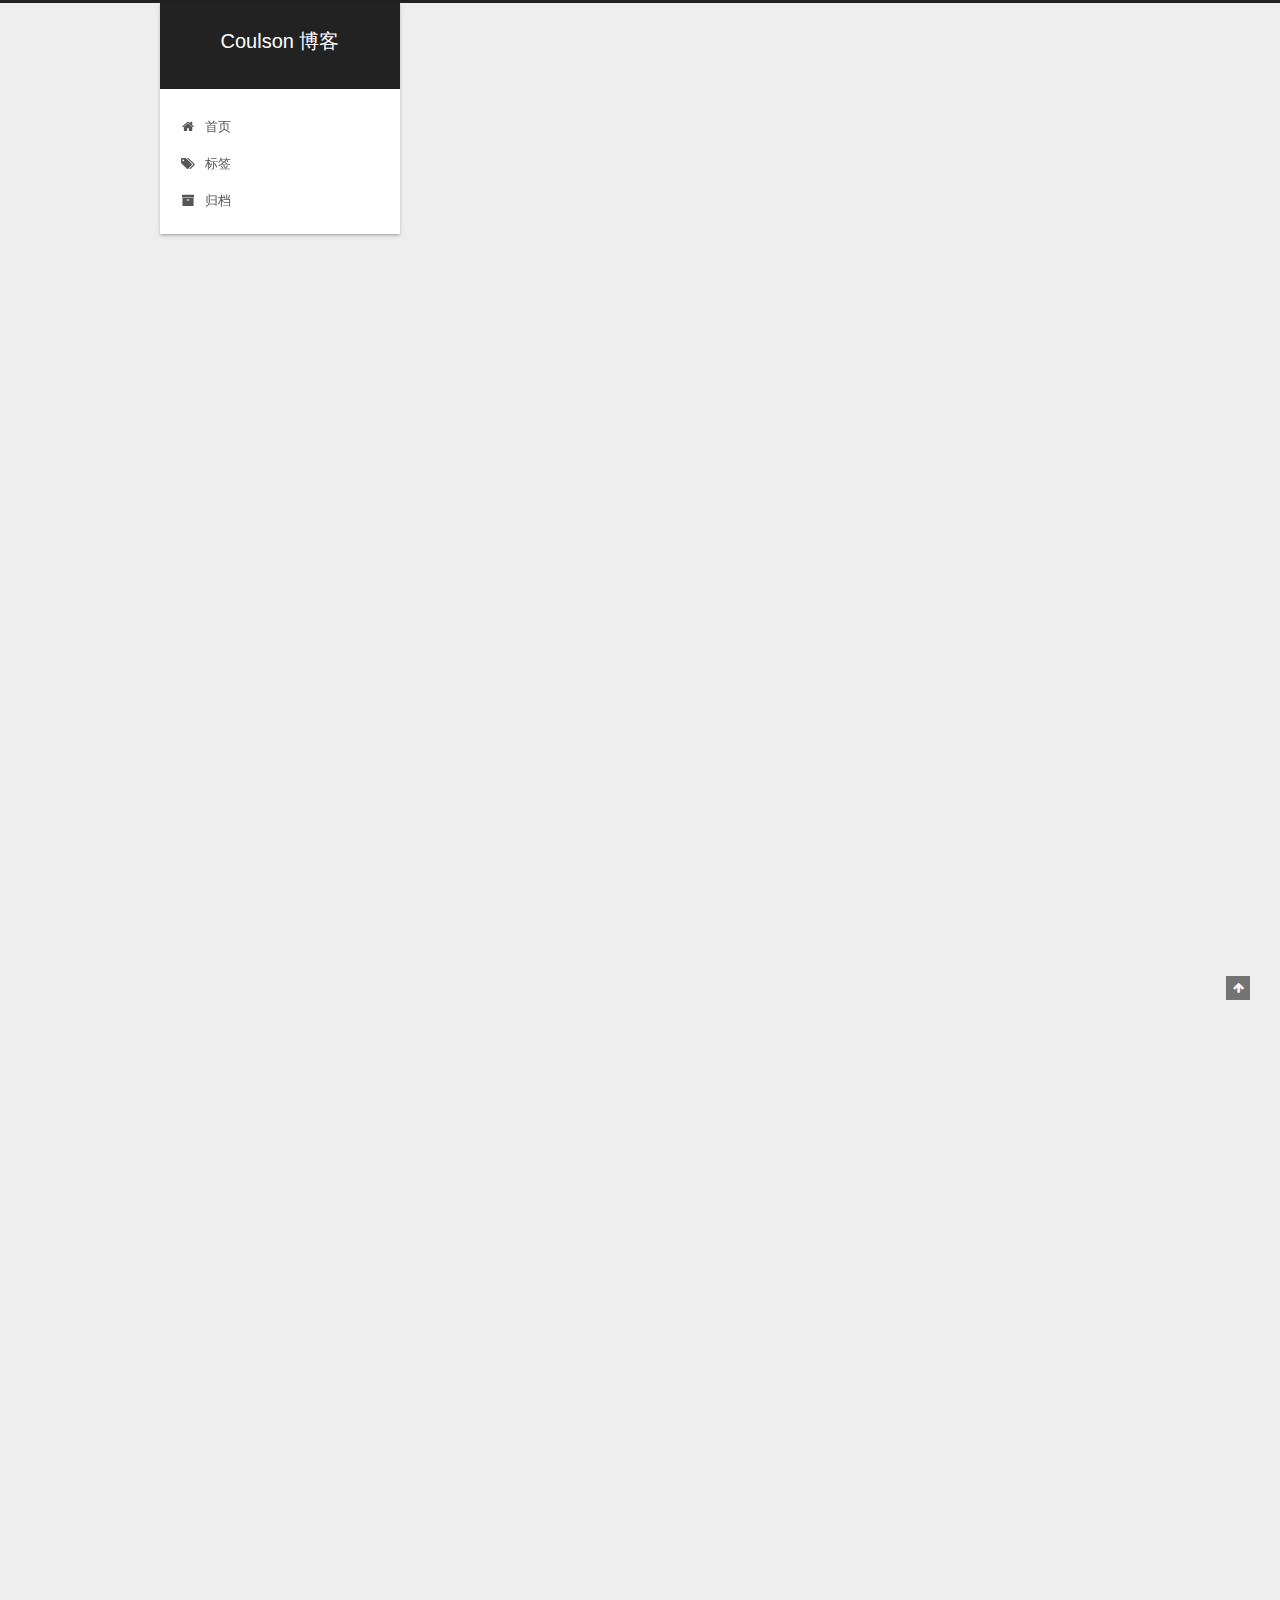
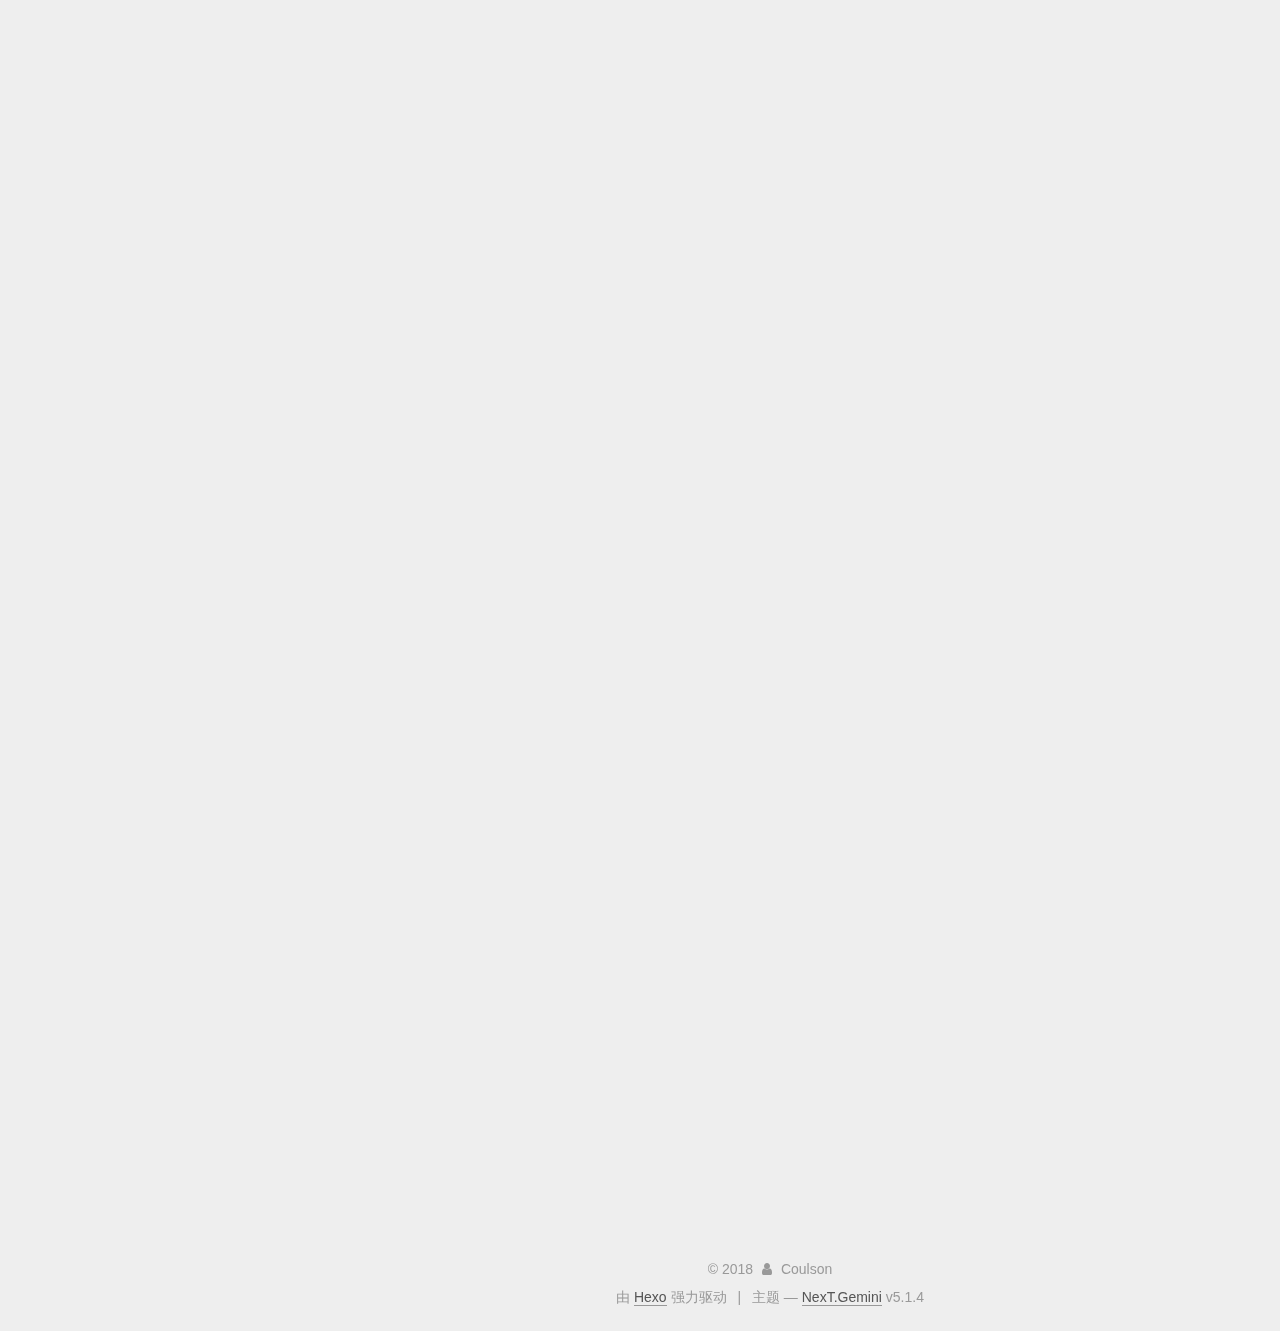
<file: index.html>
<!DOCTYPE html>



  


<html class="theme-next gemini use-motion" lang="zh-Hans">
<head>
  <meta charset="UTF-8"/>
<meta http-equiv="X-UA-Compatible" content="IE=edge" />
<meta name="viewport" content="width=device-width, initial-scale=1, maximum-scale=1"/>
<meta name="theme-color" content="#222">









<meta http-equiv="Cache-Control" content="no-transform" />
<meta http-equiv="Cache-Control" content="no-siteapp" />
















  
  
  <link href="/lib/fancybox/source/jquery.fancybox.css?v=2.1.5" rel="stylesheet" type="text/css" />







<link href="/lib/font-awesome/css/font-awesome.min.css?v=4.6.2" rel="stylesheet" type="text/css" />

<link href="/css/main.css?v=5.1.4" rel="stylesheet" type="text/css" />


  <link rel="apple-touch-icon" sizes="180x180" href="/images/apple-touch-icon-next.png?v=5.1.4">


  <link rel="icon" type="image/png" sizes="32x32" href="/images/favicon-32x32-next.png?v=5.1.4">


  <link rel="icon" type="image/png" sizes="16x16" href="/images/favicon-16x16-next.png?v=5.1.4">


  <link rel="mask-icon" href="/images/logo.svg?v=5.1.4" color="#222">





  <meta name="keywords" content="Hexo, NexT" />










<meta property="og:type" content="website">
<meta property="og:title" content="Coulson 博客">
<meta property="og:url" content="http://yoursite.com/index.html">
<meta property="og:site_name" content="Coulson 博客">
<meta property="og:locale" content="zh-Hans">
<meta name="twitter:card" content="summary">
<meta name="twitter:title" content="Coulson 博客">



<script type="text/javascript" id="hexo.configurations">
  var NexT = window.NexT || {};
  var CONFIG = {
    root: '/',
    scheme: 'Gemini',
    version: '5.1.4',
    sidebar: {"position":"left","display":"post","offset":12,"b2t":false,"scrollpercent":false,"onmobile":false},
    fancybox: true,
    tabs: true,
    motion: {"enable":true,"async":false,"transition":{"post_block":"fadeIn","post_header":"slideDownIn","post_body":"slideDownIn","coll_header":"slideLeftIn","sidebar":"slideUpIn"}},
    duoshuo: {
      userId: '0',
      author: '博主'
    },
    algolia: {
      applicationID: '',
      apiKey: '',
      indexName: '',
      hits: {"per_page":10},
      labels: {"input_placeholder":"Search for Posts","hits_empty":"We didn't find any results for the search: ${query}","hits_stats":"${hits} results found in ${time} ms"}
    }
  };
</script>



  <link rel="canonical" href="http://yoursite.com/"/>





  <title>Coulson 博客</title>
  








</head>

<body itemscope itemtype="http://schema.org/WebPage" lang="zh-Hans">

  
  
    
  

  <div class="container sidebar-position-left 
  page-home">
    <div class="headband"></div>

    <header id="header" class="header" itemscope itemtype="http://schema.org/WPHeader">
      <div class="header-inner"><div class="site-brand-wrapper">
  <div class="site-meta ">
    

    <div class="custom-logo-site-title">
      <a href="/"  class="brand" rel="start">
        <span class="logo-line-before"><i></i></span>
        <span class="site-title">Coulson 博客</span>
        <span class="logo-line-after"><i></i></span>
      </a>
    </div>
      
        <p class="site-subtitle"></p>
      
  </div>

  <div class="site-nav-toggle">
    <button>
      <span class="btn-bar"></span>
      <span class="btn-bar"></span>
      <span class="btn-bar"></span>
    </button>
  </div>
</div>

<nav class="site-nav">
  

  
    <ul id="menu" class="menu">
      
        
        <li class="menu-item menu-item-home">
          <a href="/" rel="section">
            
              <i class="menu-item-icon fa fa-fw fa-home"></i> <br />
            
            首页
          </a>
        </li>
      
        
        <li class="menu-item menu-item-tags">
          <a href="/tags/" rel="section">
            
              <i class="menu-item-icon fa fa-fw fa-tags"></i> <br />
            
            标签
          </a>
        </li>
      
        
        <li class="menu-item menu-item-archives">
          <a href="/archives/" rel="section">
            
              <i class="menu-item-icon fa fa-fw fa-archive"></i> <br />
            
            归档
          </a>
        </li>
      

      
    </ul>
  

  
</nav>



 </div>
    </header>

    <main id="main" class="main">
      <div class="main-inner">
        <div class="content-wrap">
          <div id="content" class="content">
            
  <section id="posts" class="posts-expand">
    
      

  

  
  
  

  <article class="post post-type-normal" itemscope itemtype="http://schema.org/Article">
  
  
  
  <div class="post-block">
    <link itemprop="mainEntityOfPage" href="http://yoursite.com/2018/09/11/Maven配置/">

    <span hidden itemprop="author" itemscope itemtype="http://schema.org/Person">
      <meta itemprop="name" content="Coulson">
      <meta itemprop="description" content="">
      <meta itemprop="image" content="/images/saber.jpg">
    </span>

    <span hidden itemprop="publisher" itemscope itemtype="http://schema.org/Organization">
      <meta itemprop="name" content="Coulson 博客">
    </span>

    
      <header class="post-header">

        
        
          <h1 class="post-title" itemprop="name headline">
                
                <a class="post-title-link" href="/2018/09/11/Maven配置/" itemprop="url">Maven配置</a></h1>
        

        <div class="post-meta">
          <span class="post-time">
            
              <span class="post-meta-item-icon">
                <i class="fa fa-calendar-o"></i>
              </span>
              
                <span class="post-meta-item-text">发表于</span>
              
              <time title="创建于" itemprop="dateCreated datePublished" datetime="2018-09-11T09:09:37+08:00">
                2018-09-11
              </time>
            

            

            
          </span>

          

          
            
          

          
          

          

          

          

        </div>
      </header>
    

    
    
    
    <div class="post-body" itemprop="articleBody">

      
      

      
        
          
            <p>MAVEN_HOME配置后，再将%MAVEN_HOME%\bin加入path后，mvn-v不成功，最后直接将Maven的bin目录路径加入Path,重新cmd然后就成功了，具体原因不清楚。</p>

          
        
      
    </div>
    
    
    

    

    

    

    <footer class="post-footer">
      

      

      

      
      
        <div class="post-eof"></div>
      
    </footer>
  </div>
  
  
  
  </article>


    
      

  

  
  
  

  <article class="post post-type-normal" itemscope itemtype="http://schema.org/Article">
  
  
  
  <div class="post-block">
    <link itemprop="mainEntityOfPage" href="http://yoursite.com/2018/09/10/Spring学习/">

    <span hidden itemprop="author" itemscope itemtype="http://schema.org/Person">
      <meta itemprop="name" content="Coulson">
      <meta itemprop="description" content="">
      <meta itemprop="image" content="/images/saber.jpg">
    </span>

    <span hidden itemprop="publisher" itemscope itemtype="http://schema.org/Organization">
      <meta itemprop="name" content="Coulson 博客">
    </span>

    
      <header class="post-header">

        
        
          <h1 class="post-title" itemprop="name headline">
                
                <a class="post-title-link" href="/2018/09/10/Spring学习/" itemprop="url">Spring学习</a></h1>
        

        <div class="post-meta">
          <span class="post-time">
            
              <span class="post-meta-item-icon">
                <i class="fa fa-calendar-o"></i>
              </span>
              
                <span class="post-meta-item-text">发表于</span>
              
              <time title="创建于" itemprop="dateCreated datePublished" datetime="2018-09-10T09:20:44+08:00">
                2018-09-10
              </time>
            

            

            
          </span>

          

          
            
          

          
          

          

          

          

        </div>
      </header>
    

    
    
    
    <div class="post-body" itemprop="articleBody">

      
      

      
        
          
            <p>Spring是一个开源的轻量级JavaSE（Java标准版本）/JavaEE（Java企业版本）开发应用框架，其目的是用于简化企业级应用程序开发。在传统应用程序开发中，一个完整的应用是由一组相互协作的对象组成的。所以开发一个应用除了要开发业务逻辑之外，最多的是关注使这些对象协作来完成所需功能的同时，实现低耦合、高内聚。<br>Spring框架除了帮我们管理对象及其依赖关系，还提供像通用日志记录、性能统计、安全控制、异常处理等面向切面的能力，可以帮我们管理最头疼的数据库事务，同时，它本身提供了一套简单的JDBC访问实现，能与第三方数据库访问框架集成（如Hibernate、JPA），与各种JavaEE技术整合（如JavaMail、任务调度等等），提供一套自己的web层框架SpringMVC、而且还能非常简单的与第三方 web 框架集成。<br>Spring能帮我们根据配置文件创建及组装对象之间的依赖关系。 传统程序开发，创建对象及组装对象间依赖关系由我们在程序内部进行控制，这样会加大各个对象间的耦合，如果我们要修改对象间的依赖关系就必须修改源代码，重新编译、部署；而如果采用Spring，则由Spring根据配置文件来进行创建及组装对象间依赖关系，只需要改配置文件即可，无需重新编译。<br>Spring面向切面编程能帮助我们无耦合的实现日志记录、性能统计、安全控制。    在传统应用程序中我们可能需要在对象或方法中进行，比如权限控制、性能统计大部分是重复的，这样代码中就存在大量重复代码，即使把通用部分提取出来，仍然存在重复调用，像性能统计我们可能只是在必要时才进行，在诊断完毕后要删除这些代码；还有日志记录，比如记录一些方法访问日志、数据访问日志等等，这些都会渗透到各个访问方法中；还有权限控制，必须在方法执行时开始进行审核，可见这些工作急需优化。如果采用 Spring，这些日志记录、权限控制、性能统计从业务逻辑中分离出来，通过Spring支持的面向切面编程，动态添加这些功能，无需渗透到各个需要的方法或对象中。</p>
<p>Spring关键概念：</p>
<p>1.非侵入式设计：从框架角度可以这样理解，无需继承框架提供的类，这种设计就可以看作是非侵入式设计，如果继承了这些框架类，就是侵入设计，如果以后想更换框架，之前写过的代码几乎无法重用，如果非侵入式设计则之前写过的代码仍然可以继续使用</p>
<p>2.轻量级与重量级：轻量级是相对于重量级而言的，轻量级一般就是非入侵性的、所依赖的东西非常少、资源占用非常少、部署简单等等，其实就是比较容易使用，而重量级正好相反。<br>3.POJO：POJO（PlainOrdinaryJavaObject）简单的Java对象。它可以包含业务逻辑或持久化逻辑，但不担当任何特殊角色且不继承或不实现任何其它Java框架的类或接口。<br>4.容器：在日常生活中容器就是一种盛放东西的器具，从程序设计角度看就是装对象的的对象，因为存在放入、拿出等操作，所以容器还要管理对象的生命周期。<br>5.控制反转：即InversionofControl，缩写为IoC，控制反转还有一个名字叫做依赖注入（DependencyInjection），就是由容器控制程序之间的关系，而非传统实现中，由程序代码直接操控.<br>Sprin优点：                                                轻量级    </p>
<p>AOP：AOP是AspectOrientedProgramming的缩写，意思是面向切面编程。从另一个角度来考虑程序结构以完善面向对象编程（OOP），即可以通过在编译期间、装载期间或运行期间实现在不修改源代码的情况下给程序动态添加功能的一种技术。通俗点说就是把可重用的功能提取出来，然后将这些通用功能在合适的时候织入到应用程序中；比如安全，日志记录，这些都是通用的功能，我们可以把它们提取出来，然后在程序执行的合适地方植入这些代码并执行它们，从而完成需要的功能并复用了这些功能。<br>简单的数据库事务管理：在使用数据库的应用程序当中，自己管理数据库事务是一项很让人头疼的事，而且很容易出现错误，Spring支持可插入的事务管理支持，而且无需JavaEE环境支持，通过Spring管理事务可以把我们从事务管理中解放出来来专注业务逻辑。<br>JDBC抽象及ORM（对象关系映射）框架支持：Spring使JDBC更加容易使用；提供DAO（数据访问对象）支持，非常方便集成第三方 ORM 框架，比如Hibernate等；并且完全支持Spring事务和使用 Spring 提供的一致的异常体系。<br>灵活的Web层支持：Spring本身提供一套非常强大的MVC框架，而且可以非常容易的与第三方 MVC 框架集成，比如 Struts 等。<br>简化各种技术集成：提供对JavaMail、任务调度、JMX、JMS、JNDI 、EJB 、动态语言、远程访问、 Web Service 等的集成。</p>

          
        
      
    </div>
    
    
    

    

    

    

    <footer class="post-footer">
      

      

      

      
      
        <div class="post-eof"></div>
      
    </footer>
  </div>
  
  
  
  </article>


    
      

  

  
  
  

  <article class="post post-type-normal" itemscope itemtype="http://schema.org/Article">
  
  
  
  <div class="post-block">
    <link itemprop="mainEntityOfPage" href="http://yoursite.com/2018/09/05/会话跟踪/">

    <span hidden itemprop="author" itemscope itemtype="http://schema.org/Person">
      <meta itemprop="name" content="Coulson">
      <meta itemprop="description" content="">
      <meta itemprop="image" content="/images/saber.jpg">
    </span>

    <span hidden itemprop="publisher" itemscope itemtype="http://schema.org/Organization">
      <meta itemprop="name" content="Coulson 博客">
    </span>

    
      <header class="post-header">

        
        
          <h1 class="post-title" itemprop="name headline">
                
                <a class="post-title-link" href="/2018/09/05/会话跟踪/" itemprop="url">会话跟踪</a></h1>
        

        <div class="post-meta">
          <span class="post-time">
            
              <span class="post-meta-item-icon">
                <i class="fa fa-calendar-o"></i>
              </span>
              
                <span class="post-meta-item-text">发表于</span>
              
              <time title="创建于" itemprop="dateCreated datePublished" datetime="2018-09-05T08:39:15+08:00">
                2018-09-05
              </time>
            

            

            
          </span>

          

          
            
          

          
          

          

          

          

        </div>
      </header>
    

    
    
    
    <div class="post-body" itemprop="articleBody">

      
      

      
        
          
            <p>会话指客户端打开与服务器的连接发出请求到服务器响应客户端请求的全过程。</p>
<p>会话跟踪指对同一个用户对服务器的连续的请求和接受响应的监视。</p>
<p>浏览器与服务器之间的通信是通过HTTP协议进行通信的，HTTP协议是”无状态”的协议，它不能保存客户的信息。一次响应完成之后连接就断开，下一次请求需要重新连接。这就需要判断是否是同一个用户，这就需要会话跟踪技术实现。</p>
<p>四种方法：<br>1.URL重写   在URL结尾添加一个附加数据以标识该会话，把会话ID通过URL的信息传递过去，以便在服务器端进行识别不同的用户。<br>2.隐藏表单域<br>把会话ID添加到HTML表单元素中提交到服务器，该表单不在客户端显示<br>3.Cookie<br>Cookie是Web服务器发送给客户端的一小段信息，客户端请求时可以读取该信息发送到服务器端，进而进行用户的识别。对于客户端的每次请求，服务器都会将Cookie发送到客户端,在客户端可以进行保存,以便下次使用。客户端可以采用两种方式来保存这个Cookie对象，一种方式是保存在客户端内存中，称为临时Cookie，浏览器关闭后这个Cookie对象将消失。另外一种方式是保存在客户机的磁盘上，称为永久Cookie。以后客户端只要访问该网站，就会将这个Cookie再次发送到服务器上，前提是这个Cookie在有效期内。 这样就实现了对客户的跟踪。Cookie是可以被禁止的.<br>4.session<br>每一个用户都有一个不同的session，各个用户之间是不能共享的，是每个用户所独享的，在session中可以存放信息。在服务器端会创建一个session对象，产生一个sessionID来标识这个session对象，然后将这个sessionID放入到Cookie中发送到客户端，下一次访问时，sessionID会发送到服务器，在服务器端进行识别不同的用户Session是依赖Cookie的，如果Cookie被禁用，那么session也将失效。</p>

          
        
      
    </div>
    
    
    

    

    

    

    <footer class="post-footer">
      

      

      

      
      
        <div class="post-eof"></div>
      
    </footer>
  </div>
  
  
  
  </article>


    
      

  

  
  
  

  <article class="post post-type-normal" itemscope itemtype="http://schema.org/Article">
  
  
  
  <div class="post-block">
    <link itemprop="mainEntityOfPage" href="http://yoursite.com/2018/09/04/Map的四种遍历方法/">

    <span hidden itemprop="author" itemscope itemtype="http://schema.org/Person">
      <meta itemprop="name" content="Coulson">
      <meta itemprop="description" content="">
      <meta itemprop="image" content="/images/saber.jpg">
    </span>

    <span hidden itemprop="publisher" itemscope itemtype="http://schema.org/Organization">
      <meta itemprop="name" content="Coulson 博客">
    </span>

    
      <header class="post-header">

        
        
          <h1 class="post-title" itemprop="name headline">
                
                <a class="post-title-link" href="/2018/09/04/Map的四种遍历方法/" itemprop="url">Map的四种遍历方法</a></h1>
        

        <div class="post-meta">
          <span class="post-time">
            
              <span class="post-meta-item-icon">
                <i class="fa fa-calendar-o"></i>
              </span>
              
                <span class="post-meta-item-text">发表于</span>
              
              <time title="创建于" itemprop="dateCreated datePublished" datetime="2018-09-04T19:47:29+08:00">
                2018-09-04
              </time>
            

            

            
          </span>

          

          
            
          

          
          

          

          

          

        </div>
      </header>
    

    
    
    
    <div class="post-body" itemprop="articleBody">

      
      

      
        
          
            <p>package demo3;</p>
<p>import java.util.HashMap;<br>import java.util.Iterator;<br>import java.util.Map;<br>import java.util.Map.Entry;</p>
<p>public class TestMap {<br>    public static void main(String[] args){<br>        Map&lt;Integer, String&gt; map=new HashMap&lt;Integer, String&gt;();<br>        map.put(1,”qqq”);<br>        map.put(2,”www”);<br>        map.put(3,”eee”);<br>        map.put(4,”rrr”);<br>        map.put(5,”ttt”);<br>        System.out.println(map.size());<br>        System.out.println(“第一种：通过Map.keySet遍历key和value：”);<br>        for (Integer in : map.keySet()) {<br>            String str = map.get(in);<br>            System.out.println(in + “     “ + str);<br>        }</p>
<pre><code>    System.out.println(&quot;第二种方法:通过Map.entrySet使用iterator遍历key和value&quot;);
      Iterator&lt;Map.Entry&lt;Integer, String&gt;&gt; it=map.entrySet().iterator();
    while(it.hasNext()){
        Map.Entry&lt;Integer, String&gt; entry=it.next();
        System.out.println(&quot;key=&quot;+entry.getKey()+&quot;  value=&quot;+entry.getValue());
    }


    System.out.println(&quot;第三种方法:通过Map.entrySet遍历key和value 推荐方法 尤其是容量大时&quot;);
    for(Map.Entry&lt;Integer, String&gt; entry:map.entrySet()){
        System.out.println(&quot;key=&quot;+entry.getKey() +&quot;   value=&quot;+entry.getValue());
    }

    System.out.println(&quot;第四种方法:通过Map.values()遍历所有的value，但不能遍历key&quot;);
    for(String v:map.values()){
        System.out.println(&quot;value=&quot; +v);
    }

}
</code></pre><p>}</p>

          
        
      
    </div>
    
    
    

    

    

    

    <footer class="post-footer">
      

      

      

      
      
        <div class="post-eof"></div>
      
    </footer>
  </div>
  
  
  
  </article>


    
      

  

  
  
  

  <article class="post post-type-normal" itemscope itemtype="http://schema.org/Article">
  
  
  
  <div class="post-block">
    <link itemprop="mainEntityOfPage" href="http://yoursite.com/2018/09/04/java基础知识/">

    <span hidden itemprop="author" itemscope itemtype="http://schema.org/Person">
      <meta itemprop="name" content="Coulson">
      <meta itemprop="description" content="">
      <meta itemprop="image" content="/images/saber.jpg">
    </span>

    <span hidden itemprop="publisher" itemscope itemtype="http://schema.org/Organization">
      <meta itemprop="name" content="Coulson 博客">
    </span>

    
      <header class="post-header">

        
        
          <h1 class="post-title" itemprop="name headline">
                
                <a class="post-title-link" href="/2018/09/04/java基础知识/" itemprop="url">java基础知识</a></h1>
        

        <div class="post-meta">
          <span class="post-time">
            
              <span class="post-meta-item-icon">
                <i class="fa fa-calendar-o"></i>
              </span>
              
                <span class="post-meta-item-text">发表于</span>
              
              <time title="创建于" itemprop="dateCreated datePublished" datetime="2018-09-04T19:36:39+08:00">
                2018-09-04
              </time>
            

            

            
          </span>

          

          
            
          

          
          

          

          

          

        </div>
      </header>
    

    
    
    
    <div class="post-body" itemprop="articleBody">

      
      

      
        
          
            <p>（1）java创建对象的几种方式：1.采用new  2.通过反射 3.采用clone 4.通过序列化机制。</p>
<p>（2）方法内部声明变量只能在需要的时候用final修饰,除此之外不能用其它修饰符修饰,包括static,也会报同样的错误（only final is permitted）。<br>public int aMethod() {<br>static int i = 0;<br>i++;<br>return i;<br>}<br>该方法错误，如果要修饰i只能用final int i; 不能用static public private 等等。</p>

          
        
      
    </div>
    
    
    

    

    

    

    <footer class="post-footer">
      

      

      

      
      
        <div class="post-eof"></div>
      
    </footer>
  </div>
  
  
  
  </article>


    
      

  

  
  
  

  <article class="post post-type-normal" itemscope itemtype="http://schema.org/Article">
  
  
  
  <div class="post-block">
    <link itemprop="mainEntityOfPage" href="http://yoursite.com/2018/08/29/Hexo-Github搭建博客/">

    <span hidden itemprop="author" itemscope itemtype="http://schema.org/Person">
      <meta itemprop="name" content="Coulson">
      <meta itemprop="description" content="">
      <meta itemprop="image" content="/images/saber.jpg">
    </span>

    <span hidden itemprop="publisher" itemscope itemtype="http://schema.org/Organization">
      <meta itemprop="name" content="Coulson 博客">
    </span>

    
      <header class="post-header">

        
        
          <h1 class="post-title" itemprop="name headline">
                
                <a class="post-title-link" href="/2018/08/29/Hexo-Github搭建博客/" itemprop="url">Hexo Github搭建博客</a></h1>
        

        <div class="post-meta">
          <span class="post-time">
            
              <span class="post-meta-item-icon">
                <i class="fa fa-calendar-o"></i>
              </span>
              
                <span class="post-meta-item-text">发表于</span>
              
              <time title="创建于" itemprop="dateCreated datePublished" datetime="2018-08-29T22:05:32+08:00">
                2018-08-29
              </time>
            

            

            
          </span>

          

          
            
          

          
          

          

          

          

        </div>
      </header>
    

    
    
    
    <div class="post-body" itemprop="articleBody">

      
      

      
        
          
            <p>测试  </p>
<p>搭建过程中各种错误！</p>

          
        
      
    </div>
    
    
    

    

    

    

    <footer class="post-footer">
      

      

      

      
      
        <div class="post-eof"></div>
      
    </footer>
  </div>
  
  
  
  </article>


    
      

  

  
  
  

  <article class="post post-type-normal" itemscope itemtype="http://schema.org/Article">
  
  
  
  <div class="post-block">
    <link itemprop="mainEntityOfPage" href="http://yoursite.com/2018/08/29/hello-world/">

    <span hidden itemprop="author" itemscope itemtype="http://schema.org/Person">
      <meta itemprop="name" content="Coulson">
      <meta itemprop="description" content="">
      <meta itemprop="image" content="/images/saber.jpg">
    </span>

    <span hidden itemprop="publisher" itemscope itemtype="http://schema.org/Organization">
      <meta itemprop="name" content="Coulson 博客">
    </span>

    
      <header class="post-header">

        
        
          <h1 class="post-title" itemprop="name headline">
                
                <a class="post-title-link" href="/2018/08/29/hello-world/" itemprop="url">Hello World</a></h1>
        

        <div class="post-meta">
          <span class="post-time">
            
              <span class="post-meta-item-icon">
                <i class="fa fa-calendar-o"></i>
              </span>
              
                <span class="post-meta-item-text">发表于</span>
              
              <time title="创建于" itemprop="dateCreated datePublished" datetime="2018-08-29T21:29:13+08:00">
                2018-08-29
              </time>
            

            

            
          </span>

          

          
            
          

          
          

          

          

          

        </div>
      </header>
    

    
    
    
    <div class="post-body" itemprop="articleBody">

      
      

      
        
          
            <p>Welcome to <a href="https://hexo.io/" target="_blank" rel="noopener">Hexo</a>! This is your very first post. Check <a href="https://hexo.io/docs/" target="_blank" rel="noopener">documentation</a> for more info. If you get any problems when using Hexo, you can find the answer in <a href="https://hexo.io/docs/troubleshooting.html" target="_blank" rel="noopener">troubleshooting</a> or you can ask me on <a href="https://github.com/hexojs/hexo/issues" target="_blank" rel="noopener">GitHub</a>.</p>
<h2 id="Quick-Start"><a href="#Quick-Start" class="headerlink" title="Quick Start"></a>Quick Start</h2><h3 id="Create-a-new-post"><a href="#Create-a-new-post" class="headerlink" title="Create a new post"></a>Create a new post</h3><figure class="highlight bash"><table><tr><td class="gutter"><pre><span class="line">1</span><br></pre></td><td class="code"><pre><span class="line">$ hexo new <span class="string">"My New Post"</span></span><br></pre></td></tr></table></figure>
<p>More info: <a href="https://hexo.io/docs/writing.html" target="_blank" rel="noopener">Writing</a></p>
<h3 id="Run-server"><a href="#Run-server" class="headerlink" title="Run server"></a>Run server</h3><figure class="highlight bash"><table><tr><td class="gutter"><pre><span class="line">1</span><br></pre></td><td class="code"><pre><span class="line">$ hexo server</span><br></pre></td></tr></table></figure>
<p>More info: <a href="https://hexo.io/docs/server.html" target="_blank" rel="noopener">Server</a></p>
<h3 id="Generate-static-files"><a href="#Generate-static-files" class="headerlink" title="Generate static files"></a>Generate static files</h3><figure class="highlight bash"><table><tr><td class="gutter"><pre><span class="line">1</span><br></pre></td><td class="code"><pre><span class="line">$ hexo generate</span><br></pre></td></tr></table></figure>
<p>More info: <a href="https://hexo.io/docs/generating.html" target="_blank" rel="noopener">Generating</a></p>
<h3 id="Deploy-to-remote-sites"><a href="#Deploy-to-remote-sites" class="headerlink" title="Deploy to remote sites"></a>Deploy to remote sites</h3><figure class="highlight bash"><table><tr><td class="gutter"><pre><span class="line">1</span><br></pre></td><td class="code"><pre><span class="line">$ hexo deploy</span><br></pre></td></tr></table></figure>
<p>More info: <a href="https://hexo.io/docs/deployment.html" target="_blank" rel="noopener">Deployment</a></p>

          
        
      
    </div>
    
    
    

    

    

    

    <footer class="post-footer">
      

      

      

      
      
        <div class="post-eof"></div>
      
    </footer>
  </div>
  
  
  
  </article>


    
  </section>

  


          </div>
          


          

        </div>
        
          
  
  <div class="sidebar-toggle">
    <div class="sidebar-toggle-line-wrap">
      <span class="sidebar-toggle-line sidebar-toggle-line-first"></span>
      <span class="sidebar-toggle-line sidebar-toggle-line-middle"></span>
      <span class="sidebar-toggle-line sidebar-toggle-line-last"></span>
    </div>
  </div>

  <aside id="sidebar" class="sidebar">
    
    <div class="sidebar-inner">

      

      

      <section class="site-overview-wrap sidebar-panel sidebar-panel-active">
        <div class="site-overview">
          <div class="site-author motion-element" itemprop="author" itemscope itemtype="http://schema.org/Person">
            
              <img class="site-author-image" itemprop="image"
                src="/images/saber.jpg"
                alt="Coulson" />
            
              <p class="site-author-name" itemprop="name">Coulson</p>
              <p class="site-description motion-element" itemprop="description"></p>
          </div>

          <nav class="site-state motion-element">

            
              <div class="site-state-item site-state-posts">
              
                <a href="/archives/">
              
                  <span class="site-state-item-count">7</span>
                  <span class="site-state-item-name">日志</span>
                </a>
              </div>
            

            

            

          </nav>

          

          

          
          

          
          

          

        </div>
      </section>

      

      

    </div>
  </aside>


        
      </div>
    </main>

    <footer id="footer" class="footer">
      <div class="footer-inner">
        <div class="copyright">&copy; <span itemprop="copyrightYear">2018</span>
  <span class="with-love">
    <i class="fa fa-user"></i>
  </span>
  <span class="author" itemprop="copyrightHolder">Coulson</span>

  
</div>


  <div class="powered-by">由 <a class="theme-link" target="_blank" href="https://hexo.io">Hexo</a> 强力驱动</div>



  <span class="post-meta-divider">|</span>



  <div class="theme-info">主题 &mdash; <a class="theme-link" target="_blank" href="https://github.com/iissnan/hexo-theme-next">NexT.Gemini</a> v5.1.4</div>




        







        
      </div>
    </footer>

    
      <div class="back-to-top">
        <i class="fa fa-arrow-up"></i>
        
      </div>
    

    

  </div>

  

<script type="text/javascript">
  if (Object.prototype.toString.call(window.Promise) !== '[object Function]') {
    window.Promise = null;
  }
</script>









  












  
  
    <script type="text/javascript" src="/lib/jquery/index.js?v=2.1.3"></script>
  

  
  
    <script type="text/javascript" src="/lib/fastclick/lib/fastclick.min.js?v=1.0.6"></script>
  

  
  
    <script type="text/javascript" src="/lib/jquery_lazyload/jquery.lazyload.js?v=1.9.7"></script>
  

  
  
    <script type="text/javascript" src="/lib/velocity/velocity.min.js?v=1.2.1"></script>
  

  
  
    <script type="text/javascript" src="/lib/velocity/velocity.ui.min.js?v=1.2.1"></script>
  

  
  
    <script type="text/javascript" src="/lib/fancybox/source/jquery.fancybox.pack.js?v=2.1.5"></script>
  


  


  <script type="text/javascript" src="/js/src/utils.js?v=5.1.4"></script>

  <script type="text/javascript" src="/js/src/motion.js?v=5.1.4"></script>



  
  


  <script type="text/javascript" src="/js/src/affix.js?v=5.1.4"></script>

  <script type="text/javascript" src="/js/src/schemes/pisces.js?v=5.1.4"></script>



  

  


  <script type="text/javascript" src="/js/src/bootstrap.js?v=5.1.4"></script>



  


  




	





  





  












  





  

  

  

  
  

  

  

  

</body>
</html>
</file>
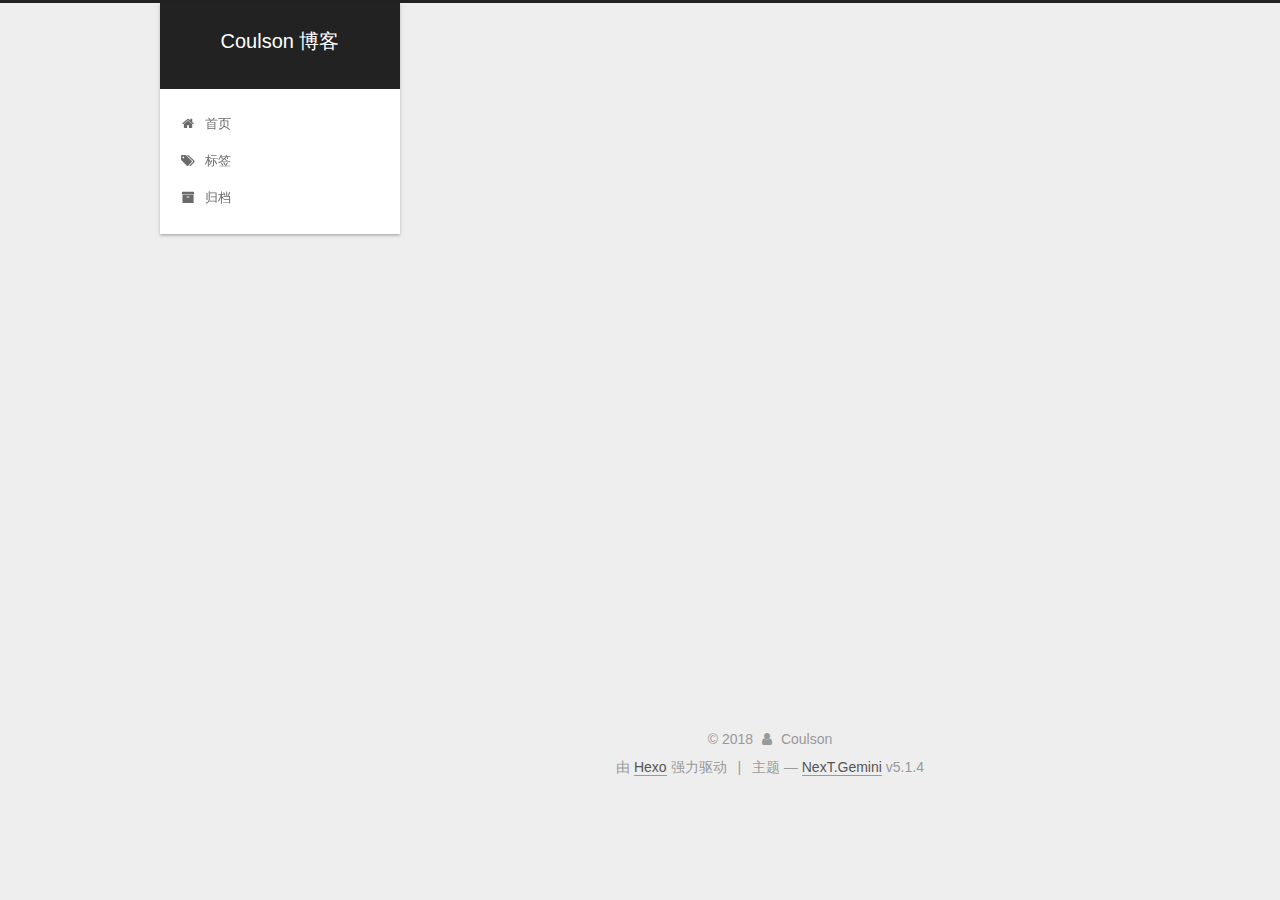
<file: archives/index.html>
<!DOCTYPE html>



  


<html class="theme-next gemini use-motion" lang="zh-Hans">
<head>
  <meta charset="UTF-8"/>
<meta http-equiv="X-UA-Compatible" content="IE=edge" />
<meta name="viewport" content="width=device-width, initial-scale=1, maximum-scale=1"/>
<meta name="theme-color" content="#222">









<meta http-equiv="Cache-Control" content="no-transform" />
<meta http-equiv="Cache-Control" content="no-siteapp" />
















  
  
  <link href="/lib/fancybox/source/jquery.fancybox.css?v=2.1.5" rel="stylesheet" type="text/css" />







<link href="/lib/font-awesome/css/font-awesome.min.css?v=4.6.2" rel="stylesheet" type="text/css" />

<link href="/css/main.css?v=5.1.4" rel="stylesheet" type="text/css" />


  <link rel="apple-touch-icon" sizes="180x180" href="/images/apple-touch-icon-next.png?v=5.1.4">


  <link rel="icon" type="image/png" sizes="32x32" href="/images/favicon-32x32-next.png?v=5.1.4">


  <link rel="icon" type="image/png" sizes="16x16" href="/images/favicon-16x16-next.png?v=5.1.4">


  <link rel="mask-icon" href="/images/logo.svg?v=5.1.4" color="#222">





  <meta name="keywords" content="Hexo, NexT" />










<meta property="og:type" content="website">
<meta property="og:title" content="Coulson 博客">
<meta property="og:url" content="http://yoursite.com/archives/index.html">
<meta property="og:site_name" content="Coulson 博客">
<meta property="og:locale" content="zh-Hans">
<meta name="twitter:card" content="summary">
<meta name="twitter:title" content="Coulson 博客">



<script type="text/javascript" id="hexo.configurations">
  var NexT = window.NexT || {};
  var CONFIG = {
    root: '/',
    scheme: 'Gemini',
    version: '5.1.4',
    sidebar: {"position":"left","display":"post","offset":12,"b2t":false,"scrollpercent":false,"onmobile":false},
    fancybox: true,
    tabs: true,
    motion: {"enable":true,"async":false,"transition":{"post_block":"fadeIn","post_header":"slideDownIn","post_body":"slideDownIn","coll_header":"slideLeftIn","sidebar":"slideUpIn"}},
    duoshuo: {
      userId: '0',
      author: '博主'
    },
    algolia: {
      applicationID: '',
      apiKey: '',
      indexName: '',
      hits: {"per_page":10},
      labels: {"input_placeholder":"Search for Posts","hits_empty":"We didn't find any results for the search: ${query}","hits_stats":"${hits} results found in ${time} ms"}
    }
  };
</script>



  <link rel="canonical" href="http://yoursite.com/archives/"/>





  <title>归档 | Coulson 博客</title>
  








</head>

<body itemscope itemtype="http://schema.org/WebPage" lang="zh-Hans">

  
  
    
  

  <div class="container sidebar-position-left page-archive">
    <div class="headband"></div>

    <header id="header" class="header" itemscope itemtype="http://schema.org/WPHeader">
      <div class="header-inner"><div class="site-brand-wrapper">
  <div class="site-meta ">
    

    <div class="custom-logo-site-title">
      <a href="/"  class="brand" rel="start">
        <span class="logo-line-before"><i></i></span>
        <span class="site-title">Coulson 博客</span>
        <span class="logo-line-after"><i></i></span>
      </a>
    </div>
      
        <p class="site-subtitle"></p>
      
  </div>

  <div class="site-nav-toggle">
    <button>
      <span class="btn-bar"></span>
      <span class="btn-bar"></span>
      <span class="btn-bar"></span>
    </button>
  </div>
</div>

<nav class="site-nav">
  

  
    <ul id="menu" class="menu">
      
        
        <li class="menu-item menu-item-home">
          <a href="/" rel="section">
            
              <i class="menu-item-icon fa fa-fw fa-home"></i> <br />
            
            首页
          </a>
        </li>
      
        
        <li class="menu-item menu-item-tags">
          <a href="/tags/" rel="section">
            
              <i class="menu-item-icon fa fa-fw fa-tags"></i> <br />
            
            标签
          </a>
        </li>
      
        
        <li class="menu-item menu-item-archives">
          <a href="/archives/" rel="section">
            
              <i class="menu-item-icon fa fa-fw fa-archive"></i> <br />
            
            归档
          </a>
        </li>
      

      
    </ul>
  

  
</nav>



 </div>
    </header>

    <main id="main" class="main">
      <div class="main-inner">
        <div class="content-wrap">
          <div id="content" class="content">
            

  
  
  
  <div class="post-block archive">
    <div id="posts" class="posts-collapse">
      <span class="archive-move-on"></span>

      <span class="archive-page-counter">
        
        
        
          
        
        嗯..! 目前共计 7 篇日志。 继续努力。
      </span>

      

        
        
        

        
          
          <div class="collection-title">
            <h1 class="archive-year" id="archive-year-2018">2018</h1>
          </div>
        
        

        

  <article class="post post-type-normal" itemscope itemtype="http://schema.org/Article">
    <header class="post-header">

      <h2 class="post-title">
        
            <a class="post-title-link" href="/2018/09/11/Maven配置/" itemprop="url">
              
                <span itemprop="name">Maven配置</span>
              
            </a>
        
      </h2>

      <div class="post-meta">
        <time class="post-time" itemprop="dateCreated"
              datetime="2018-09-11T09:09:37+08:00"
              content="2018-09-11" >
          09-11
        </time>
      </div>

    </header>
  </article>



      

        
        
        

        
        

        

  <article class="post post-type-normal" itemscope itemtype="http://schema.org/Article">
    <header class="post-header">

      <h2 class="post-title">
        
            <a class="post-title-link" href="/2018/09/10/Spring学习/" itemprop="url">
              
                <span itemprop="name">Spring学习</span>
              
            </a>
        
      </h2>

      <div class="post-meta">
        <time class="post-time" itemprop="dateCreated"
              datetime="2018-09-10T09:20:44+08:00"
              content="2018-09-10" >
          09-10
        </time>
      </div>

    </header>
  </article>



      

        
        
        

        
        

        

  <article class="post post-type-normal" itemscope itemtype="http://schema.org/Article">
    <header class="post-header">

      <h2 class="post-title">
        
            <a class="post-title-link" href="/2018/09/05/会话跟踪/" itemprop="url">
              
                <span itemprop="name">会话跟踪</span>
              
            </a>
        
      </h2>

      <div class="post-meta">
        <time class="post-time" itemprop="dateCreated"
              datetime="2018-09-05T08:39:15+08:00"
              content="2018-09-05" >
          09-05
        </time>
      </div>

    </header>
  </article>



      

        
        
        

        
        

        

  <article class="post post-type-normal" itemscope itemtype="http://schema.org/Article">
    <header class="post-header">

      <h2 class="post-title">
        
            <a class="post-title-link" href="/2018/09/04/Map的四种遍历方法/" itemprop="url">
              
                <span itemprop="name">Map的四种遍历方法</span>
              
            </a>
        
      </h2>

      <div class="post-meta">
        <time class="post-time" itemprop="dateCreated"
              datetime="2018-09-04T19:47:29+08:00"
              content="2018-09-04" >
          09-04
        </time>
      </div>

    </header>
  </article>



      

        
        
        

        
        

        

  <article class="post post-type-normal" itemscope itemtype="http://schema.org/Article">
    <header class="post-header">

      <h2 class="post-title">
        
            <a class="post-title-link" href="/2018/09/04/java基础知识/" itemprop="url">
              
                <span itemprop="name">java基础知识</span>
              
            </a>
        
      </h2>

      <div class="post-meta">
        <time class="post-time" itemprop="dateCreated"
              datetime="2018-09-04T19:36:39+08:00"
              content="2018-09-04" >
          09-04
        </time>
      </div>

    </header>
  </article>



      

        
        
        

        
        

        

  <article class="post post-type-normal" itemscope itemtype="http://schema.org/Article">
    <header class="post-header">

      <h2 class="post-title">
        
            <a class="post-title-link" href="/2018/08/29/Hexo-Github搭建博客/" itemprop="url">
              
                <span itemprop="name">Hexo Github搭建博客</span>
              
            </a>
        
      </h2>

      <div class="post-meta">
        <time class="post-time" itemprop="dateCreated"
              datetime="2018-08-29T22:05:32+08:00"
              content="2018-08-29" >
          08-29
        </time>
      </div>

    </header>
  </article>



      

        
        
        

        
        

        

  <article class="post post-type-normal" itemscope itemtype="http://schema.org/Article">
    <header class="post-header">

      <h2 class="post-title">
        
            <a class="post-title-link" href="/2018/08/29/hello-world/" itemprop="url">
              
                <span itemprop="name">Hello World</span>
              
            </a>
        
      </h2>

      <div class="post-meta">
        <time class="post-time" itemprop="dateCreated"
              datetime="2018-08-29T21:29:13+08:00"
              content="2018-08-29" >
          08-29
        </time>
      </div>

    </header>
  </article>



      

    </div>
  </div>
  
  
  

  



          </div>
          


          

        </div>
        
          
  
  <div class="sidebar-toggle">
    <div class="sidebar-toggle-line-wrap">
      <span class="sidebar-toggle-line sidebar-toggle-line-first"></span>
      <span class="sidebar-toggle-line sidebar-toggle-line-middle"></span>
      <span class="sidebar-toggle-line sidebar-toggle-line-last"></span>
    </div>
  </div>

  <aside id="sidebar" class="sidebar">
    
    <div class="sidebar-inner">

      

      

      <section class="site-overview-wrap sidebar-panel sidebar-panel-active">
        <div class="site-overview">
          <div class="site-author motion-element" itemprop="author" itemscope itemtype="http://schema.org/Person">
            
              <img class="site-author-image" itemprop="image"
                src="/images/saber.jpg"
                alt="Coulson" />
            
              <p class="site-author-name" itemprop="name">Coulson</p>
              <p class="site-description motion-element" itemprop="description"></p>
          </div>

          <nav class="site-state motion-element">

            
              <div class="site-state-item site-state-posts">
              
                <a href="/archives/">
              
                  <span class="site-state-item-count">7</span>
                  <span class="site-state-item-name">日志</span>
                </a>
              </div>
            

            

            

          </nav>

          

          

          
          

          
          

          

        </div>
      </section>

      

      

    </div>
  </aside>


        
      </div>
    </main>

    <footer id="footer" class="footer">
      <div class="footer-inner">
        <div class="copyright">&copy; <span itemprop="copyrightYear">2018</span>
  <span class="with-love">
    <i class="fa fa-user"></i>
  </span>
  <span class="author" itemprop="copyrightHolder">Coulson</span>

  
</div>


  <div class="powered-by">由 <a class="theme-link" target="_blank" href="https://hexo.io">Hexo</a> 强力驱动</div>



  <span class="post-meta-divider">|</span>



  <div class="theme-info">主题 &mdash; <a class="theme-link" target="_blank" href="https://github.com/iissnan/hexo-theme-next">NexT.Gemini</a> v5.1.4</div>




        







        
      </div>
    </footer>

    
      <div class="back-to-top">
        <i class="fa fa-arrow-up"></i>
        
      </div>
    

    

  </div>

  

<script type="text/javascript">
  if (Object.prototype.toString.call(window.Promise) !== '[object Function]') {
    window.Promise = null;
  }
</script>









  












  
  
    <script type="text/javascript" src="/lib/jquery/index.js?v=2.1.3"></script>
  

  
  
    <script type="text/javascript" src="/lib/fastclick/lib/fastclick.min.js?v=1.0.6"></script>
  

  
  
    <script type="text/javascript" src="/lib/jquery_lazyload/jquery.lazyload.js?v=1.9.7"></script>
  

  
  
    <script type="text/javascript" src="/lib/velocity/velocity.min.js?v=1.2.1"></script>
  

  
  
    <script type="text/javascript" src="/lib/velocity/velocity.ui.min.js?v=1.2.1"></script>
  

  
  
    <script type="text/javascript" src="/lib/fancybox/source/jquery.fancybox.pack.js?v=2.1.5"></script>
  


  


  <script type="text/javascript" src="/js/src/utils.js?v=5.1.4"></script>

  <script type="text/javascript" src="/js/src/motion.js?v=5.1.4"></script>



  
  


  <script type="text/javascript" src="/js/src/affix.js?v=5.1.4"></script>

  <script type="text/javascript" src="/js/src/schemes/pisces.js?v=5.1.4"></script>



  

  


  <script type="text/javascript" src="/js/src/bootstrap.js?v=5.1.4"></script>



  


  




	





  





  












  





  

  

  

  
  

  

  

  

</body>
</html>
</file>
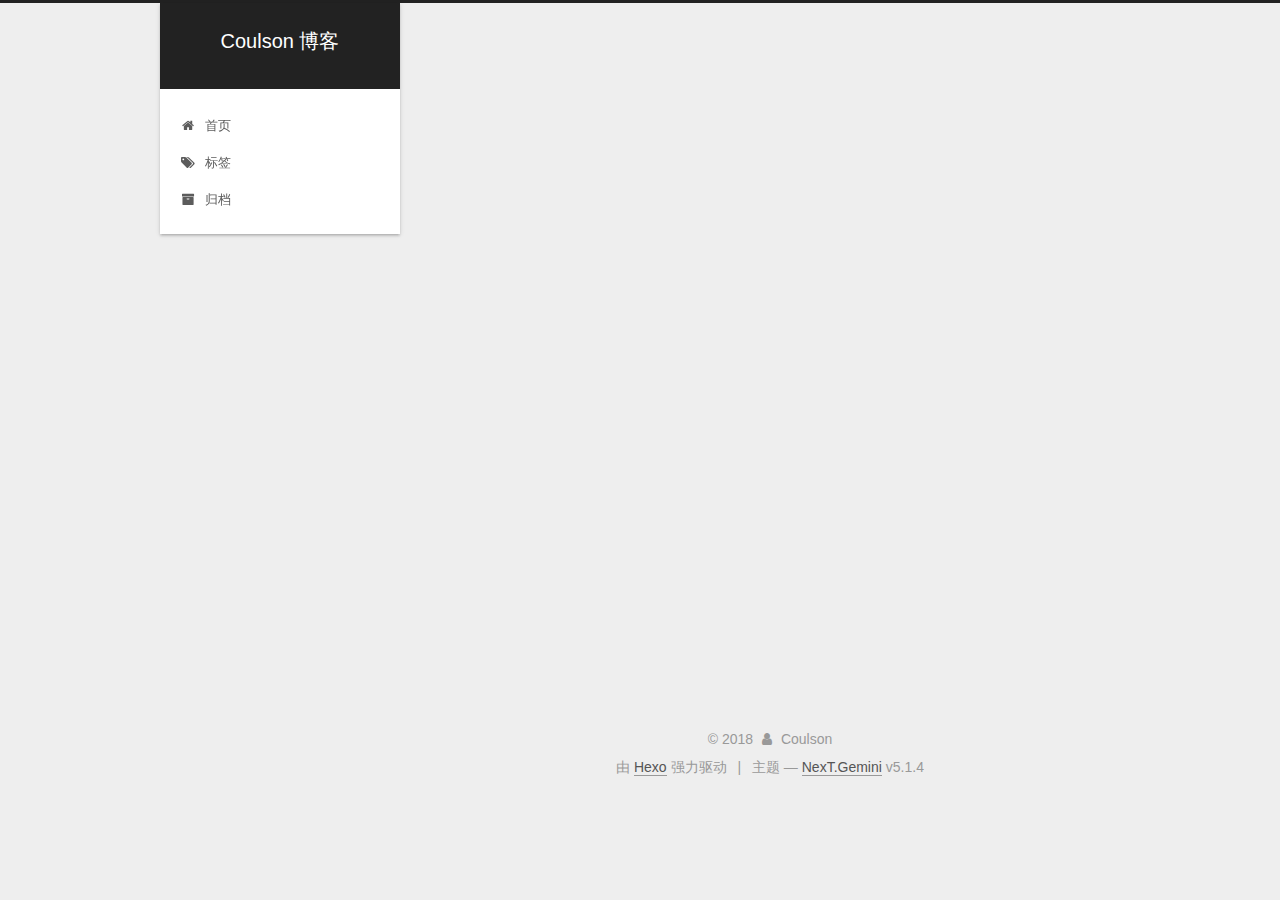
<file: archives/2018/index.html>
<!DOCTYPE html>



  


<html class="theme-next gemini use-motion" lang="zh-Hans">
<head>
  <meta charset="UTF-8"/>
<meta http-equiv="X-UA-Compatible" content="IE=edge" />
<meta name="viewport" content="width=device-width, initial-scale=1, maximum-scale=1"/>
<meta name="theme-color" content="#222">









<meta http-equiv="Cache-Control" content="no-transform" />
<meta http-equiv="Cache-Control" content="no-siteapp" />
















  
  
  <link href="/lib/fancybox/source/jquery.fancybox.css?v=2.1.5" rel="stylesheet" type="text/css" />







<link href="/lib/font-awesome/css/font-awesome.min.css?v=4.6.2" rel="stylesheet" type="text/css" />

<link href="/css/main.css?v=5.1.4" rel="stylesheet" type="text/css" />


  <link rel="apple-touch-icon" sizes="180x180" href="/images/apple-touch-icon-next.png?v=5.1.4">


  <link rel="icon" type="image/png" sizes="32x32" href="/images/favicon-32x32-next.png?v=5.1.4">


  <link rel="icon" type="image/png" sizes="16x16" href="/images/favicon-16x16-next.png?v=5.1.4">


  <link rel="mask-icon" href="/images/logo.svg?v=5.1.4" color="#222">





  <meta name="keywords" content="Hexo, NexT" />










<meta property="og:type" content="website">
<meta property="og:title" content="Coulson 博客">
<meta property="og:url" content="http://yoursite.com/archives/2018/index.html">
<meta property="og:site_name" content="Coulson 博客">
<meta property="og:locale" content="zh-Hans">
<meta name="twitter:card" content="summary">
<meta name="twitter:title" content="Coulson 博客">



<script type="text/javascript" id="hexo.configurations">
  var NexT = window.NexT || {};
  var CONFIG = {
    root: '/',
    scheme: 'Gemini',
    version: '5.1.4',
    sidebar: {"position":"left","display":"post","offset":12,"b2t":false,"scrollpercent":false,"onmobile":false},
    fancybox: true,
    tabs: true,
    motion: {"enable":true,"async":false,"transition":{"post_block":"fadeIn","post_header":"slideDownIn","post_body":"slideDownIn","coll_header":"slideLeftIn","sidebar":"slideUpIn"}},
    duoshuo: {
      userId: '0',
      author: '博主'
    },
    algolia: {
      applicationID: '',
      apiKey: '',
      indexName: '',
      hits: {"per_page":10},
      labels: {"input_placeholder":"Search for Posts","hits_empty":"We didn't find any results for the search: ${query}","hits_stats":"${hits} results found in ${time} ms"}
    }
  };
</script>



  <link rel="canonical" href="http://yoursite.com/archives/2018/"/>





  <title>归档 | Coulson 博客</title>
  








</head>

<body itemscope itemtype="http://schema.org/WebPage" lang="zh-Hans">

  
  
    
  

  <div class="container sidebar-position-left page-archive">
    <div class="headband"></div>

    <header id="header" class="header" itemscope itemtype="http://schema.org/WPHeader">
      <div class="header-inner"><div class="site-brand-wrapper">
  <div class="site-meta ">
    

    <div class="custom-logo-site-title">
      <a href="/"  class="brand" rel="start">
        <span class="logo-line-before"><i></i></span>
        <span class="site-title">Coulson 博客</span>
        <span class="logo-line-after"><i></i></span>
      </a>
    </div>
      
        <p class="site-subtitle"></p>
      
  </div>

  <div class="site-nav-toggle">
    <button>
      <span class="btn-bar"></span>
      <span class="btn-bar"></span>
      <span class="btn-bar"></span>
    </button>
  </div>
</div>

<nav class="site-nav">
  

  
    <ul id="menu" class="menu">
      
        
        <li class="menu-item menu-item-home">
          <a href="/" rel="section">
            
              <i class="menu-item-icon fa fa-fw fa-home"></i> <br />
            
            首页
          </a>
        </li>
      
        
        <li class="menu-item menu-item-tags">
          <a href="/tags/" rel="section">
            
              <i class="menu-item-icon fa fa-fw fa-tags"></i> <br />
            
            标签
          </a>
        </li>
      
        
        <li class="menu-item menu-item-archives">
          <a href="/archives/" rel="section">
            
              <i class="menu-item-icon fa fa-fw fa-archive"></i> <br />
            
            归档
          </a>
        </li>
      

      
    </ul>
  

  
</nav>



 </div>
    </header>

    <main id="main" class="main">
      <div class="main-inner">
        <div class="content-wrap">
          <div id="content" class="content">
            

  
  
  
  <div class="post-block archive">
    <div id="posts" class="posts-collapse">
      <span class="archive-move-on"></span>

      <span class="archive-page-counter">
        
        
        
          
        
        嗯..! 目前共计 7 篇日志。 继续努力。
      </span>

      

        
        
        

        
          
          <div class="collection-title">
            <h1 class="archive-year" id="archive-year-2018">2018</h1>
          </div>
        
        

        

  <article class="post post-type-normal" itemscope itemtype="http://schema.org/Article">
    <header class="post-header">

      <h2 class="post-title">
        
            <a class="post-title-link" href="/2018/09/11/Maven配置/" itemprop="url">
              
                <span itemprop="name">Maven配置</span>
              
            </a>
        
      </h2>

      <div class="post-meta">
        <time class="post-time" itemprop="dateCreated"
              datetime="2018-09-11T09:09:37+08:00"
              content="2018-09-11" >
          09-11
        </time>
      </div>

    </header>
  </article>



      

        
        
        

        
        

        

  <article class="post post-type-normal" itemscope itemtype="http://schema.org/Article">
    <header class="post-header">

      <h2 class="post-title">
        
            <a class="post-title-link" href="/2018/09/10/Spring学习/" itemprop="url">
              
                <span itemprop="name">Spring学习</span>
              
            </a>
        
      </h2>

      <div class="post-meta">
        <time class="post-time" itemprop="dateCreated"
              datetime="2018-09-10T09:20:44+08:00"
              content="2018-09-10" >
          09-10
        </time>
      </div>

    </header>
  </article>



      

        
        
        

        
        

        

  <article class="post post-type-normal" itemscope itemtype="http://schema.org/Article">
    <header class="post-header">

      <h2 class="post-title">
        
            <a class="post-title-link" href="/2018/09/05/会话跟踪/" itemprop="url">
              
                <span itemprop="name">会话跟踪</span>
              
            </a>
        
      </h2>

      <div class="post-meta">
        <time class="post-time" itemprop="dateCreated"
              datetime="2018-09-05T08:39:15+08:00"
              content="2018-09-05" >
          09-05
        </time>
      </div>

    </header>
  </article>



      

        
        
        

        
        

        

  <article class="post post-type-normal" itemscope itemtype="http://schema.org/Article">
    <header class="post-header">

      <h2 class="post-title">
        
            <a class="post-title-link" href="/2018/09/04/Map的四种遍历方法/" itemprop="url">
              
                <span itemprop="name">Map的四种遍历方法</span>
              
            </a>
        
      </h2>

      <div class="post-meta">
        <time class="post-time" itemprop="dateCreated"
              datetime="2018-09-04T19:47:29+08:00"
              content="2018-09-04" >
          09-04
        </time>
      </div>

    </header>
  </article>



      

        
        
        

        
        

        

  <article class="post post-type-normal" itemscope itemtype="http://schema.org/Article">
    <header class="post-header">

      <h2 class="post-title">
        
            <a class="post-title-link" href="/2018/09/04/java基础知识/" itemprop="url">
              
                <span itemprop="name">java基础知识</span>
              
            </a>
        
      </h2>

      <div class="post-meta">
        <time class="post-time" itemprop="dateCreated"
              datetime="2018-09-04T19:36:39+08:00"
              content="2018-09-04" >
          09-04
        </time>
      </div>

    </header>
  </article>



      

        
        
        

        
        

        

  <article class="post post-type-normal" itemscope itemtype="http://schema.org/Article">
    <header class="post-header">

      <h2 class="post-title">
        
            <a class="post-title-link" href="/2018/08/29/Hexo-Github搭建博客/" itemprop="url">
              
                <span itemprop="name">Hexo Github搭建博客</span>
              
            </a>
        
      </h2>

      <div class="post-meta">
        <time class="post-time" itemprop="dateCreated"
              datetime="2018-08-29T22:05:32+08:00"
              content="2018-08-29" >
          08-29
        </time>
      </div>

    </header>
  </article>



      

        
        
        

        
        

        

  <article class="post post-type-normal" itemscope itemtype="http://schema.org/Article">
    <header class="post-header">

      <h2 class="post-title">
        
            <a class="post-title-link" href="/2018/08/29/hello-world/" itemprop="url">
              
                <span itemprop="name">Hello World</span>
              
            </a>
        
      </h2>

      <div class="post-meta">
        <time class="post-time" itemprop="dateCreated"
              datetime="2018-08-29T21:29:13+08:00"
              content="2018-08-29" >
          08-29
        </time>
      </div>

    </header>
  </article>



      

    </div>
  </div>
  
  
  

  



          </div>
          


          

        </div>
        
          
  
  <div class="sidebar-toggle">
    <div class="sidebar-toggle-line-wrap">
      <span class="sidebar-toggle-line sidebar-toggle-line-first"></span>
      <span class="sidebar-toggle-line sidebar-toggle-line-middle"></span>
      <span class="sidebar-toggle-line sidebar-toggle-line-last"></span>
    </div>
  </div>

  <aside id="sidebar" class="sidebar">
    
    <div class="sidebar-inner">

      

      

      <section class="site-overview-wrap sidebar-panel sidebar-panel-active">
        <div class="site-overview">
          <div class="site-author motion-element" itemprop="author" itemscope itemtype="http://schema.org/Person">
            
              <img class="site-author-image" itemprop="image"
                src="/images/saber.jpg"
                alt="Coulson" />
            
              <p class="site-author-name" itemprop="name">Coulson</p>
              <p class="site-description motion-element" itemprop="description"></p>
          </div>

          <nav class="site-state motion-element">

            
              <div class="site-state-item site-state-posts">
              
                <a href="/archives/">
              
                  <span class="site-state-item-count">7</span>
                  <span class="site-state-item-name">日志</span>
                </a>
              </div>
            

            

            

          </nav>

          

          

          
          

          
          

          

        </div>
      </section>

      

      

    </div>
  </aside>


        
      </div>
    </main>

    <footer id="footer" class="footer">
      <div class="footer-inner">
        <div class="copyright">&copy; <span itemprop="copyrightYear">2018</span>
  <span class="with-love">
    <i class="fa fa-user"></i>
  </span>
  <span class="author" itemprop="copyrightHolder">Coulson</span>

  
</div>


  <div class="powered-by">由 <a class="theme-link" target="_blank" href="https://hexo.io">Hexo</a> 强力驱动</div>



  <span class="post-meta-divider">|</span>



  <div class="theme-info">主题 &mdash; <a class="theme-link" target="_blank" href="https://github.com/iissnan/hexo-theme-next">NexT.Gemini</a> v5.1.4</div>




        







        
      </div>
    </footer>

    
      <div class="back-to-top">
        <i class="fa fa-arrow-up"></i>
        
      </div>
    

    

  </div>

  

<script type="text/javascript">
  if (Object.prototype.toString.call(window.Promise) !== '[object Function]') {
    window.Promise = null;
  }
</script>









  












  
  
    <script type="text/javascript" src="/lib/jquery/index.js?v=2.1.3"></script>
  

  
  
    <script type="text/javascript" src="/lib/fastclick/lib/fastclick.min.js?v=1.0.6"></script>
  

  
  
    <script type="text/javascript" src="/lib/jquery_lazyload/jquery.lazyload.js?v=1.9.7"></script>
  

  
  
    <script type="text/javascript" src="/lib/velocity/velocity.min.js?v=1.2.1"></script>
  

  
  
    <script type="text/javascript" src="/lib/velocity/velocity.ui.min.js?v=1.2.1"></script>
  

  
  
    <script type="text/javascript" src="/lib/fancybox/source/jquery.fancybox.pack.js?v=2.1.5"></script>
  


  


  <script type="text/javascript" src="/js/src/utils.js?v=5.1.4"></script>

  <script type="text/javascript" src="/js/src/motion.js?v=5.1.4"></script>



  
  


  <script type="text/javascript" src="/js/src/affix.js?v=5.1.4"></script>

  <script type="text/javascript" src="/js/src/schemes/pisces.js?v=5.1.4"></script>



  

  


  <script type="text/javascript" src="/js/src/bootstrap.js?v=5.1.4"></script>



  


  




	





  





  












  





  

  

  

  
  

  

  

  

</body>
</html>
</file>
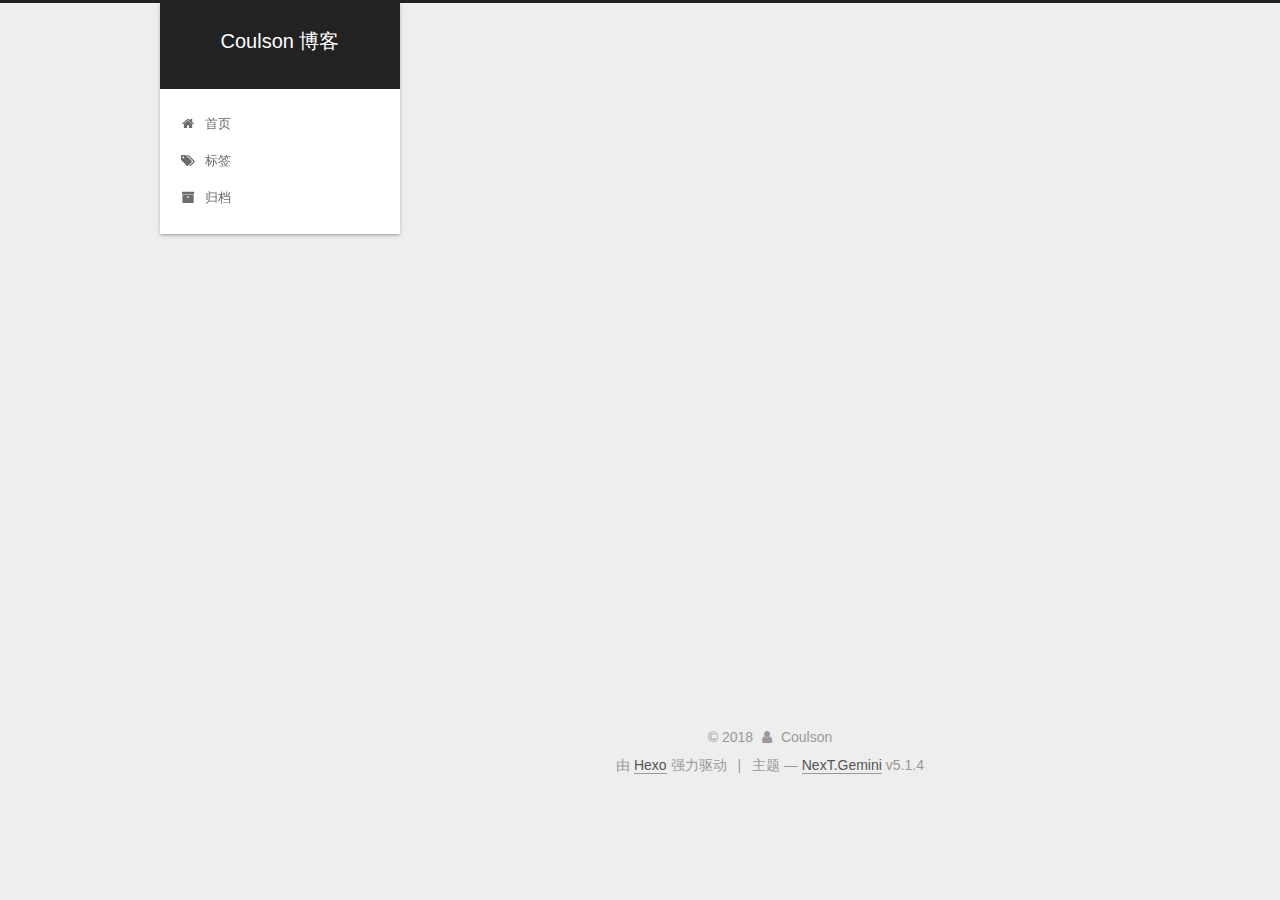
<file: archives/2018/08/index.html>
<!DOCTYPE html>



  


<html class="theme-next gemini use-motion" lang="zh-Hans">
<head>
  <meta charset="UTF-8"/>
<meta http-equiv="X-UA-Compatible" content="IE=edge" />
<meta name="viewport" content="width=device-width, initial-scale=1, maximum-scale=1"/>
<meta name="theme-color" content="#222">









<meta http-equiv="Cache-Control" content="no-transform" />
<meta http-equiv="Cache-Control" content="no-siteapp" />
















  
  
  <link href="/lib/fancybox/source/jquery.fancybox.css?v=2.1.5" rel="stylesheet" type="text/css" />







<link href="/lib/font-awesome/css/font-awesome.min.css?v=4.6.2" rel="stylesheet" type="text/css" />

<link href="/css/main.css?v=5.1.4" rel="stylesheet" type="text/css" />


  <link rel="apple-touch-icon" sizes="180x180" href="/images/apple-touch-icon-next.png?v=5.1.4">


  <link rel="icon" type="image/png" sizes="32x32" href="/images/favicon-32x32-next.png?v=5.1.4">


  <link rel="icon" type="image/png" sizes="16x16" href="/images/favicon-16x16-next.png?v=5.1.4">


  <link rel="mask-icon" href="/images/logo.svg?v=5.1.4" color="#222">





  <meta name="keywords" content="Hexo, NexT" />










<meta property="og:type" content="website">
<meta property="og:title" content="Coulson 博客">
<meta property="og:url" content="http://yoursite.com/archives/2018/08/index.html">
<meta property="og:site_name" content="Coulson 博客">
<meta property="og:locale" content="zh-Hans">
<meta name="twitter:card" content="summary">
<meta name="twitter:title" content="Coulson 博客">



<script type="text/javascript" id="hexo.configurations">
  var NexT = window.NexT || {};
  var CONFIG = {
    root: '/',
    scheme: 'Gemini',
    version: '5.1.4',
    sidebar: {"position":"left","display":"post","offset":12,"b2t":false,"scrollpercent":false,"onmobile":false},
    fancybox: true,
    tabs: true,
    motion: {"enable":true,"async":false,"transition":{"post_block":"fadeIn","post_header":"slideDownIn","post_body":"slideDownIn","coll_header":"slideLeftIn","sidebar":"slideUpIn"}},
    duoshuo: {
      userId: '0',
      author: '博主'
    },
    algolia: {
      applicationID: '',
      apiKey: '',
      indexName: '',
      hits: {"per_page":10},
      labels: {"input_placeholder":"Search for Posts","hits_empty":"We didn't find any results for the search: ${query}","hits_stats":"${hits} results found in ${time} ms"}
    }
  };
</script>



  <link rel="canonical" href="http://yoursite.com/archives/2018/08/"/>





  <title>归档 | Coulson 博客</title>
  








</head>

<body itemscope itemtype="http://schema.org/WebPage" lang="zh-Hans">

  
  
    
  

  <div class="container sidebar-position-left page-archive">
    <div class="headband"></div>

    <header id="header" class="header" itemscope itemtype="http://schema.org/WPHeader">
      <div class="header-inner"><div class="site-brand-wrapper">
  <div class="site-meta ">
    

    <div class="custom-logo-site-title">
      <a href="/"  class="brand" rel="start">
        <span class="logo-line-before"><i></i></span>
        <span class="site-title">Coulson 博客</span>
        <span class="logo-line-after"><i></i></span>
      </a>
    </div>
      
        <p class="site-subtitle"></p>
      
  </div>

  <div class="site-nav-toggle">
    <button>
      <span class="btn-bar"></span>
      <span class="btn-bar"></span>
      <span class="btn-bar"></span>
    </button>
  </div>
</div>

<nav class="site-nav">
  

  
    <ul id="menu" class="menu">
      
        
        <li class="menu-item menu-item-home">
          <a href="/" rel="section">
            
              <i class="menu-item-icon fa fa-fw fa-home"></i> <br />
            
            首页
          </a>
        </li>
      
        
        <li class="menu-item menu-item-tags">
          <a href="/tags/" rel="section">
            
              <i class="menu-item-icon fa fa-fw fa-tags"></i> <br />
            
            标签
          </a>
        </li>
      
        
        <li class="menu-item menu-item-archives">
          <a href="/archives/" rel="section">
            
              <i class="menu-item-icon fa fa-fw fa-archive"></i> <br />
            
            归档
          </a>
        </li>
      

      
    </ul>
  

  
</nav>



 </div>
    </header>

    <main id="main" class="main">
      <div class="main-inner">
        <div class="content-wrap">
          <div id="content" class="content">
            

  
  
  
  <div class="post-block archive">
    <div id="posts" class="posts-collapse">
      <span class="archive-move-on"></span>

      <span class="archive-page-counter">
        
        
        
          
        
        嗯..! 目前共计 7 篇日志。 继续努力。
      </span>

      

        
        
        

        
          
          <div class="collection-title">
            <h1 class="archive-year" id="archive-year-2018">2018</h1>
          </div>
        
        

        

  <article class="post post-type-normal" itemscope itemtype="http://schema.org/Article">
    <header class="post-header">

      <h2 class="post-title">
        
            <a class="post-title-link" href="/2018/08/29/Hexo-Github搭建博客/" itemprop="url">
              
                <span itemprop="name">Hexo Github搭建博客</span>
              
            </a>
        
      </h2>

      <div class="post-meta">
        <time class="post-time" itemprop="dateCreated"
              datetime="2018-08-29T22:05:32+08:00"
              content="2018-08-29" >
          08-29
        </time>
      </div>

    </header>
  </article>



      

        
        
        

        
        

        

  <article class="post post-type-normal" itemscope itemtype="http://schema.org/Article">
    <header class="post-header">

      <h2 class="post-title">
        
            <a class="post-title-link" href="/2018/08/29/hello-world/" itemprop="url">
              
                <span itemprop="name">Hello World</span>
              
            </a>
        
      </h2>

      <div class="post-meta">
        <time class="post-time" itemprop="dateCreated"
              datetime="2018-08-29T21:29:13+08:00"
              content="2018-08-29" >
          08-29
        </time>
      </div>

    </header>
  </article>



      

    </div>
  </div>
  
  
  

  



          </div>
          


          

        </div>
        
          
  
  <div class="sidebar-toggle">
    <div class="sidebar-toggle-line-wrap">
      <span class="sidebar-toggle-line sidebar-toggle-line-first"></span>
      <span class="sidebar-toggle-line sidebar-toggle-line-middle"></span>
      <span class="sidebar-toggle-line sidebar-toggle-line-last"></span>
    </div>
  </div>

  <aside id="sidebar" class="sidebar">
    
    <div class="sidebar-inner">

      

      

      <section class="site-overview-wrap sidebar-panel sidebar-panel-active">
        <div class="site-overview">
          <div class="site-author motion-element" itemprop="author" itemscope itemtype="http://schema.org/Person">
            
              <img class="site-author-image" itemprop="image"
                src="/images/saber.jpg"
                alt="Coulson" />
            
              <p class="site-author-name" itemprop="name">Coulson</p>
              <p class="site-description motion-element" itemprop="description"></p>
          </div>

          <nav class="site-state motion-element">

            
              <div class="site-state-item site-state-posts">
              
                <a href="/archives/">
              
                  <span class="site-state-item-count">7</span>
                  <span class="site-state-item-name">日志</span>
                </a>
              </div>
            

            

            

          </nav>

          

          

          
          

          
          

          

        </div>
      </section>

      

      

    </div>
  </aside>


        
      </div>
    </main>

    <footer id="footer" class="footer">
      <div class="footer-inner">
        <div class="copyright">&copy; <span itemprop="copyrightYear">2018</span>
  <span class="with-love">
    <i class="fa fa-user"></i>
  </span>
  <span class="author" itemprop="copyrightHolder">Coulson</span>

  
</div>


  <div class="powered-by">由 <a class="theme-link" target="_blank" href="https://hexo.io">Hexo</a> 强力驱动</div>



  <span class="post-meta-divider">|</span>



  <div class="theme-info">主题 &mdash; <a class="theme-link" target="_blank" href="https://github.com/iissnan/hexo-theme-next">NexT.Gemini</a> v5.1.4</div>




        







        
      </div>
    </footer>

    
      <div class="back-to-top">
        <i class="fa fa-arrow-up"></i>
        
      </div>
    

    

  </div>

  

<script type="text/javascript">
  if (Object.prototype.toString.call(window.Promise) !== '[object Function]') {
    window.Promise = null;
  }
</script>









  












  
  
    <script type="text/javascript" src="/lib/jquery/index.js?v=2.1.3"></script>
  

  
  
    <script type="text/javascript" src="/lib/fastclick/lib/fastclick.min.js?v=1.0.6"></script>
  

  
  
    <script type="text/javascript" src="/lib/jquery_lazyload/jquery.lazyload.js?v=1.9.7"></script>
  

  
  
    <script type="text/javascript" src="/lib/velocity/velocity.min.js?v=1.2.1"></script>
  

  
  
    <script type="text/javascript" src="/lib/velocity/velocity.ui.min.js?v=1.2.1"></script>
  

  
  
    <script type="text/javascript" src="/lib/fancybox/source/jquery.fancybox.pack.js?v=2.1.5"></script>
  


  


  <script type="text/javascript" src="/js/src/utils.js?v=5.1.4"></script>

  <script type="text/javascript" src="/js/src/motion.js?v=5.1.4"></script>



  
  


  <script type="text/javascript" src="/js/src/affix.js?v=5.1.4"></script>

  <script type="text/javascript" src="/js/src/schemes/pisces.js?v=5.1.4"></script>



  

  


  <script type="text/javascript" src="/js/src/bootstrap.js?v=5.1.4"></script>



  


  




	





  





  












  





  

  

  

  
  

  

  

  

</body>
</html>
</file>
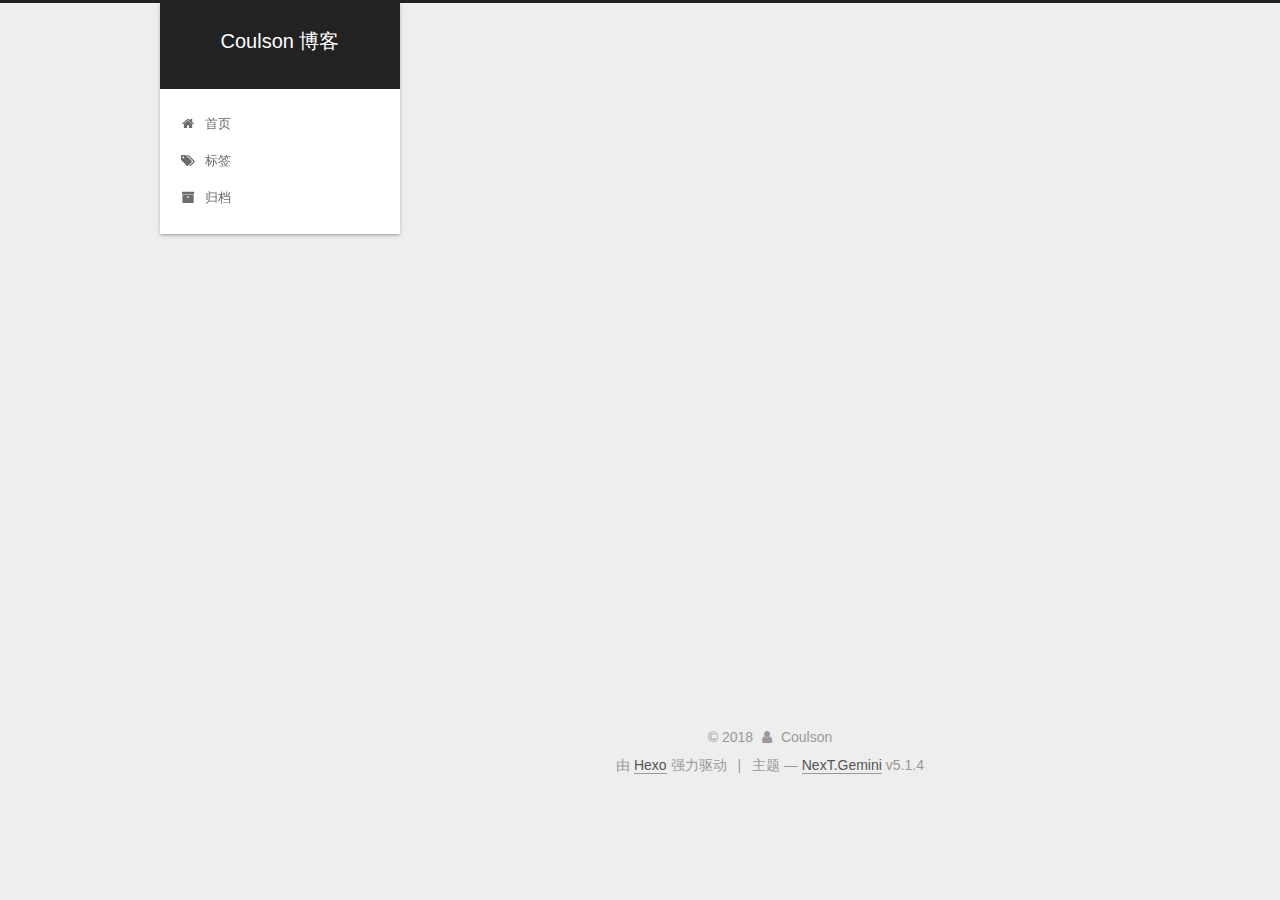
<file: archives/2018/09/index.html>
<!DOCTYPE html>



  


<html class="theme-next gemini use-motion" lang="zh-Hans">
<head>
  <meta charset="UTF-8"/>
<meta http-equiv="X-UA-Compatible" content="IE=edge" />
<meta name="viewport" content="width=device-width, initial-scale=1, maximum-scale=1"/>
<meta name="theme-color" content="#222">









<meta http-equiv="Cache-Control" content="no-transform" />
<meta http-equiv="Cache-Control" content="no-siteapp" />
















  
  
  <link href="/lib/fancybox/source/jquery.fancybox.css?v=2.1.5" rel="stylesheet" type="text/css" />







<link href="/lib/font-awesome/css/font-awesome.min.css?v=4.6.2" rel="stylesheet" type="text/css" />

<link href="/css/main.css?v=5.1.4" rel="stylesheet" type="text/css" />


  <link rel="apple-touch-icon" sizes="180x180" href="/images/apple-touch-icon-next.png?v=5.1.4">


  <link rel="icon" type="image/png" sizes="32x32" href="/images/favicon-32x32-next.png?v=5.1.4">


  <link rel="icon" type="image/png" sizes="16x16" href="/images/favicon-16x16-next.png?v=5.1.4">


  <link rel="mask-icon" href="/images/logo.svg?v=5.1.4" color="#222">





  <meta name="keywords" content="Hexo, NexT" />










<meta property="og:type" content="website">
<meta property="og:title" content="Coulson 博客">
<meta property="og:url" content="http://yoursite.com/archives/2018/09/index.html">
<meta property="og:site_name" content="Coulson 博客">
<meta property="og:locale" content="zh-Hans">
<meta name="twitter:card" content="summary">
<meta name="twitter:title" content="Coulson 博客">



<script type="text/javascript" id="hexo.configurations">
  var NexT = window.NexT || {};
  var CONFIG = {
    root: '/',
    scheme: 'Gemini',
    version: '5.1.4',
    sidebar: {"position":"left","display":"post","offset":12,"b2t":false,"scrollpercent":false,"onmobile":false},
    fancybox: true,
    tabs: true,
    motion: {"enable":true,"async":false,"transition":{"post_block":"fadeIn","post_header":"slideDownIn","post_body":"slideDownIn","coll_header":"slideLeftIn","sidebar":"slideUpIn"}},
    duoshuo: {
      userId: '0',
      author: '博主'
    },
    algolia: {
      applicationID: '',
      apiKey: '',
      indexName: '',
      hits: {"per_page":10},
      labels: {"input_placeholder":"Search for Posts","hits_empty":"We didn't find any results for the search: ${query}","hits_stats":"${hits} results found in ${time} ms"}
    }
  };
</script>



  <link rel="canonical" href="http://yoursite.com/archives/2018/09/"/>





  <title>归档 | Coulson 博客</title>
  








</head>

<body itemscope itemtype="http://schema.org/WebPage" lang="zh-Hans">

  
  
    
  

  <div class="container sidebar-position-left page-archive">
    <div class="headband"></div>

    <header id="header" class="header" itemscope itemtype="http://schema.org/WPHeader">
      <div class="header-inner"><div class="site-brand-wrapper">
  <div class="site-meta ">
    

    <div class="custom-logo-site-title">
      <a href="/"  class="brand" rel="start">
        <span class="logo-line-before"><i></i></span>
        <span class="site-title">Coulson 博客</span>
        <span class="logo-line-after"><i></i></span>
      </a>
    </div>
      
        <p class="site-subtitle"></p>
      
  </div>

  <div class="site-nav-toggle">
    <button>
      <span class="btn-bar"></span>
      <span class="btn-bar"></span>
      <span class="btn-bar"></span>
    </button>
  </div>
</div>

<nav class="site-nav">
  

  
    <ul id="menu" class="menu">
      
        
        <li class="menu-item menu-item-home">
          <a href="/" rel="section">
            
              <i class="menu-item-icon fa fa-fw fa-home"></i> <br />
            
            首页
          </a>
        </li>
      
        
        <li class="menu-item menu-item-tags">
          <a href="/tags/" rel="section">
            
              <i class="menu-item-icon fa fa-fw fa-tags"></i> <br />
            
            标签
          </a>
        </li>
      
        
        <li class="menu-item menu-item-archives">
          <a href="/archives/" rel="section">
            
              <i class="menu-item-icon fa fa-fw fa-archive"></i> <br />
            
            归档
          </a>
        </li>
      

      
    </ul>
  

  
</nav>



 </div>
    </header>

    <main id="main" class="main">
      <div class="main-inner">
        <div class="content-wrap">
          <div id="content" class="content">
            

  
  
  
  <div class="post-block archive">
    <div id="posts" class="posts-collapse">
      <span class="archive-move-on"></span>

      <span class="archive-page-counter">
        
        
        
          
        
        嗯..! 目前共计 7 篇日志。 继续努力。
      </span>

      

        
        
        

        
          
          <div class="collection-title">
            <h1 class="archive-year" id="archive-year-2018">2018</h1>
          </div>
        
        

        

  <article class="post post-type-normal" itemscope itemtype="http://schema.org/Article">
    <header class="post-header">

      <h2 class="post-title">
        
            <a class="post-title-link" href="/2018/09/11/Maven配置/" itemprop="url">
              
                <span itemprop="name">Maven配置</span>
              
            </a>
        
      </h2>

      <div class="post-meta">
        <time class="post-time" itemprop="dateCreated"
              datetime="2018-09-11T09:09:37+08:00"
              content="2018-09-11" >
          09-11
        </time>
      </div>

    </header>
  </article>



      

        
        
        

        
        

        

  <article class="post post-type-normal" itemscope itemtype="http://schema.org/Article">
    <header class="post-header">

      <h2 class="post-title">
        
            <a class="post-title-link" href="/2018/09/10/Spring学习/" itemprop="url">
              
                <span itemprop="name">Spring学习</span>
              
            </a>
        
      </h2>

      <div class="post-meta">
        <time class="post-time" itemprop="dateCreated"
              datetime="2018-09-10T09:20:44+08:00"
              content="2018-09-10" >
          09-10
        </time>
      </div>

    </header>
  </article>



      

        
        
        

        
        

        

  <article class="post post-type-normal" itemscope itemtype="http://schema.org/Article">
    <header class="post-header">

      <h2 class="post-title">
        
            <a class="post-title-link" href="/2018/09/05/会话跟踪/" itemprop="url">
              
                <span itemprop="name">会话跟踪</span>
              
            </a>
        
      </h2>

      <div class="post-meta">
        <time class="post-time" itemprop="dateCreated"
              datetime="2018-09-05T08:39:15+08:00"
              content="2018-09-05" >
          09-05
        </time>
      </div>

    </header>
  </article>



      

        
        
        

        
        

        

  <article class="post post-type-normal" itemscope itemtype="http://schema.org/Article">
    <header class="post-header">

      <h2 class="post-title">
        
            <a class="post-title-link" href="/2018/09/04/Map的四种遍历方法/" itemprop="url">
              
                <span itemprop="name">Map的四种遍历方法</span>
              
            </a>
        
      </h2>

      <div class="post-meta">
        <time class="post-time" itemprop="dateCreated"
              datetime="2018-09-04T19:47:29+08:00"
              content="2018-09-04" >
          09-04
        </time>
      </div>

    </header>
  </article>



      

        
        
        

        
        

        

  <article class="post post-type-normal" itemscope itemtype="http://schema.org/Article">
    <header class="post-header">

      <h2 class="post-title">
        
            <a class="post-title-link" href="/2018/09/04/java基础知识/" itemprop="url">
              
                <span itemprop="name">java基础知识</span>
              
            </a>
        
      </h2>

      <div class="post-meta">
        <time class="post-time" itemprop="dateCreated"
              datetime="2018-09-04T19:36:39+08:00"
              content="2018-09-04" >
          09-04
        </time>
      </div>

    </header>
  </article>



      

    </div>
  </div>
  
  
  

  



          </div>
          


          

        </div>
        
          
  
  <div class="sidebar-toggle">
    <div class="sidebar-toggle-line-wrap">
      <span class="sidebar-toggle-line sidebar-toggle-line-first"></span>
      <span class="sidebar-toggle-line sidebar-toggle-line-middle"></span>
      <span class="sidebar-toggle-line sidebar-toggle-line-last"></span>
    </div>
  </div>

  <aside id="sidebar" class="sidebar">
    
    <div class="sidebar-inner">

      

      

      <section class="site-overview-wrap sidebar-panel sidebar-panel-active">
        <div class="site-overview">
          <div class="site-author motion-element" itemprop="author" itemscope itemtype="http://schema.org/Person">
            
              <img class="site-author-image" itemprop="image"
                src="/images/saber.jpg"
                alt="Coulson" />
            
              <p class="site-author-name" itemprop="name">Coulson</p>
              <p class="site-description motion-element" itemprop="description"></p>
          </div>

          <nav class="site-state motion-element">

            
              <div class="site-state-item site-state-posts">
              
                <a href="/archives/">
              
                  <span class="site-state-item-count">7</span>
                  <span class="site-state-item-name">日志</span>
                </a>
              </div>
            

            

            

          </nav>

          

          

          
          

          
          

          

        </div>
      </section>

      

      

    </div>
  </aside>


        
      </div>
    </main>

    <footer id="footer" class="footer">
      <div class="footer-inner">
        <div class="copyright">&copy; <span itemprop="copyrightYear">2018</span>
  <span class="with-love">
    <i class="fa fa-user"></i>
  </span>
  <span class="author" itemprop="copyrightHolder">Coulson</span>

  
</div>


  <div class="powered-by">由 <a class="theme-link" target="_blank" href="https://hexo.io">Hexo</a> 强力驱动</div>



  <span class="post-meta-divider">|</span>



  <div class="theme-info">主题 &mdash; <a class="theme-link" target="_blank" href="https://github.com/iissnan/hexo-theme-next">NexT.Gemini</a> v5.1.4</div>




        







        
      </div>
    </footer>

    
      <div class="back-to-top">
        <i class="fa fa-arrow-up"></i>
        
      </div>
    

    

  </div>

  

<script type="text/javascript">
  if (Object.prototype.toString.call(window.Promise) !== '[object Function]') {
    window.Promise = null;
  }
</script>









  












  
  
    <script type="text/javascript" src="/lib/jquery/index.js?v=2.1.3"></script>
  

  
  
    <script type="text/javascript" src="/lib/fastclick/lib/fastclick.min.js?v=1.0.6"></script>
  

  
  
    <script type="text/javascript" src="/lib/jquery_lazyload/jquery.lazyload.js?v=1.9.7"></script>
  

  
  
    <script type="text/javascript" src="/lib/velocity/velocity.min.js?v=1.2.1"></script>
  

  
  
    <script type="text/javascript" src="/lib/velocity/velocity.ui.min.js?v=1.2.1"></script>
  

  
  
    <script type="text/javascript" src="/lib/fancybox/source/jquery.fancybox.pack.js?v=2.1.5"></script>
  


  


  <script type="text/javascript" src="/js/src/utils.js?v=5.1.4"></script>

  <script type="text/javascript" src="/js/src/motion.js?v=5.1.4"></script>



  
  


  <script type="text/javascript" src="/js/src/affix.js?v=5.1.4"></script>

  <script type="text/javascript" src="/js/src/schemes/pisces.js?v=5.1.4"></script>



  

  


  <script type="text/javascript" src="/js/src/bootstrap.js?v=5.1.4"></script>



  


  




	





  





  












  





  

  

  

  
  

  

  

  

</body>
</html>
</file>
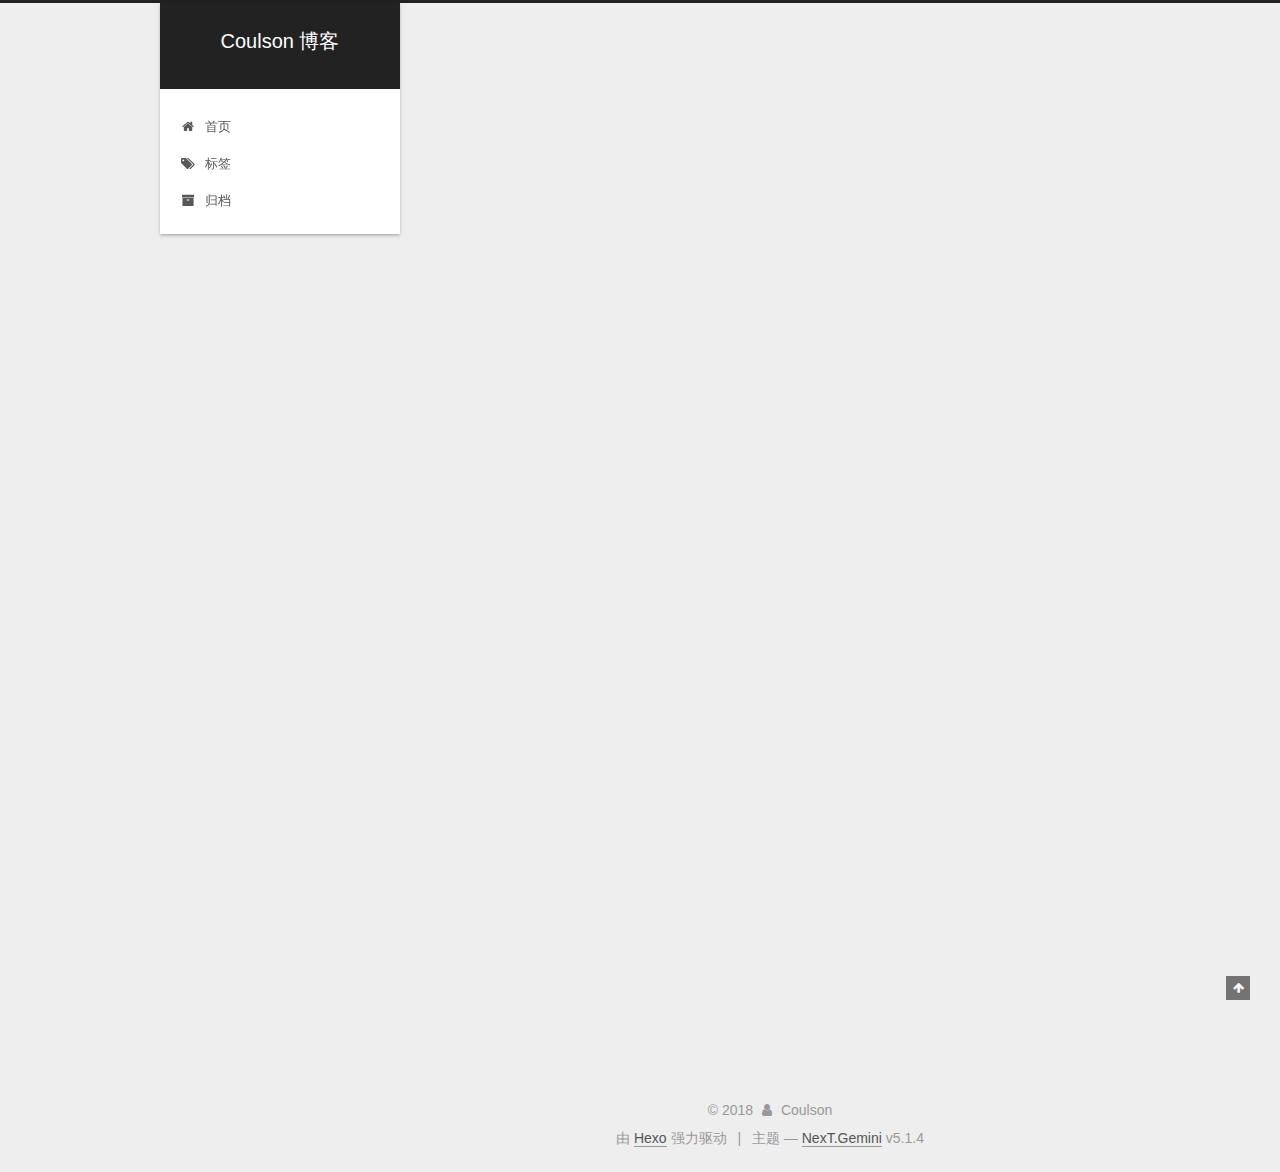
<file: 2018/08/29/hello-world/index.html>
<!DOCTYPE html>



  


<html class="theme-next gemini use-motion" lang="zh-Hans">
<head>
  <meta charset="UTF-8"/>
<meta http-equiv="X-UA-Compatible" content="IE=edge" />
<meta name="viewport" content="width=device-width, initial-scale=1, maximum-scale=1"/>
<meta name="theme-color" content="#222">









<meta http-equiv="Cache-Control" content="no-transform" />
<meta http-equiv="Cache-Control" content="no-siteapp" />
















  
  
  <link href="/lib/fancybox/source/jquery.fancybox.css?v=2.1.5" rel="stylesheet" type="text/css" />







<link href="/lib/font-awesome/css/font-awesome.min.css?v=4.6.2" rel="stylesheet" type="text/css" />

<link href="/css/main.css?v=5.1.4" rel="stylesheet" type="text/css" />


  <link rel="apple-touch-icon" sizes="180x180" href="/images/apple-touch-icon-next.png?v=5.1.4">


  <link rel="icon" type="image/png" sizes="32x32" href="/images/favicon-32x32-next.png?v=5.1.4">


  <link rel="icon" type="image/png" sizes="16x16" href="/images/favicon-16x16-next.png?v=5.1.4">


  <link rel="mask-icon" href="/images/logo.svg?v=5.1.4" color="#222">





  <meta name="keywords" content="Hexo, NexT" />










<meta name="description" content="Welcome to Hexo! This is your very first post. Check documentation for more info. If you get any problems when using Hexo, you can find the answer in troubleshooting or you can ask me on GitHub. Quick">
<meta property="og:type" content="article">
<meta property="og:title" content="Hello World">
<meta property="og:url" content="http://yoursite.com/2018/08/29/hello-world/index.html">
<meta property="og:site_name" content="Coulson 博客">
<meta property="og:description" content="Welcome to Hexo! This is your very first post. Check documentation for more info. If you get any problems when using Hexo, you can find the answer in troubleshooting or you can ask me on GitHub. Quick">
<meta property="og:locale" content="zh-Hans">
<meta property="og:updated_time" content="2018-08-29T13:29:13.649Z">
<meta name="twitter:card" content="summary">
<meta name="twitter:title" content="Hello World">
<meta name="twitter:description" content="Welcome to Hexo! This is your very first post. Check documentation for more info. If you get any problems when using Hexo, you can find the answer in troubleshooting or you can ask me on GitHub. Quick">



<script type="text/javascript" id="hexo.configurations">
  var NexT = window.NexT || {};
  var CONFIG = {
    root: '/',
    scheme: 'Gemini',
    version: '5.1.4',
    sidebar: {"position":"left","display":"post","offset":12,"b2t":false,"scrollpercent":false,"onmobile":false},
    fancybox: true,
    tabs: true,
    motion: {"enable":true,"async":false,"transition":{"post_block":"fadeIn","post_header":"slideDownIn","post_body":"slideDownIn","coll_header":"slideLeftIn","sidebar":"slideUpIn"}},
    duoshuo: {
      userId: '0',
      author: '博主'
    },
    algolia: {
      applicationID: '',
      apiKey: '',
      indexName: '',
      hits: {"per_page":10},
      labels: {"input_placeholder":"Search for Posts","hits_empty":"We didn't find any results for the search: ${query}","hits_stats":"${hits} results found in ${time} ms"}
    }
  };
</script>



  <link rel="canonical" href="http://yoursite.com/2018/08/29/hello-world/"/>





  <title>Hello World | Coulson 博客</title>
  








</head>

<body itemscope itemtype="http://schema.org/WebPage" lang="zh-Hans">

  
  
    
  

  <div class="container sidebar-position-left page-post-detail">
    <div class="headband"></div>

    <header id="header" class="header" itemscope itemtype="http://schema.org/WPHeader">
      <div class="header-inner"><div class="site-brand-wrapper">
  <div class="site-meta ">
    

    <div class="custom-logo-site-title">
      <a href="/"  class="brand" rel="start">
        <span class="logo-line-before"><i></i></span>
        <span class="site-title">Coulson 博客</span>
        <span class="logo-line-after"><i></i></span>
      </a>
    </div>
      
        <p class="site-subtitle"></p>
      
  </div>

  <div class="site-nav-toggle">
    <button>
      <span class="btn-bar"></span>
      <span class="btn-bar"></span>
      <span class="btn-bar"></span>
    </button>
  </div>
</div>

<nav class="site-nav">
  

  
    <ul id="menu" class="menu">
      
        
        <li class="menu-item menu-item-home">
          <a href="/" rel="section">
            
              <i class="menu-item-icon fa fa-fw fa-home"></i> <br />
            
            首页
          </a>
        </li>
      
        
        <li class="menu-item menu-item-tags">
          <a href="/tags/" rel="section">
            
              <i class="menu-item-icon fa fa-fw fa-tags"></i> <br />
            
            标签
          </a>
        </li>
      
        
        <li class="menu-item menu-item-archives">
          <a href="/archives/" rel="section">
            
              <i class="menu-item-icon fa fa-fw fa-archive"></i> <br />
            
            归档
          </a>
        </li>
      

      
    </ul>
  

  
</nav>



 </div>
    </header>

    <main id="main" class="main">
      <div class="main-inner">
        <div class="content-wrap">
          <div id="content" class="content">
            

  <div id="posts" class="posts-expand">
    

  

  
  
  

  <article class="post post-type-normal" itemscope itemtype="http://schema.org/Article">
  
  
  
  <div class="post-block">
    <link itemprop="mainEntityOfPage" href="http://yoursite.com/2018/08/29/hello-world/">

    <span hidden itemprop="author" itemscope itemtype="http://schema.org/Person">
      <meta itemprop="name" content="Coulson">
      <meta itemprop="description" content="">
      <meta itemprop="image" content="/images/saber.jpg">
    </span>

    <span hidden itemprop="publisher" itemscope itemtype="http://schema.org/Organization">
      <meta itemprop="name" content="Coulson 博客">
    </span>

    
      <header class="post-header">

        
        
          <h1 class="post-title" itemprop="name headline">Hello World</h1>
        

        <div class="post-meta">
          <span class="post-time">
            
              <span class="post-meta-item-icon">
                <i class="fa fa-calendar-o"></i>
              </span>
              
                <span class="post-meta-item-text">发表于</span>
              
              <time title="创建于" itemprop="dateCreated datePublished" datetime="2018-08-29T21:29:13+08:00">
                2018-08-29
              </time>
            

            

            
          </span>

          

          
            
          

          
          

          

          

          

        </div>
      </header>
    

    
    
    
    <div class="post-body" itemprop="articleBody">

      
      

      
        <p>Welcome to <a href="https://hexo.io/" target="_blank" rel="noopener">Hexo</a>! This is your very first post. Check <a href="https://hexo.io/docs/" target="_blank" rel="noopener">documentation</a> for more info. If you get any problems when using Hexo, you can find the answer in <a href="https://hexo.io/docs/troubleshooting.html" target="_blank" rel="noopener">troubleshooting</a> or you can ask me on <a href="https://github.com/hexojs/hexo/issues" target="_blank" rel="noopener">GitHub</a>.</p>
<h2 id="Quick-Start"><a href="#Quick-Start" class="headerlink" title="Quick Start"></a>Quick Start</h2><h3 id="Create-a-new-post"><a href="#Create-a-new-post" class="headerlink" title="Create a new post"></a>Create a new post</h3><figure class="highlight bash"><table><tr><td class="gutter"><pre><span class="line">1</span><br></pre></td><td class="code"><pre><span class="line">$ hexo new <span class="string">"My New Post"</span></span><br></pre></td></tr></table></figure>
<p>More info: <a href="https://hexo.io/docs/writing.html" target="_blank" rel="noopener">Writing</a></p>
<h3 id="Run-server"><a href="#Run-server" class="headerlink" title="Run server"></a>Run server</h3><figure class="highlight bash"><table><tr><td class="gutter"><pre><span class="line">1</span><br></pre></td><td class="code"><pre><span class="line">$ hexo server</span><br></pre></td></tr></table></figure>
<p>More info: <a href="https://hexo.io/docs/server.html" target="_blank" rel="noopener">Server</a></p>
<h3 id="Generate-static-files"><a href="#Generate-static-files" class="headerlink" title="Generate static files"></a>Generate static files</h3><figure class="highlight bash"><table><tr><td class="gutter"><pre><span class="line">1</span><br></pre></td><td class="code"><pre><span class="line">$ hexo generate</span><br></pre></td></tr></table></figure>
<p>More info: <a href="https://hexo.io/docs/generating.html" target="_blank" rel="noopener">Generating</a></p>
<h3 id="Deploy-to-remote-sites"><a href="#Deploy-to-remote-sites" class="headerlink" title="Deploy to remote sites"></a>Deploy to remote sites</h3><figure class="highlight bash"><table><tr><td class="gutter"><pre><span class="line">1</span><br></pre></td><td class="code"><pre><span class="line">$ hexo deploy</span><br></pre></td></tr></table></figure>
<p>More info: <a href="https://hexo.io/docs/deployment.html" target="_blank" rel="noopener">Deployment</a></p>

      
    </div>
    
    
    

    

    

    

    <footer class="post-footer">
      

      
      
      

      
        <div class="post-nav">
          <div class="post-nav-next post-nav-item">
            
          </div>

          <span class="post-nav-divider"></span>

          <div class="post-nav-prev post-nav-item">
            
              <a href="/2018/08/29/Hexo-Github搭建博客/" rel="prev" title="Hexo Github搭建博客">
                Hexo Github搭建博客 <i class="fa fa-chevron-right"></i>
              </a>
            
          </div>
        </div>
      

      
      
    </footer>
  </div>
  
  
  
  </article>



    <div class="post-spread">
      
    </div>
  </div>


          </div>
          


          

  



        </div>
        
          
  
  <div class="sidebar-toggle">
    <div class="sidebar-toggle-line-wrap">
      <span class="sidebar-toggle-line sidebar-toggle-line-first"></span>
      <span class="sidebar-toggle-line sidebar-toggle-line-middle"></span>
      <span class="sidebar-toggle-line sidebar-toggle-line-last"></span>
    </div>
  </div>

  <aside id="sidebar" class="sidebar">
    
    <div class="sidebar-inner">

      

      
        <ul class="sidebar-nav motion-element">
          <li class="sidebar-nav-toc sidebar-nav-active" data-target="post-toc-wrap">
            文章目录
          </li>
          <li class="sidebar-nav-overview" data-target="site-overview-wrap">
            站点概览
          </li>
        </ul>
      

      <section class="site-overview-wrap sidebar-panel">
        <div class="site-overview">
          <div class="site-author motion-element" itemprop="author" itemscope itemtype="http://schema.org/Person">
            
              <img class="site-author-image" itemprop="image"
                src="/images/saber.jpg"
                alt="Coulson" />
            
              <p class="site-author-name" itemprop="name">Coulson</p>
              <p class="site-description motion-element" itemprop="description"></p>
          </div>

          <nav class="site-state motion-element">

            
              <div class="site-state-item site-state-posts">
              
                <a href="/archives/">
              
                  <span class="site-state-item-count">7</span>
                  <span class="site-state-item-name">日志</span>
                </a>
              </div>
            

            

            

          </nav>

          

          

          
          

          
          

          

        </div>
      </section>

      
      <!--noindex-->
        <section class="post-toc-wrap motion-element sidebar-panel sidebar-panel-active">
          <div class="post-toc">

            
              
            

            
              <div class="post-toc-content"><ol class="nav"><li class="nav-item nav-level-2"><a class="nav-link" href="#Quick-Start"><span class="nav-number">1.</span> <span class="nav-text">Quick Start</span></a><ol class="nav-child"><li class="nav-item nav-level-3"><a class="nav-link" href="#Create-a-new-post"><span class="nav-number">1.1.</span> <span class="nav-text">Create a new post</span></a></li><li class="nav-item nav-level-3"><a class="nav-link" href="#Run-server"><span class="nav-number">1.2.</span> <span class="nav-text">Run server</span></a></li><li class="nav-item nav-level-3"><a class="nav-link" href="#Generate-static-files"><span class="nav-number">1.3.</span> <span class="nav-text">Generate static files</span></a></li><li class="nav-item nav-level-3"><a class="nav-link" href="#Deploy-to-remote-sites"><span class="nav-number">1.4.</span> <span class="nav-text">Deploy to remote sites</span></a></li></ol></li></ol></div>
            

          </div>
        </section>
      <!--/noindex-->
      

      

    </div>
  </aside>


        
      </div>
    </main>

    <footer id="footer" class="footer">
      <div class="footer-inner">
        <div class="copyright">&copy; <span itemprop="copyrightYear">2018</span>
  <span class="with-love">
    <i class="fa fa-user"></i>
  </span>
  <span class="author" itemprop="copyrightHolder">Coulson</span>

  
</div>


  <div class="powered-by">由 <a class="theme-link" target="_blank" href="https://hexo.io">Hexo</a> 强力驱动</div>



  <span class="post-meta-divider">|</span>



  <div class="theme-info">主题 &mdash; <a class="theme-link" target="_blank" href="https://github.com/iissnan/hexo-theme-next">NexT.Gemini</a> v5.1.4</div>




        







        
      </div>
    </footer>

    
      <div class="back-to-top">
        <i class="fa fa-arrow-up"></i>
        
      </div>
    

    

  </div>

  

<script type="text/javascript">
  if (Object.prototype.toString.call(window.Promise) !== '[object Function]') {
    window.Promise = null;
  }
</script>









  












  
  
    <script type="text/javascript" src="/lib/jquery/index.js?v=2.1.3"></script>
  

  
  
    <script type="text/javascript" src="/lib/fastclick/lib/fastclick.min.js?v=1.0.6"></script>
  

  
  
    <script type="text/javascript" src="/lib/jquery_lazyload/jquery.lazyload.js?v=1.9.7"></script>
  

  
  
    <script type="text/javascript" src="/lib/velocity/velocity.min.js?v=1.2.1"></script>
  

  
  
    <script type="text/javascript" src="/lib/velocity/velocity.ui.min.js?v=1.2.1"></script>
  

  
  
    <script type="text/javascript" src="/lib/fancybox/source/jquery.fancybox.pack.js?v=2.1.5"></script>
  


  


  <script type="text/javascript" src="/js/src/utils.js?v=5.1.4"></script>

  <script type="text/javascript" src="/js/src/motion.js?v=5.1.4"></script>



  
  


  <script type="text/javascript" src="/js/src/affix.js?v=5.1.4"></script>

  <script type="text/javascript" src="/js/src/schemes/pisces.js?v=5.1.4"></script>



  
  <script type="text/javascript" src="/js/src/scrollspy.js?v=5.1.4"></script>
<script type="text/javascript" src="/js/src/post-details.js?v=5.1.4"></script>



  


  <script type="text/javascript" src="/js/src/bootstrap.js?v=5.1.4"></script>



  


  




	





  





  












  





  

  

  

  
  

  

  

  

</body>
</html>
</file>
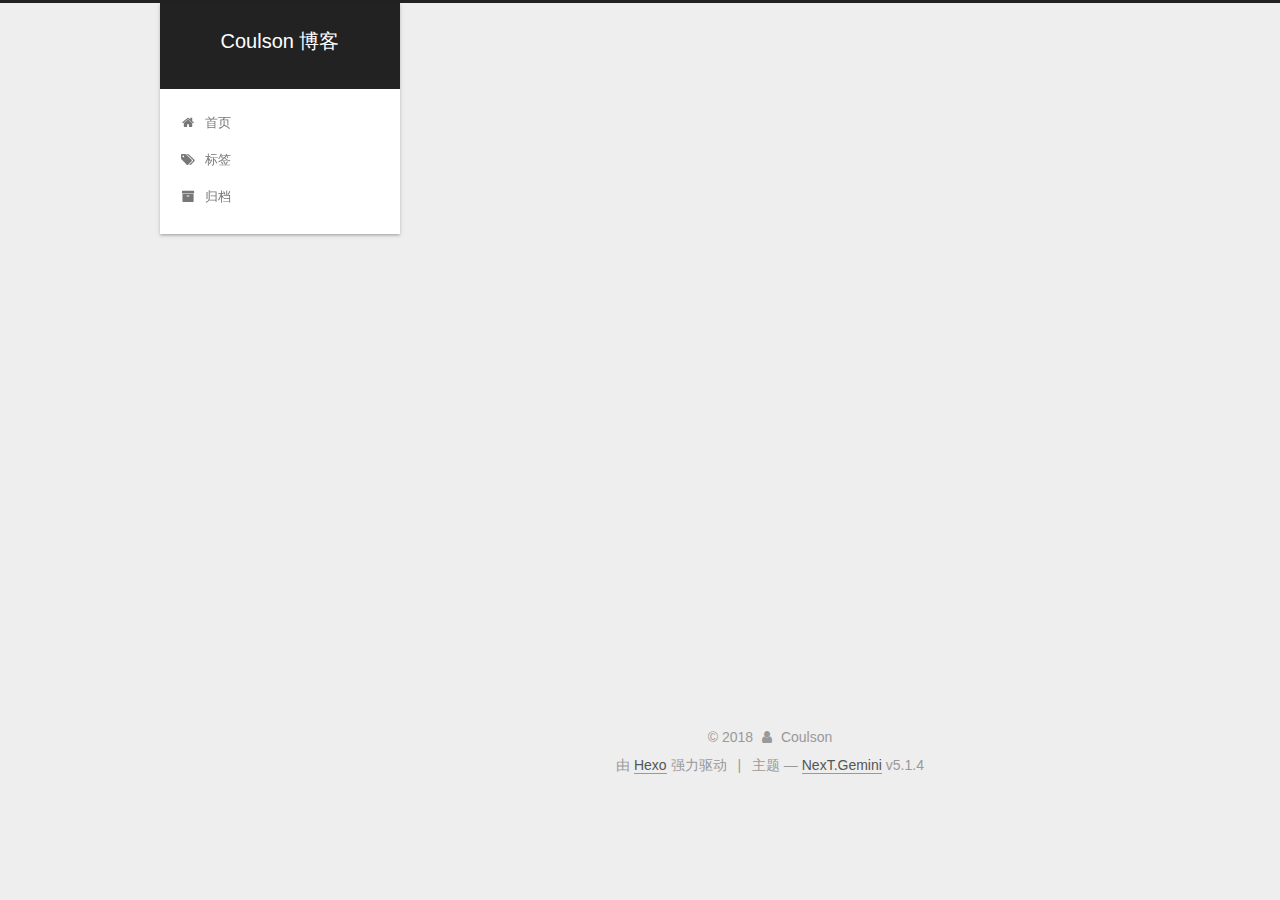
<file: 2018/08/29/Hexo-Github搭建博客/index.html>
<!DOCTYPE html>



  


<html class="theme-next gemini use-motion" lang="zh-Hans">
<head>
  <meta charset="UTF-8"/>
<meta http-equiv="X-UA-Compatible" content="IE=edge" />
<meta name="viewport" content="width=device-width, initial-scale=1, maximum-scale=1"/>
<meta name="theme-color" content="#222">









<meta http-equiv="Cache-Control" content="no-transform" />
<meta http-equiv="Cache-Control" content="no-siteapp" />
















  
  
  <link href="/lib/fancybox/source/jquery.fancybox.css?v=2.1.5" rel="stylesheet" type="text/css" />







<link href="/lib/font-awesome/css/font-awesome.min.css?v=4.6.2" rel="stylesheet" type="text/css" />

<link href="/css/main.css?v=5.1.4" rel="stylesheet" type="text/css" />


  <link rel="apple-touch-icon" sizes="180x180" href="/images/apple-touch-icon-next.png?v=5.1.4">


  <link rel="icon" type="image/png" sizes="32x32" href="/images/favicon-32x32-next.png?v=5.1.4">


  <link rel="icon" type="image/png" sizes="16x16" href="/images/favicon-16x16-next.png?v=5.1.4">


  <link rel="mask-icon" href="/images/logo.svg?v=5.1.4" color="#222">





  <meta name="keywords" content="Hexo, NexT" />










<meta name="description" content="测试   搭建过程中各种错误！">
<meta property="og:type" content="article">
<meta property="og:title" content="Hexo Github搭建博客">
<meta property="og:url" content="http://yoursite.com/2018/08/29/Hexo-Github搭建博客/index.html">
<meta property="og:site_name" content="Coulson 博客">
<meta property="og:description" content="测试   搭建过程中各种错误！">
<meta property="og:locale" content="zh-Hans">
<meta property="og:updated_time" content="2018-08-29T14:30:18.358Z">
<meta name="twitter:card" content="summary">
<meta name="twitter:title" content="Hexo Github搭建博客">
<meta name="twitter:description" content="测试   搭建过程中各种错误！">



<script type="text/javascript" id="hexo.configurations">
  var NexT = window.NexT || {};
  var CONFIG = {
    root: '/',
    scheme: 'Gemini',
    version: '5.1.4',
    sidebar: {"position":"left","display":"post","offset":12,"b2t":false,"scrollpercent":false,"onmobile":false},
    fancybox: true,
    tabs: true,
    motion: {"enable":true,"async":false,"transition":{"post_block":"fadeIn","post_header":"slideDownIn","post_body":"slideDownIn","coll_header":"slideLeftIn","sidebar":"slideUpIn"}},
    duoshuo: {
      userId: '0',
      author: '博主'
    },
    algolia: {
      applicationID: '',
      apiKey: '',
      indexName: '',
      hits: {"per_page":10},
      labels: {"input_placeholder":"Search for Posts","hits_empty":"We didn't find any results for the search: ${query}","hits_stats":"${hits} results found in ${time} ms"}
    }
  };
</script>



  <link rel="canonical" href="http://yoursite.com/2018/08/29/Hexo-Github搭建博客/"/>





  <title>Hexo Github搭建博客 | Coulson 博客</title>
  








</head>

<body itemscope itemtype="http://schema.org/WebPage" lang="zh-Hans">

  
  
    
  

  <div class="container sidebar-position-left page-post-detail">
    <div class="headband"></div>

    <header id="header" class="header" itemscope itemtype="http://schema.org/WPHeader">
      <div class="header-inner"><div class="site-brand-wrapper">
  <div class="site-meta ">
    

    <div class="custom-logo-site-title">
      <a href="/"  class="brand" rel="start">
        <span class="logo-line-before"><i></i></span>
        <span class="site-title">Coulson 博客</span>
        <span class="logo-line-after"><i></i></span>
      </a>
    </div>
      
        <p class="site-subtitle"></p>
      
  </div>

  <div class="site-nav-toggle">
    <button>
      <span class="btn-bar"></span>
      <span class="btn-bar"></span>
      <span class="btn-bar"></span>
    </button>
  </div>
</div>

<nav class="site-nav">
  

  
    <ul id="menu" class="menu">
      
        
        <li class="menu-item menu-item-home">
          <a href="/" rel="section">
            
              <i class="menu-item-icon fa fa-fw fa-home"></i> <br />
            
            首页
          </a>
        </li>
      
        
        <li class="menu-item menu-item-tags">
          <a href="/tags/" rel="section">
            
              <i class="menu-item-icon fa fa-fw fa-tags"></i> <br />
            
            标签
          </a>
        </li>
      
        
        <li class="menu-item menu-item-archives">
          <a href="/archives/" rel="section">
            
              <i class="menu-item-icon fa fa-fw fa-archive"></i> <br />
            
            归档
          </a>
        </li>
      

      
    </ul>
  

  
</nav>



 </div>
    </header>

    <main id="main" class="main">
      <div class="main-inner">
        <div class="content-wrap">
          <div id="content" class="content">
            

  <div id="posts" class="posts-expand">
    

  

  
  
  

  <article class="post post-type-normal" itemscope itemtype="http://schema.org/Article">
  
  
  
  <div class="post-block">
    <link itemprop="mainEntityOfPage" href="http://yoursite.com/2018/08/29/Hexo-Github搭建博客/">

    <span hidden itemprop="author" itemscope itemtype="http://schema.org/Person">
      <meta itemprop="name" content="Coulson">
      <meta itemprop="description" content="">
      <meta itemprop="image" content="/images/saber.jpg">
    </span>

    <span hidden itemprop="publisher" itemscope itemtype="http://schema.org/Organization">
      <meta itemprop="name" content="Coulson 博客">
    </span>

    
      <header class="post-header">

        
        
          <h1 class="post-title" itemprop="name headline">Hexo Github搭建博客</h1>
        

        <div class="post-meta">
          <span class="post-time">
            
              <span class="post-meta-item-icon">
                <i class="fa fa-calendar-o"></i>
              </span>
              
                <span class="post-meta-item-text">发表于</span>
              
              <time title="创建于" itemprop="dateCreated datePublished" datetime="2018-08-29T22:05:32+08:00">
                2018-08-29
              </time>
            

            

            
          </span>

          

          
            
          

          
          

          

          

          

        </div>
      </header>
    

    
    
    
    <div class="post-body" itemprop="articleBody">

      
      

      
        <p>测试  </p>
<p>搭建过程中各种错误！</p>

      
    </div>
    
    
    

    

    

    

    <footer class="post-footer">
      

      
      
      

      
        <div class="post-nav">
          <div class="post-nav-next post-nav-item">
            
              <a href="/2018/08/29/hello-world/" rel="next" title="Hello World">
                <i class="fa fa-chevron-left"></i> Hello World
              </a>
            
          </div>

          <span class="post-nav-divider"></span>

          <div class="post-nav-prev post-nav-item">
            
              <a href="/2018/09/04/java基础知识/" rel="prev" title="java基础知识">
                java基础知识 <i class="fa fa-chevron-right"></i>
              </a>
            
          </div>
        </div>
      

      
      
    </footer>
  </div>
  
  
  
  </article>



    <div class="post-spread">
      
    </div>
  </div>


          </div>
          


          

  



        </div>
        
          
  
  <div class="sidebar-toggle">
    <div class="sidebar-toggle-line-wrap">
      <span class="sidebar-toggle-line sidebar-toggle-line-first"></span>
      <span class="sidebar-toggle-line sidebar-toggle-line-middle"></span>
      <span class="sidebar-toggle-line sidebar-toggle-line-last"></span>
    </div>
  </div>

  <aside id="sidebar" class="sidebar">
    
    <div class="sidebar-inner">

      

      

      <section class="site-overview-wrap sidebar-panel sidebar-panel-active">
        <div class="site-overview">
          <div class="site-author motion-element" itemprop="author" itemscope itemtype="http://schema.org/Person">
            
              <img class="site-author-image" itemprop="image"
                src="/images/saber.jpg"
                alt="Coulson" />
            
              <p class="site-author-name" itemprop="name">Coulson</p>
              <p class="site-description motion-element" itemprop="description"></p>
          </div>

          <nav class="site-state motion-element">

            
              <div class="site-state-item site-state-posts">
              
                <a href="/archives/">
              
                  <span class="site-state-item-count">7</span>
                  <span class="site-state-item-name">日志</span>
                </a>
              </div>
            

            

            

          </nav>

          

          

          
          

          
          

          

        </div>
      </section>

      

      

    </div>
  </aside>


        
      </div>
    </main>

    <footer id="footer" class="footer">
      <div class="footer-inner">
        <div class="copyright">&copy; <span itemprop="copyrightYear">2018</span>
  <span class="with-love">
    <i class="fa fa-user"></i>
  </span>
  <span class="author" itemprop="copyrightHolder">Coulson</span>

  
</div>


  <div class="powered-by">由 <a class="theme-link" target="_blank" href="https://hexo.io">Hexo</a> 强力驱动</div>



  <span class="post-meta-divider">|</span>



  <div class="theme-info">主题 &mdash; <a class="theme-link" target="_blank" href="https://github.com/iissnan/hexo-theme-next">NexT.Gemini</a> v5.1.4</div>




        







        
      </div>
    </footer>

    
      <div class="back-to-top">
        <i class="fa fa-arrow-up"></i>
        
      </div>
    

    

  </div>

  

<script type="text/javascript">
  if (Object.prototype.toString.call(window.Promise) !== '[object Function]') {
    window.Promise = null;
  }
</script>









  












  
  
    <script type="text/javascript" src="/lib/jquery/index.js?v=2.1.3"></script>
  

  
  
    <script type="text/javascript" src="/lib/fastclick/lib/fastclick.min.js?v=1.0.6"></script>
  

  
  
    <script type="text/javascript" src="/lib/jquery_lazyload/jquery.lazyload.js?v=1.9.7"></script>
  

  
  
    <script type="text/javascript" src="/lib/velocity/velocity.min.js?v=1.2.1"></script>
  

  
  
    <script type="text/javascript" src="/lib/velocity/velocity.ui.min.js?v=1.2.1"></script>
  

  
  
    <script type="text/javascript" src="/lib/fancybox/source/jquery.fancybox.pack.js?v=2.1.5"></script>
  


  


  <script type="text/javascript" src="/js/src/utils.js?v=5.1.4"></script>

  <script type="text/javascript" src="/js/src/motion.js?v=5.1.4"></script>



  
  


  <script type="text/javascript" src="/js/src/affix.js?v=5.1.4"></script>

  <script type="text/javascript" src="/js/src/schemes/pisces.js?v=5.1.4"></script>



  
  <script type="text/javascript" src="/js/src/scrollspy.js?v=5.1.4"></script>
<script type="text/javascript" src="/js/src/post-details.js?v=5.1.4"></script>



  


  <script type="text/javascript" src="/js/src/bootstrap.js?v=5.1.4"></script>



  


  




	





  





  












  





  

  

  

  
  

  

  

  

</body>
</html>
</file>
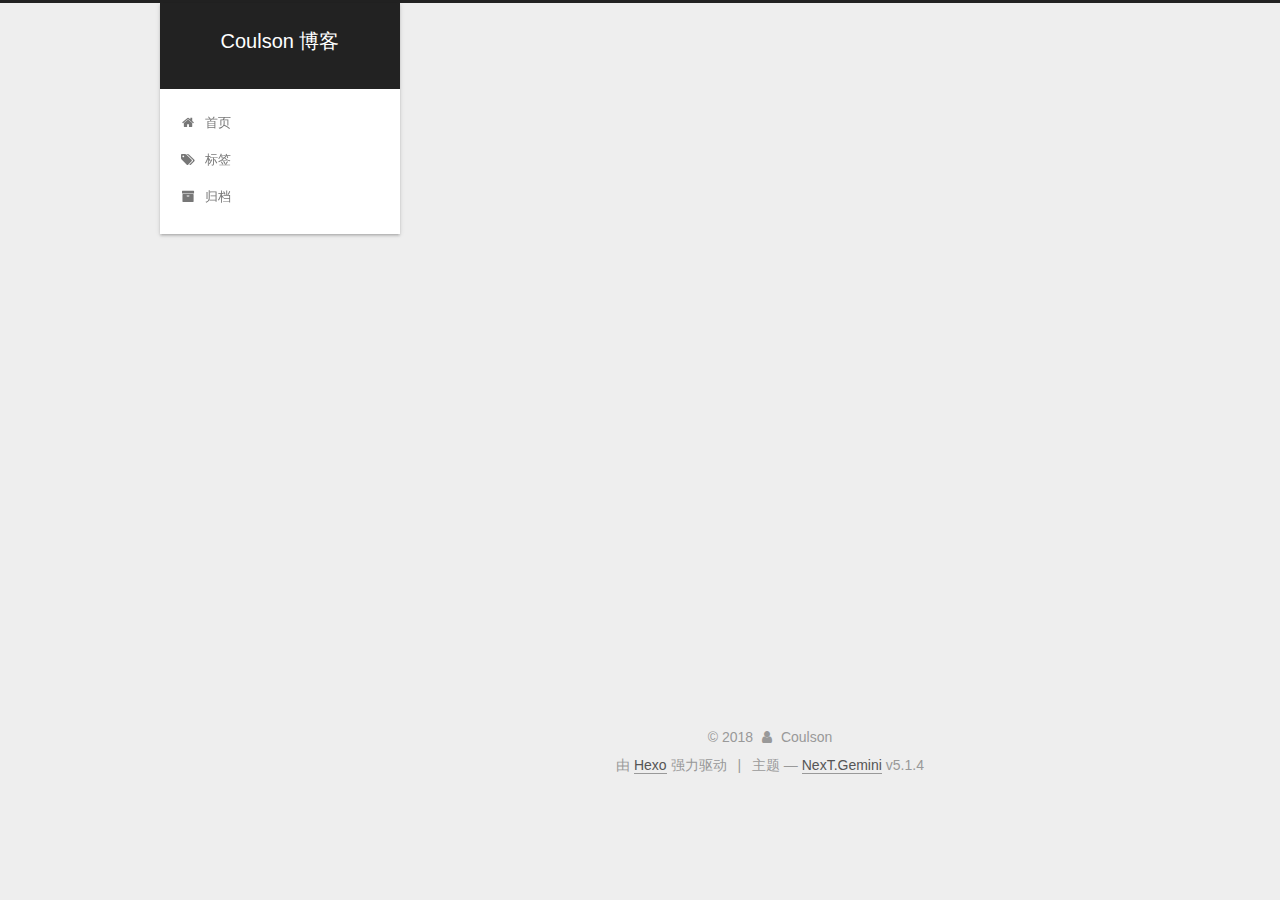
<file: 2018/09/04/java基础知识/index.html>
<!DOCTYPE html>



  


<html class="theme-next gemini use-motion" lang="zh-Hans">
<head>
  <meta charset="UTF-8"/>
<meta http-equiv="X-UA-Compatible" content="IE=edge" />
<meta name="viewport" content="width=device-width, initial-scale=1, maximum-scale=1"/>
<meta name="theme-color" content="#222">









<meta http-equiv="Cache-Control" content="no-transform" />
<meta http-equiv="Cache-Control" content="no-siteapp" />
















  
  
  <link href="/lib/fancybox/source/jquery.fancybox.css?v=2.1.5" rel="stylesheet" type="text/css" />







<link href="/lib/font-awesome/css/font-awesome.min.css?v=4.6.2" rel="stylesheet" type="text/css" />

<link href="/css/main.css?v=5.1.4" rel="stylesheet" type="text/css" />


  <link rel="apple-touch-icon" sizes="180x180" href="/images/apple-touch-icon-next.png?v=5.1.4">


  <link rel="icon" type="image/png" sizes="32x32" href="/images/favicon-32x32-next.png?v=5.1.4">


  <link rel="icon" type="image/png" sizes="16x16" href="/images/favicon-16x16-next.png?v=5.1.4">


  <link rel="mask-icon" href="/images/logo.svg?v=5.1.4" color="#222">





  <meta name="keywords" content="Hexo, NexT" />










<meta name="description" content="（1）java创建对象的几种方式：1.采用new  2.通过反射 3.采用clone 4.通过序列化机制。 （2）方法内部声明变量只能在需要的时候用final修饰,除此之外不能用其它修饰符修饰,包括static,也会报同样的错误（only final is permitted）。public int aMethod() {static int i = 0;i++;return i;}该方法错误，如">
<meta property="og:type" content="article">
<meta property="og:title" content="java基础知识">
<meta property="og:url" content="http://yoursite.com/2018/09/04/java基础知识/index.html">
<meta property="og:site_name" content="Coulson 博客">
<meta property="og:description" content="（1）java创建对象的几种方式：1.采用new  2.通过反射 3.采用clone 4.通过序列化机制。 （2）方法内部声明变量只能在需要的时候用final修饰,除此之外不能用其它修饰符修饰,包括static,也会报同样的错误（only final is permitted）。public int aMethod() {static int i = 0;i++;return i;}该方法错误，如">
<meta property="og:locale" content="zh-Hans">
<meta property="og:updated_time" content="2018-09-06T02:56:35.723Z">
<meta name="twitter:card" content="summary">
<meta name="twitter:title" content="java基础知识">
<meta name="twitter:description" content="（1）java创建对象的几种方式：1.采用new  2.通过反射 3.采用clone 4.通过序列化机制。 （2）方法内部声明变量只能在需要的时候用final修饰,除此之外不能用其它修饰符修饰,包括static,也会报同样的错误（only final is permitted）。public int aMethod() {static int i = 0;i++;return i;}该方法错误，如">



<script type="text/javascript" id="hexo.configurations">
  var NexT = window.NexT || {};
  var CONFIG = {
    root: '/',
    scheme: 'Gemini',
    version: '5.1.4',
    sidebar: {"position":"left","display":"post","offset":12,"b2t":false,"scrollpercent":false,"onmobile":false},
    fancybox: true,
    tabs: true,
    motion: {"enable":true,"async":false,"transition":{"post_block":"fadeIn","post_header":"slideDownIn","post_body":"slideDownIn","coll_header":"slideLeftIn","sidebar":"slideUpIn"}},
    duoshuo: {
      userId: '0',
      author: '博主'
    },
    algolia: {
      applicationID: '',
      apiKey: '',
      indexName: '',
      hits: {"per_page":10},
      labels: {"input_placeholder":"Search for Posts","hits_empty":"We didn't find any results for the search: ${query}","hits_stats":"${hits} results found in ${time} ms"}
    }
  };
</script>



  <link rel="canonical" href="http://yoursite.com/2018/09/04/java基础知识/"/>





  <title>java基础知识 | Coulson 博客</title>
  








</head>

<body itemscope itemtype="http://schema.org/WebPage" lang="zh-Hans">

  
  
    
  

  <div class="container sidebar-position-left page-post-detail">
    <div class="headband"></div>

    <header id="header" class="header" itemscope itemtype="http://schema.org/WPHeader">
      <div class="header-inner"><div class="site-brand-wrapper">
  <div class="site-meta ">
    

    <div class="custom-logo-site-title">
      <a href="/"  class="brand" rel="start">
        <span class="logo-line-before"><i></i></span>
        <span class="site-title">Coulson 博客</span>
        <span class="logo-line-after"><i></i></span>
      </a>
    </div>
      
        <p class="site-subtitle"></p>
      
  </div>

  <div class="site-nav-toggle">
    <button>
      <span class="btn-bar"></span>
      <span class="btn-bar"></span>
      <span class="btn-bar"></span>
    </button>
  </div>
</div>

<nav class="site-nav">
  

  
    <ul id="menu" class="menu">
      
        
        <li class="menu-item menu-item-home">
          <a href="/" rel="section">
            
              <i class="menu-item-icon fa fa-fw fa-home"></i> <br />
            
            首页
          </a>
        </li>
      
        
        <li class="menu-item menu-item-tags">
          <a href="/tags/" rel="section">
            
              <i class="menu-item-icon fa fa-fw fa-tags"></i> <br />
            
            标签
          </a>
        </li>
      
        
        <li class="menu-item menu-item-archives">
          <a href="/archives/" rel="section">
            
              <i class="menu-item-icon fa fa-fw fa-archive"></i> <br />
            
            归档
          </a>
        </li>
      

      
    </ul>
  

  
</nav>



 </div>
    </header>

    <main id="main" class="main">
      <div class="main-inner">
        <div class="content-wrap">
          <div id="content" class="content">
            

  <div id="posts" class="posts-expand">
    

  

  
  
  

  <article class="post post-type-normal" itemscope itemtype="http://schema.org/Article">
  
  
  
  <div class="post-block">
    <link itemprop="mainEntityOfPage" href="http://yoursite.com/2018/09/04/java基础知识/">

    <span hidden itemprop="author" itemscope itemtype="http://schema.org/Person">
      <meta itemprop="name" content="Coulson">
      <meta itemprop="description" content="">
      <meta itemprop="image" content="/images/saber.jpg">
    </span>

    <span hidden itemprop="publisher" itemscope itemtype="http://schema.org/Organization">
      <meta itemprop="name" content="Coulson 博客">
    </span>

    
      <header class="post-header">

        
        
          <h1 class="post-title" itemprop="name headline">java基础知识</h1>
        

        <div class="post-meta">
          <span class="post-time">
            
              <span class="post-meta-item-icon">
                <i class="fa fa-calendar-o"></i>
              </span>
              
                <span class="post-meta-item-text">发表于</span>
              
              <time title="创建于" itemprop="dateCreated datePublished" datetime="2018-09-04T19:36:39+08:00">
                2018-09-04
              </time>
            

            

            
          </span>

          

          
            
          

          
          

          

          

          

        </div>
      </header>
    

    
    
    
    <div class="post-body" itemprop="articleBody">

      
      

      
        <p>（1）java创建对象的几种方式：1.采用new  2.通过反射 3.采用clone 4.通过序列化机制。</p>
<p>（2）方法内部声明变量只能在需要的时候用final修饰,除此之外不能用其它修饰符修饰,包括static,也会报同样的错误（only final is permitted）。<br>public int aMethod() {<br>static int i = 0;<br>i++;<br>return i;<br>}<br>该方法错误，如果要修饰i只能用final int i; 不能用static public private 等等。</p>

      
    </div>
    
    
    

    

    

    

    <footer class="post-footer">
      

      
      
      

      
        <div class="post-nav">
          <div class="post-nav-next post-nav-item">
            
              <a href="/2018/08/29/Hexo-Github搭建博客/" rel="next" title="Hexo Github搭建博客">
                <i class="fa fa-chevron-left"></i> Hexo Github搭建博客
              </a>
            
          </div>

          <span class="post-nav-divider"></span>

          <div class="post-nav-prev post-nav-item">
            
              <a href="/2018/09/04/Map的四种遍历方法/" rel="prev" title="Map的四种遍历方法">
                Map的四种遍历方法 <i class="fa fa-chevron-right"></i>
              </a>
            
          </div>
        </div>
      

      
      
    </footer>
  </div>
  
  
  
  </article>



    <div class="post-spread">
      
    </div>
  </div>


          </div>
          


          

  



        </div>
        
          
  
  <div class="sidebar-toggle">
    <div class="sidebar-toggle-line-wrap">
      <span class="sidebar-toggle-line sidebar-toggle-line-first"></span>
      <span class="sidebar-toggle-line sidebar-toggle-line-middle"></span>
      <span class="sidebar-toggle-line sidebar-toggle-line-last"></span>
    </div>
  </div>

  <aside id="sidebar" class="sidebar">
    
    <div class="sidebar-inner">

      

      

      <section class="site-overview-wrap sidebar-panel sidebar-panel-active">
        <div class="site-overview">
          <div class="site-author motion-element" itemprop="author" itemscope itemtype="http://schema.org/Person">
            
              <img class="site-author-image" itemprop="image"
                src="/images/saber.jpg"
                alt="Coulson" />
            
              <p class="site-author-name" itemprop="name">Coulson</p>
              <p class="site-description motion-element" itemprop="description"></p>
          </div>

          <nav class="site-state motion-element">

            
              <div class="site-state-item site-state-posts">
              
                <a href="/archives/">
              
                  <span class="site-state-item-count">7</span>
                  <span class="site-state-item-name">日志</span>
                </a>
              </div>
            

            

            

          </nav>

          

          

          
          

          
          

          

        </div>
      </section>

      

      

    </div>
  </aside>


        
      </div>
    </main>

    <footer id="footer" class="footer">
      <div class="footer-inner">
        <div class="copyright">&copy; <span itemprop="copyrightYear">2018</span>
  <span class="with-love">
    <i class="fa fa-user"></i>
  </span>
  <span class="author" itemprop="copyrightHolder">Coulson</span>

  
</div>


  <div class="powered-by">由 <a class="theme-link" target="_blank" href="https://hexo.io">Hexo</a> 强力驱动</div>



  <span class="post-meta-divider">|</span>



  <div class="theme-info">主题 &mdash; <a class="theme-link" target="_blank" href="https://github.com/iissnan/hexo-theme-next">NexT.Gemini</a> v5.1.4</div>




        







        
      </div>
    </footer>

    
      <div class="back-to-top">
        <i class="fa fa-arrow-up"></i>
        
      </div>
    

    

  </div>

  

<script type="text/javascript">
  if (Object.prototype.toString.call(window.Promise) !== '[object Function]') {
    window.Promise = null;
  }
</script>









  












  
  
    <script type="text/javascript" src="/lib/jquery/index.js?v=2.1.3"></script>
  

  
  
    <script type="text/javascript" src="/lib/fastclick/lib/fastclick.min.js?v=1.0.6"></script>
  

  
  
    <script type="text/javascript" src="/lib/jquery_lazyload/jquery.lazyload.js?v=1.9.7"></script>
  

  
  
    <script type="text/javascript" src="/lib/velocity/velocity.min.js?v=1.2.1"></script>
  

  
  
    <script type="text/javascript" src="/lib/velocity/velocity.ui.min.js?v=1.2.1"></script>
  

  
  
    <script type="text/javascript" src="/lib/fancybox/source/jquery.fancybox.pack.js?v=2.1.5"></script>
  


  


  <script type="text/javascript" src="/js/src/utils.js?v=5.1.4"></script>

  <script type="text/javascript" src="/js/src/motion.js?v=5.1.4"></script>



  
  


  <script type="text/javascript" src="/js/src/affix.js?v=5.1.4"></script>

  <script type="text/javascript" src="/js/src/schemes/pisces.js?v=5.1.4"></script>



  
  <script type="text/javascript" src="/js/src/scrollspy.js?v=5.1.4"></script>
<script type="text/javascript" src="/js/src/post-details.js?v=5.1.4"></script>



  


  <script type="text/javascript" src="/js/src/bootstrap.js?v=5.1.4"></script>



  


  




	





  





  












  





  

  

  

  
  

  

  

  

</body>
</html>
</file>
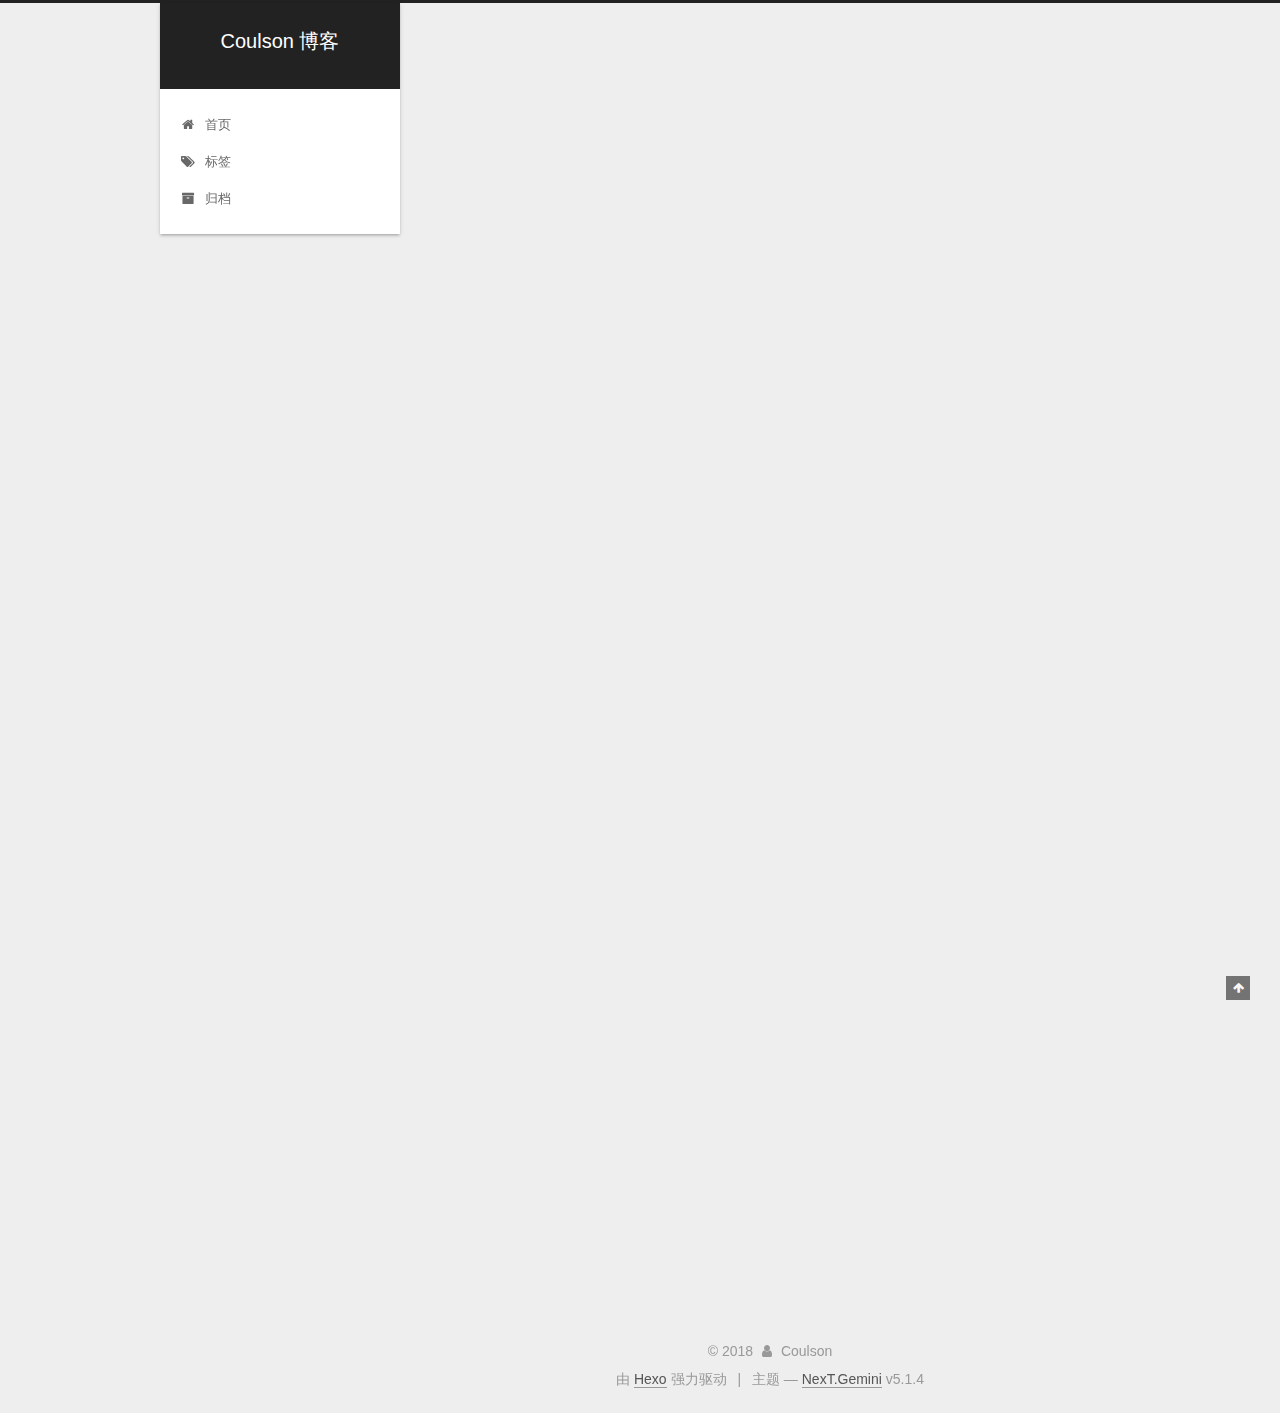
<file: 2018/09/04/Map的四种遍历方法/index.html>
<!DOCTYPE html>



  


<html class="theme-next gemini use-motion" lang="zh-Hans">
<head>
  <meta charset="UTF-8"/>
<meta http-equiv="X-UA-Compatible" content="IE=edge" />
<meta name="viewport" content="width=device-width, initial-scale=1, maximum-scale=1"/>
<meta name="theme-color" content="#222">









<meta http-equiv="Cache-Control" content="no-transform" />
<meta http-equiv="Cache-Control" content="no-siteapp" />
















  
  
  <link href="/lib/fancybox/source/jquery.fancybox.css?v=2.1.5" rel="stylesheet" type="text/css" />







<link href="/lib/font-awesome/css/font-awesome.min.css?v=4.6.2" rel="stylesheet" type="text/css" />

<link href="/css/main.css?v=5.1.4" rel="stylesheet" type="text/css" />


  <link rel="apple-touch-icon" sizes="180x180" href="/images/apple-touch-icon-next.png?v=5.1.4">


  <link rel="icon" type="image/png" sizes="32x32" href="/images/favicon-32x32-next.png?v=5.1.4">


  <link rel="icon" type="image/png" sizes="16x16" href="/images/favicon-16x16-next.png?v=5.1.4">


  <link rel="mask-icon" href="/images/logo.svg?v=5.1.4" color="#222">





  <meta name="keywords" content="Hexo, NexT" />










<meta name="description" content="package demo3; import java.util.HashMap;import java.util.Iterator;import java.util.Map;import java.util.Map.Entry; public class TestMap {    public static void main(String[] args){        Map&amp;lt;Integ">
<meta property="og:type" content="article">
<meta property="og:title" content="Map的四种遍历方法">
<meta property="og:url" content="http://yoursite.com/2018/09/04/Map的四种遍历方法/index.html">
<meta property="og:site_name" content="Coulson 博客">
<meta property="og:description" content="package demo3; import java.util.HashMap;import java.util.Iterator;import java.util.Map;import java.util.Map.Entry; public class TestMap {    public static void main(String[] args){        Map&amp;lt;Integ">
<meta property="og:locale" content="zh-Hans">
<meta property="og:updated_time" content="2018-09-07T03:22:56.010Z">
<meta name="twitter:card" content="summary">
<meta name="twitter:title" content="Map的四种遍历方法">
<meta name="twitter:description" content="package demo3; import java.util.HashMap;import java.util.Iterator;import java.util.Map;import java.util.Map.Entry; public class TestMap {    public static void main(String[] args){        Map&amp;lt;Integ">



<script type="text/javascript" id="hexo.configurations">
  var NexT = window.NexT || {};
  var CONFIG = {
    root: '/',
    scheme: 'Gemini',
    version: '5.1.4',
    sidebar: {"position":"left","display":"post","offset":12,"b2t":false,"scrollpercent":false,"onmobile":false},
    fancybox: true,
    tabs: true,
    motion: {"enable":true,"async":false,"transition":{"post_block":"fadeIn","post_header":"slideDownIn","post_body":"slideDownIn","coll_header":"slideLeftIn","sidebar":"slideUpIn"}},
    duoshuo: {
      userId: '0',
      author: '博主'
    },
    algolia: {
      applicationID: '',
      apiKey: '',
      indexName: '',
      hits: {"per_page":10},
      labels: {"input_placeholder":"Search for Posts","hits_empty":"We didn't find any results for the search: ${query}","hits_stats":"${hits} results found in ${time} ms"}
    }
  };
</script>



  <link rel="canonical" href="http://yoursite.com/2018/09/04/Map的四种遍历方法/"/>





  <title>Map的四种遍历方法 | Coulson 博客</title>
  








</head>

<body itemscope itemtype="http://schema.org/WebPage" lang="zh-Hans">

  
  
    
  

  <div class="container sidebar-position-left page-post-detail">
    <div class="headband"></div>

    <header id="header" class="header" itemscope itemtype="http://schema.org/WPHeader">
      <div class="header-inner"><div class="site-brand-wrapper">
  <div class="site-meta ">
    

    <div class="custom-logo-site-title">
      <a href="/"  class="brand" rel="start">
        <span class="logo-line-before"><i></i></span>
        <span class="site-title">Coulson 博客</span>
        <span class="logo-line-after"><i></i></span>
      </a>
    </div>
      
        <p class="site-subtitle"></p>
      
  </div>

  <div class="site-nav-toggle">
    <button>
      <span class="btn-bar"></span>
      <span class="btn-bar"></span>
      <span class="btn-bar"></span>
    </button>
  </div>
</div>

<nav class="site-nav">
  

  
    <ul id="menu" class="menu">
      
        
        <li class="menu-item menu-item-home">
          <a href="/" rel="section">
            
              <i class="menu-item-icon fa fa-fw fa-home"></i> <br />
            
            首页
          </a>
        </li>
      
        
        <li class="menu-item menu-item-tags">
          <a href="/tags/" rel="section">
            
              <i class="menu-item-icon fa fa-fw fa-tags"></i> <br />
            
            标签
          </a>
        </li>
      
        
        <li class="menu-item menu-item-archives">
          <a href="/archives/" rel="section">
            
              <i class="menu-item-icon fa fa-fw fa-archive"></i> <br />
            
            归档
          </a>
        </li>
      

      
    </ul>
  

  
</nav>



 </div>
    </header>

    <main id="main" class="main">
      <div class="main-inner">
        <div class="content-wrap">
          <div id="content" class="content">
            

  <div id="posts" class="posts-expand">
    

  

  
  
  

  <article class="post post-type-normal" itemscope itemtype="http://schema.org/Article">
  
  
  
  <div class="post-block">
    <link itemprop="mainEntityOfPage" href="http://yoursite.com/2018/09/04/Map的四种遍历方法/">

    <span hidden itemprop="author" itemscope itemtype="http://schema.org/Person">
      <meta itemprop="name" content="Coulson">
      <meta itemprop="description" content="">
      <meta itemprop="image" content="/images/saber.jpg">
    </span>

    <span hidden itemprop="publisher" itemscope itemtype="http://schema.org/Organization">
      <meta itemprop="name" content="Coulson 博客">
    </span>

    
      <header class="post-header">

        
        
          <h1 class="post-title" itemprop="name headline">Map的四种遍历方法</h1>
        

        <div class="post-meta">
          <span class="post-time">
            
              <span class="post-meta-item-icon">
                <i class="fa fa-calendar-o"></i>
              </span>
              
                <span class="post-meta-item-text">发表于</span>
              
              <time title="创建于" itemprop="dateCreated datePublished" datetime="2018-09-04T19:47:29+08:00">
                2018-09-04
              </time>
            

            

            
          </span>

          

          
            
          

          
          

          

          

          

        </div>
      </header>
    

    
    
    
    <div class="post-body" itemprop="articleBody">

      
      

      
        <p>package demo3;</p>
<p>import java.util.HashMap;<br>import java.util.Iterator;<br>import java.util.Map;<br>import java.util.Map.Entry;</p>
<p>public class TestMap {<br>    public static void main(String[] args){<br>        Map&lt;Integer, String&gt; map=new HashMap&lt;Integer, String&gt;();<br>        map.put(1,”qqq”);<br>        map.put(2,”www”);<br>        map.put(3,”eee”);<br>        map.put(4,”rrr”);<br>        map.put(5,”ttt”);<br>        System.out.println(map.size());<br>        System.out.println(“第一种：通过Map.keySet遍历key和value：”);<br>        for (Integer in : map.keySet()) {<br>            String str = map.get(in);<br>            System.out.println(in + “     “ + str);<br>        }</p>
<pre><code>    System.out.println(&quot;第二种方法:通过Map.entrySet使用iterator遍历key和value&quot;);
      Iterator&lt;Map.Entry&lt;Integer, String&gt;&gt; it=map.entrySet().iterator();
    while(it.hasNext()){
        Map.Entry&lt;Integer, String&gt; entry=it.next();
        System.out.println(&quot;key=&quot;+entry.getKey()+&quot;  value=&quot;+entry.getValue());
    }


    System.out.println(&quot;第三种方法:通过Map.entrySet遍历key和value 推荐方法 尤其是容量大时&quot;);
    for(Map.Entry&lt;Integer, String&gt; entry:map.entrySet()){
        System.out.println(&quot;key=&quot;+entry.getKey() +&quot;   value=&quot;+entry.getValue());
    }

    System.out.println(&quot;第四种方法:通过Map.values()遍历所有的value，但不能遍历key&quot;);
    for(String v:map.values()){
        System.out.println(&quot;value=&quot; +v);
    }

}
</code></pre><p>}</p>

      
    </div>
    
    
    

    

    

    

    <footer class="post-footer">
      

      
      
      

      
        <div class="post-nav">
          <div class="post-nav-next post-nav-item">
            
              <a href="/2018/09/04/java基础知识/" rel="next" title="java基础知识">
                <i class="fa fa-chevron-left"></i> java基础知识
              </a>
            
          </div>

          <span class="post-nav-divider"></span>

          <div class="post-nav-prev post-nav-item">
            
              <a href="/2018/09/05/会话跟踪/" rel="prev" title="会话跟踪">
                会话跟踪 <i class="fa fa-chevron-right"></i>
              </a>
            
          </div>
        </div>
      

      
      
    </footer>
  </div>
  
  
  
  </article>



    <div class="post-spread">
      
    </div>
  </div>


          </div>
          


          

  



        </div>
        
          
  
  <div class="sidebar-toggle">
    <div class="sidebar-toggle-line-wrap">
      <span class="sidebar-toggle-line sidebar-toggle-line-first"></span>
      <span class="sidebar-toggle-line sidebar-toggle-line-middle"></span>
      <span class="sidebar-toggle-line sidebar-toggle-line-last"></span>
    </div>
  </div>

  <aside id="sidebar" class="sidebar">
    
    <div class="sidebar-inner">

      

      

      <section class="site-overview-wrap sidebar-panel sidebar-panel-active">
        <div class="site-overview">
          <div class="site-author motion-element" itemprop="author" itemscope itemtype="http://schema.org/Person">
            
              <img class="site-author-image" itemprop="image"
                src="/images/saber.jpg"
                alt="Coulson" />
            
              <p class="site-author-name" itemprop="name">Coulson</p>
              <p class="site-description motion-element" itemprop="description"></p>
          </div>

          <nav class="site-state motion-element">

            
              <div class="site-state-item site-state-posts">
              
                <a href="/archives/">
              
                  <span class="site-state-item-count">7</span>
                  <span class="site-state-item-name">日志</span>
                </a>
              </div>
            

            

            

          </nav>

          

          

          
          

          
          

          

        </div>
      </section>

      

      

    </div>
  </aside>


        
      </div>
    </main>

    <footer id="footer" class="footer">
      <div class="footer-inner">
        <div class="copyright">&copy; <span itemprop="copyrightYear">2018</span>
  <span class="with-love">
    <i class="fa fa-user"></i>
  </span>
  <span class="author" itemprop="copyrightHolder">Coulson</span>

  
</div>


  <div class="powered-by">由 <a class="theme-link" target="_blank" href="https://hexo.io">Hexo</a> 强力驱动</div>



  <span class="post-meta-divider">|</span>



  <div class="theme-info">主题 &mdash; <a class="theme-link" target="_blank" href="https://github.com/iissnan/hexo-theme-next">NexT.Gemini</a> v5.1.4</div>




        







        
      </div>
    </footer>

    
      <div class="back-to-top">
        <i class="fa fa-arrow-up"></i>
        
      </div>
    

    

  </div>

  

<script type="text/javascript">
  if (Object.prototype.toString.call(window.Promise) !== '[object Function]') {
    window.Promise = null;
  }
</script>









  












  
  
    <script type="text/javascript" src="/lib/jquery/index.js?v=2.1.3"></script>
  

  
  
    <script type="text/javascript" src="/lib/fastclick/lib/fastclick.min.js?v=1.0.6"></script>
  

  
  
    <script type="text/javascript" src="/lib/jquery_lazyload/jquery.lazyload.js?v=1.9.7"></script>
  

  
  
    <script type="text/javascript" src="/lib/velocity/velocity.min.js?v=1.2.1"></script>
  

  
  
    <script type="text/javascript" src="/lib/velocity/velocity.ui.min.js?v=1.2.1"></script>
  

  
  
    <script type="text/javascript" src="/lib/fancybox/source/jquery.fancybox.pack.js?v=2.1.5"></script>
  


  


  <script type="text/javascript" src="/js/src/utils.js?v=5.1.4"></script>

  <script type="text/javascript" src="/js/src/motion.js?v=5.1.4"></script>



  
  


  <script type="text/javascript" src="/js/src/affix.js?v=5.1.4"></script>

  <script type="text/javascript" src="/js/src/schemes/pisces.js?v=5.1.4"></script>



  
  <script type="text/javascript" src="/js/src/scrollspy.js?v=5.1.4"></script>
<script type="text/javascript" src="/js/src/post-details.js?v=5.1.4"></script>



  


  <script type="text/javascript" src="/js/src/bootstrap.js?v=5.1.4"></script>



  


  




	





  





  












  





  

  

  

  
  

  

  

  

</body>
</html>
</file>
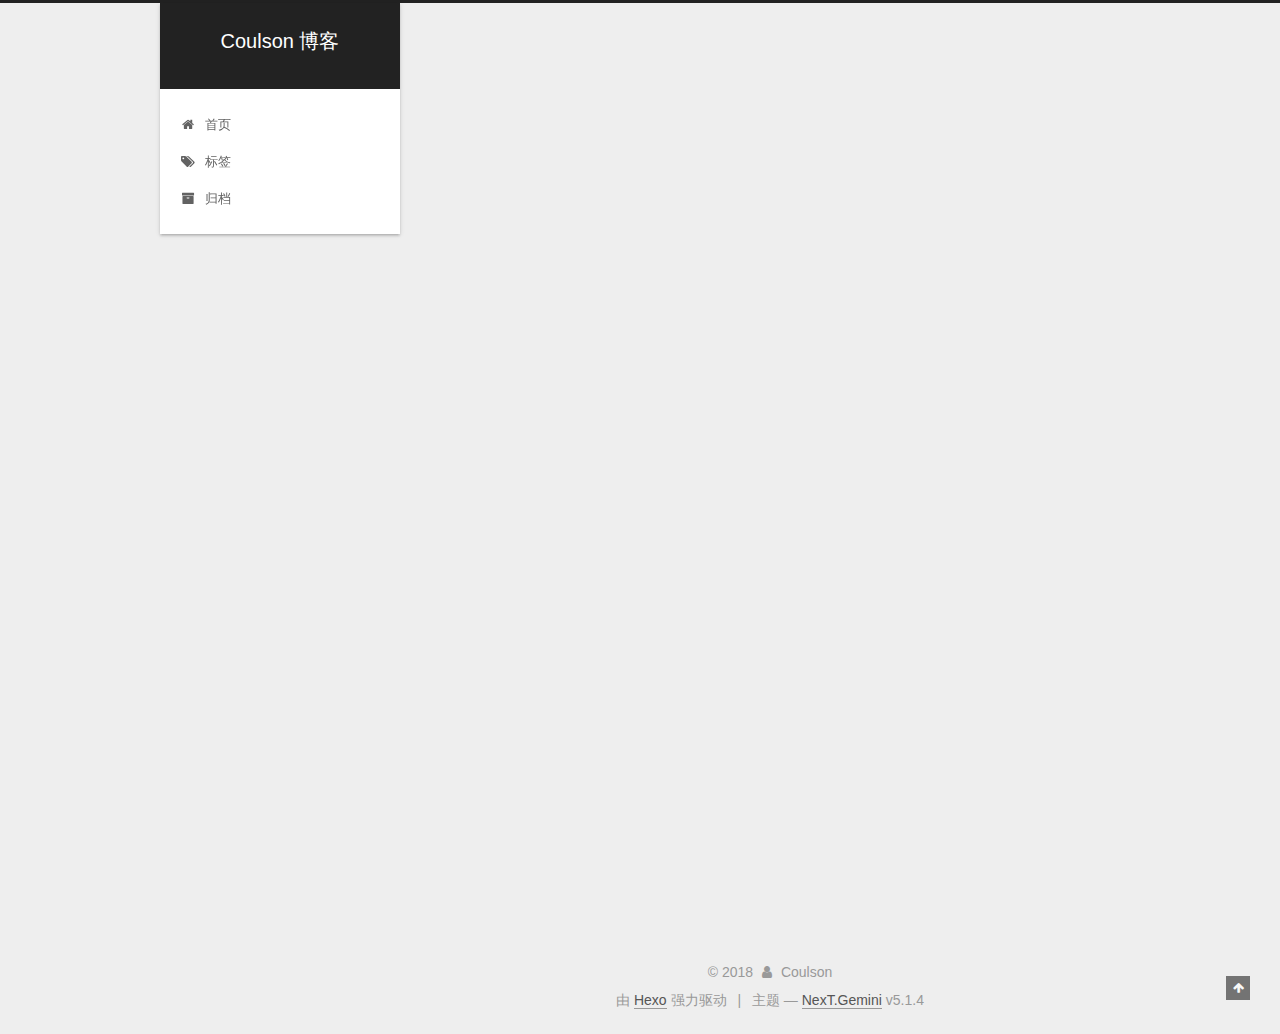
<file: 2018/09/05/会话跟踪/index.html>
<!DOCTYPE html>



  


<html class="theme-next gemini use-motion" lang="zh-Hans">
<head>
  <meta charset="UTF-8"/>
<meta http-equiv="X-UA-Compatible" content="IE=edge" />
<meta name="viewport" content="width=device-width, initial-scale=1, maximum-scale=1"/>
<meta name="theme-color" content="#222">









<meta http-equiv="Cache-Control" content="no-transform" />
<meta http-equiv="Cache-Control" content="no-siteapp" />
















  
  
  <link href="/lib/fancybox/source/jquery.fancybox.css?v=2.1.5" rel="stylesheet" type="text/css" />







<link href="/lib/font-awesome/css/font-awesome.min.css?v=4.6.2" rel="stylesheet" type="text/css" />

<link href="/css/main.css?v=5.1.4" rel="stylesheet" type="text/css" />


  <link rel="apple-touch-icon" sizes="180x180" href="/images/apple-touch-icon-next.png?v=5.1.4">


  <link rel="icon" type="image/png" sizes="32x32" href="/images/favicon-32x32-next.png?v=5.1.4">


  <link rel="icon" type="image/png" sizes="16x16" href="/images/favicon-16x16-next.png?v=5.1.4">


  <link rel="mask-icon" href="/images/logo.svg?v=5.1.4" color="#222">





  <meta name="keywords" content="Hexo, NexT" />










<meta name="description" content="会话指客户端打开与服务器的连接发出请求到服务器响应客户端请求的全过程。 会话跟踪指对同一个用户对服务器的连续的请求和接受响应的监视。 浏览器与服务器之间的通信是通过HTTP协议进行通信的，HTTP协议是”无状态”的协议，它不能保存客户的信息。一次响应完成之后连接就断开，下一次请求需要重新连接。这就需要判断是否是同一个用户，这就需要会话跟踪技术实现。 四种方法：1.URL重写   在URL结尾添加一">
<meta property="og:type" content="article">
<meta property="og:title" content="会话跟踪">
<meta property="og:url" content="http://yoursite.com/2018/09/05/会话跟踪/index.html">
<meta property="og:site_name" content="Coulson 博客">
<meta property="og:description" content="会话指客户端打开与服务器的连接发出请求到服务器响应客户端请求的全过程。 会话跟踪指对同一个用户对服务器的连续的请求和接受响应的监视。 浏览器与服务器之间的通信是通过HTTP协议进行通信的，HTTP协议是”无状态”的协议，它不能保存客户的信息。一次响应完成之后连接就断开，下一次请求需要重新连接。这就需要判断是否是同一个用户，这就需要会话跟踪技术实现。 四种方法：1.URL重写   在URL结尾添加一">
<meta property="og:locale" content="zh-Hans">
<meta property="og:updated_time" content="2018-09-05T00:51:27.254Z">
<meta name="twitter:card" content="summary">
<meta name="twitter:title" content="会话跟踪">
<meta name="twitter:description" content="会话指客户端打开与服务器的连接发出请求到服务器响应客户端请求的全过程。 会话跟踪指对同一个用户对服务器的连续的请求和接受响应的监视。 浏览器与服务器之间的通信是通过HTTP协议进行通信的，HTTP协议是”无状态”的协议，它不能保存客户的信息。一次响应完成之后连接就断开，下一次请求需要重新连接。这就需要判断是否是同一个用户，这就需要会话跟踪技术实现。 四种方法：1.URL重写   在URL结尾添加一">



<script type="text/javascript" id="hexo.configurations">
  var NexT = window.NexT || {};
  var CONFIG = {
    root: '/',
    scheme: 'Gemini',
    version: '5.1.4',
    sidebar: {"position":"left","display":"post","offset":12,"b2t":false,"scrollpercent":false,"onmobile":false},
    fancybox: true,
    tabs: true,
    motion: {"enable":true,"async":false,"transition":{"post_block":"fadeIn","post_header":"slideDownIn","post_body":"slideDownIn","coll_header":"slideLeftIn","sidebar":"slideUpIn"}},
    duoshuo: {
      userId: '0',
      author: '博主'
    },
    algolia: {
      applicationID: '',
      apiKey: '',
      indexName: '',
      hits: {"per_page":10},
      labels: {"input_placeholder":"Search for Posts","hits_empty":"We didn't find any results for the search: ${query}","hits_stats":"${hits} results found in ${time} ms"}
    }
  };
</script>



  <link rel="canonical" href="http://yoursite.com/2018/09/05/会话跟踪/"/>





  <title>会话跟踪 | Coulson 博客</title>
  








</head>

<body itemscope itemtype="http://schema.org/WebPage" lang="zh-Hans">

  
  
    
  

  <div class="container sidebar-position-left page-post-detail">
    <div class="headband"></div>

    <header id="header" class="header" itemscope itemtype="http://schema.org/WPHeader">
      <div class="header-inner"><div class="site-brand-wrapper">
  <div class="site-meta ">
    

    <div class="custom-logo-site-title">
      <a href="/"  class="brand" rel="start">
        <span class="logo-line-before"><i></i></span>
        <span class="site-title">Coulson 博客</span>
        <span class="logo-line-after"><i></i></span>
      </a>
    </div>
      
        <p class="site-subtitle"></p>
      
  </div>

  <div class="site-nav-toggle">
    <button>
      <span class="btn-bar"></span>
      <span class="btn-bar"></span>
      <span class="btn-bar"></span>
    </button>
  </div>
</div>

<nav class="site-nav">
  

  
    <ul id="menu" class="menu">
      
        
        <li class="menu-item menu-item-home">
          <a href="/" rel="section">
            
              <i class="menu-item-icon fa fa-fw fa-home"></i> <br />
            
            首页
          </a>
        </li>
      
        
        <li class="menu-item menu-item-tags">
          <a href="/tags/" rel="section">
            
              <i class="menu-item-icon fa fa-fw fa-tags"></i> <br />
            
            标签
          </a>
        </li>
      
        
        <li class="menu-item menu-item-archives">
          <a href="/archives/" rel="section">
            
              <i class="menu-item-icon fa fa-fw fa-archive"></i> <br />
            
            归档
          </a>
        </li>
      

      
    </ul>
  

  
</nav>



 </div>
    </header>

    <main id="main" class="main">
      <div class="main-inner">
        <div class="content-wrap">
          <div id="content" class="content">
            

  <div id="posts" class="posts-expand">
    

  

  
  
  

  <article class="post post-type-normal" itemscope itemtype="http://schema.org/Article">
  
  
  
  <div class="post-block">
    <link itemprop="mainEntityOfPage" href="http://yoursite.com/2018/09/05/会话跟踪/">

    <span hidden itemprop="author" itemscope itemtype="http://schema.org/Person">
      <meta itemprop="name" content="Coulson">
      <meta itemprop="description" content="">
      <meta itemprop="image" content="/images/saber.jpg">
    </span>

    <span hidden itemprop="publisher" itemscope itemtype="http://schema.org/Organization">
      <meta itemprop="name" content="Coulson 博客">
    </span>

    
      <header class="post-header">

        
        
          <h1 class="post-title" itemprop="name headline">会话跟踪</h1>
        

        <div class="post-meta">
          <span class="post-time">
            
              <span class="post-meta-item-icon">
                <i class="fa fa-calendar-o"></i>
              </span>
              
                <span class="post-meta-item-text">发表于</span>
              
              <time title="创建于" itemprop="dateCreated datePublished" datetime="2018-09-05T08:39:15+08:00">
                2018-09-05
              </time>
            

            

            
          </span>

          

          
            
          

          
          

          

          

          

        </div>
      </header>
    

    
    
    
    <div class="post-body" itemprop="articleBody">

      
      

      
        <p>会话指客户端打开与服务器的连接发出请求到服务器响应客户端请求的全过程。</p>
<p>会话跟踪指对同一个用户对服务器的连续的请求和接受响应的监视。</p>
<p>浏览器与服务器之间的通信是通过HTTP协议进行通信的，HTTP协议是”无状态”的协议，它不能保存客户的信息。一次响应完成之后连接就断开，下一次请求需要重新连接。这就需要判断是否是同一个用户，这就需要会话跟踪技术实现。</p>
<p>四种方法：<br>1.URL重写   在URL结尾添加一个附加数据以标识该会话，把会话ID通过URL的信息传递过去，以便在服务器端进行识别不同的用户。<br>2.隐藏表单域<br>把会话ID添加到HTML表单元素中提交到服务器，该表单不在客户端显示<br>3.Cookie<br>Cookie是Web服务器发送给客户端的一小段信息，客户端请求时可以读取该信息发送到服务器端，进而进行用户的识别。对于客户端的每次请求，服务器都会将Cookie发送到客户端,在客户端可以进行保存,以便下次使用。客户端可以采用两种方式来保存这个Cookie对象，一种方式是保存在客户端内存中，称为临时Cookie，浏览器关闭后这个Cookie对象将消失。另外一种方式是保存在客户机的磁盘上，称为永久Cookie。以后客户端只要访问该网站，就会将这个Cookie再次发送到服务器上，前提是这个Cookie在有效期内。 这样就实现了对客户的跟踪。Cookie是可以被禁止的.<br>4.session<br>每一个用户都有一个不同的session，各个用户之间是不能共享的，是每个用户所独享的，在session中可以存放信息。在服务器端会创建一个session对象，产生一个sessionID来标识这个session对象，然后将这个sessionID放入到Cookie中发送到客户端，下一次访问时，sessionID会发送到服务器，在服务器端进行识别不同的用户Session是依赖Cookie的，如果Cookie被禁用，那么session也将失效。</p>

      
    </div>
    
    
    

    

    

    

    <footer class="post-footer">
      

      
      
      

      
        <div class="post-nav">
          <div class="post-nav-next post-nav-item">
            
              <a href="/2018/09/04/Map的四种遍历方法/" rel="next" title="Map的四种遍历方法">
                <i class="fa fa-chevron-left"></i> Map的四种遍历方法
              </a>
            
          </div>

          <span class="post-nav-divider"></span>

          <div class="post-nav-prev post-nav-item">
            
              <a href="/2018/09/10/Spring学习/" rel="prev" title="Spring学习">
                Spring学习 <i class="fa fa-chevron-right"></i>
              </a>
            
          </div>
        </div>
      

      
      
    </footer>
  </div>
  
  
  
  </article>



    <div class="post-spread">
      
    </div>
  </div>


          </div>
          


          

  



        </div>
        
          
  
  <div class="sidebar-toggle">
    <div class="sidebar-toggle-line-wrap">
      <span class="sidebar-toggle-line sidebar-toggle-line-first"></span>
      <span class="sidebar-toggle-line sidebar-toggle-line-middle"></span>
      <span class="sidebar-toggle-line sidebar-toggle-line-last"></span>
    </div>
  </div>

  <aside id="sidebar" class="sidebar">
    
    <div class="sidebar-inner">

      

      

      <section class="site-overview-wrap sidebar-panel sidebar-panel-active">
        <div class="site-overview">
          <div class="site-author motion-element" itemprop="author" itemscope itemtype="http://schema.org/Person">
            
              <img class="site-author-image" itemprop="image"
                src="/images/saber.jpg"
                alt="Coulson" />
            
              <p class="site-author-name" itemprop="name">Coulson</p>
              <p class="site-description motion-element" itemprop="description"></p>
          </div>

          <nav class="site-state motion-element">

            
              <div class="site-state-item site-state-posts">
              
                <a href="/archives/">
              
                  <span class="site-state-item-count">7</span>
                  <span class="site-state-item-name">日志</span>
                </a>
              </div>
            

            

            

          </nav>

          

          

          
          

          
          

          

        </div>
      </section>

      

      

    </div>
  </aside>


        
      </div>
    </main>

    <footer id="footer" class="footer">
      <div class="footer-inner">
        <div class="copyright">&copy; <span itemprop="copyrightYear">2018</span>
  <span class="with-love">
    <i class="fa fa-user"></i>
  </span>
  <span class="author" itemprop="copyrightHolder">Coulson</span>

  
</div>


  <div class="powered-by">由 <a class="theme-link" target="_blank" href="https://hexo.io">Hexo</a> 强力驱动</div>



  <span class="post-meta-divider">|</span>



  <div class="theme-info">主题 &mdash; <a class="theme-link" target="_blank" href="https://github.com/iissnan/hexo-theme-next">NexT.Gemini</a> v5.1.4</div>




        







        
      </div>
    </footer>

    
      <div class="back-to-top">
        <i class="fa fa-arrow-up"></i>
        
      </div>
    

    

  </div>

  

<script type="text/javascript">
  if (Object.prototype.toString.call(window.Promise) !== '[object Function]') {
    window.Promise = null;
  }
</script>









  












  
  
    <script type="text/javascript" src="/lib/jquery/index.js?v=2.1.3"></script>
  

  
  
    <script type="text/javascript" src="/lib/fastclick/lib/fastclick.min.js?v=1.0.6"></script>
  

  
  
    <script type="text/javascript" src="/lib/jquery_lazyload/jquery.lazyload.js?v=1.9.7"></script>
  

  
  
    <script type="text/javascript" src="/lib/velocity/velocity.min.js?v=1.2.1"></script>
  

  
  
    <script type="text/javascript" src="/lib/velocity/velocity.ui.min.js?v=1.2.1"></script>
  

  
  
    <script type="text/javascript" src="/lib/fancybox/source/jquery.fancybox.pack.js?v=2.1.5"></script>
  


  


  <script type="text/javascript" src="/js/src/utils.js?v=5.1.4"></script>

  <script type="text/javascript" src="/js/src/motion.js?v=5.1.4"></script>



  
  


  <script type="text/javascript" src="/js/src/affix.js?v=5.1.4"></script>

  <script type="text/javascript" src="/js/src/schemes/pisces.js?v=5.1.4"></script>



  
  <script type="text/javascript" src="/js/src/scrollspy.js?v=5.1.4"></script>
<script type="text/javascript" src="/js/src/post-details.js?v=5.1.4"></script>



  


  <script type="text/javascript" src="/js/src/bootstrap.js?v=5.1.4"></script>



  


  




	





  





  












  





  

  

  

  
  

  

  

  

</body>
</html>
</file>
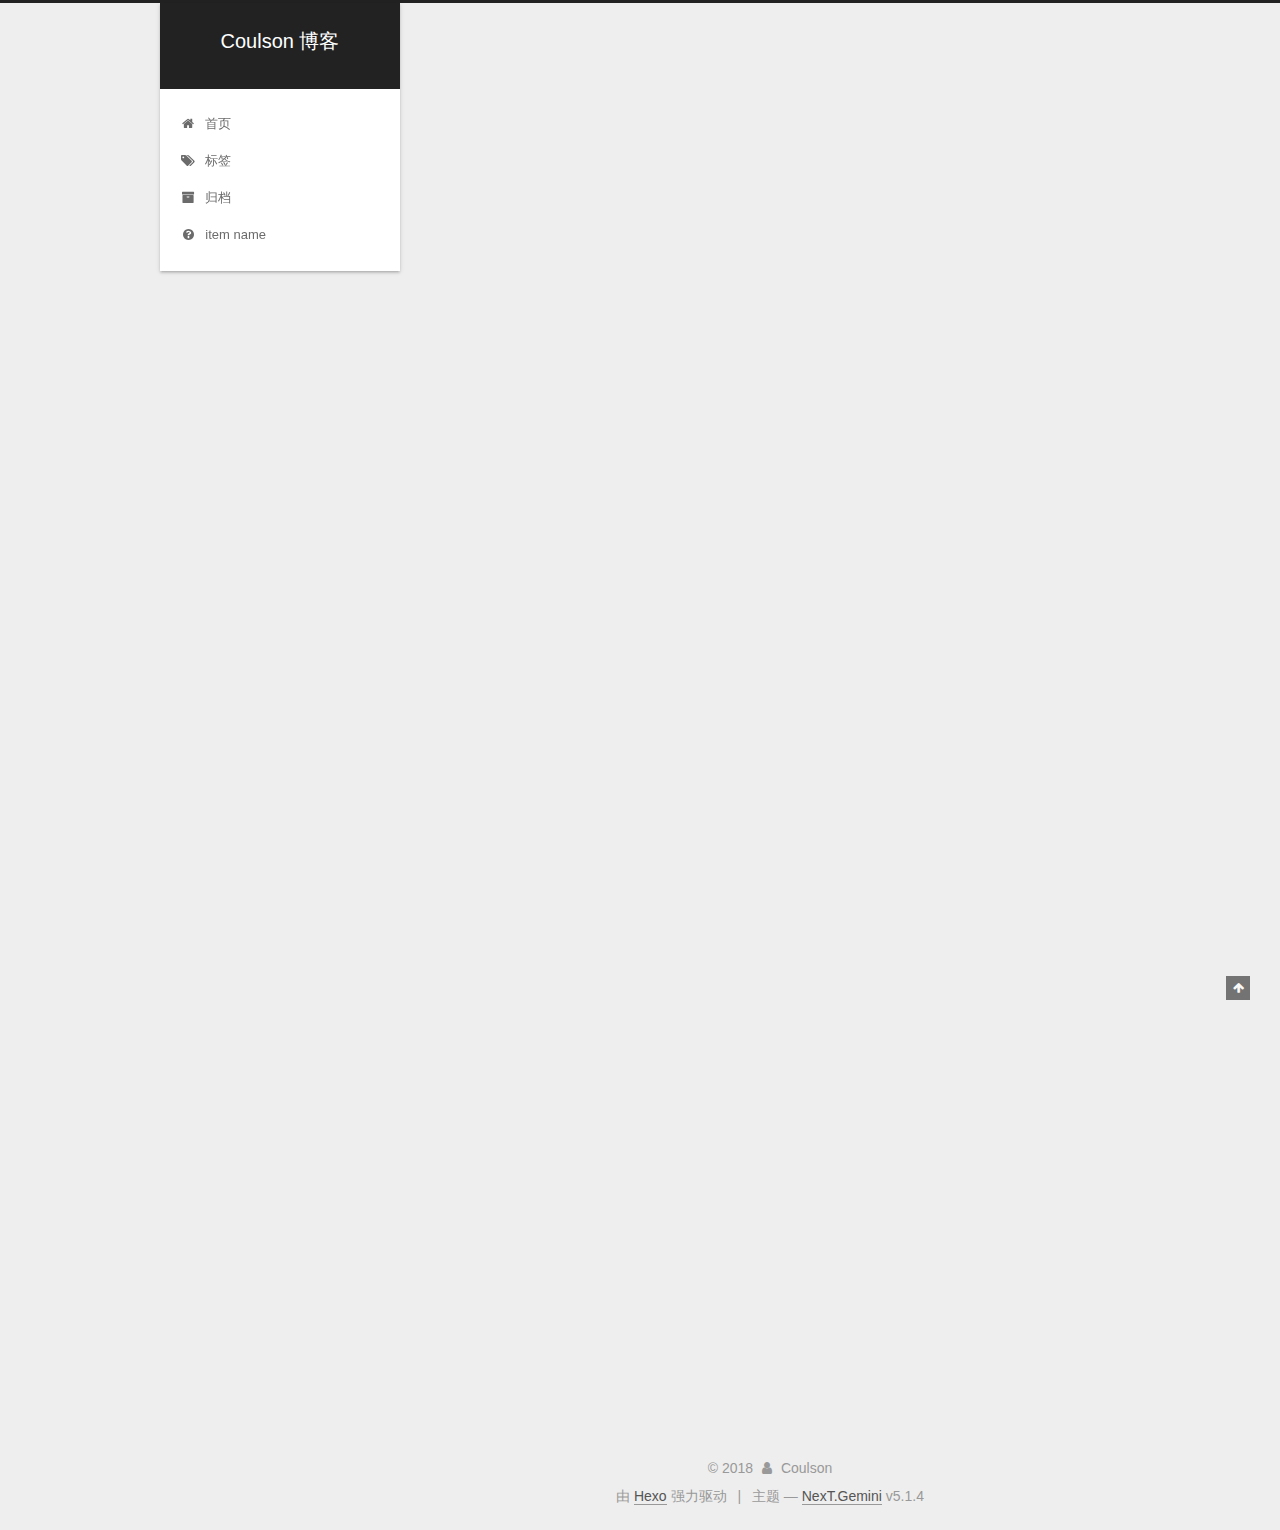
<file: 2018/09/10/Spring学习/index.html>
<!DOCTYPE html>



  


<html class="theme-next gemini use-motion" lang="zh-Hans">
<head>
  <meta charset="UTF-8"/>
<meta http-equiv="X-UA-Compatible" content="IE=edge" />
<meta name="viewport" content="width=device-width, initial-scale=1, maximum-scale=1"/>
<meta name="theme-color" content="#222">









<meta http-equiv="Cache-Control" content="no-transform" />
<meta http-equiv="Cache-Control" content="no-siteapp" />
















  
  
  <link href="/lib/fancybox/source/jquery.fancybox.css?v=2.1.5" rel="stylesheet" type="text/css" />







<link href="/lib/font-awesome/css/font-awesome.min.css?v=4.6.2" rel="stylesheet" type="text/css" />

<link href="/css/main.css?v=5.1.4" rel="stylesheet" type="text/css" />


  <link rel="apple-touch-icon" sizes="180x180" href="/images/apple-touch-icon-next.png?v=5.1.4">


  <link rel="icon" type="image/png" sizes="32x32" href="/images/favicon-32x32-next.png?v=5.1.4">


  <link rel="icon" type="image/png" sizes="16x16" href="/images/favicon-16x16-next.png?v=5.1.4">


  <link rel="mask-icon" href="/images/logo.svg?v=5.1.4" color="#222">





  <meta name="keywords" content="Hexo, NexT" />










<meta name="description" content="Spring是一个开源的轻量级JavaSE（Java标准版本）/JavaEE（Java企业版本）开发应用框架，其目的是用于简化企业级应用程序开发。在传统应用程序开发中，一个完整的应用是由一组相互协作的对象组成的。所以开发一个应用除了要开发业务逻辑之外，最多的是关注使这些对象协作来完成所需功能的同时，实现低耦合、高内聚。Spring框架除了帮我们管理对象及其依赖关系，还提供像通用日志记录、性能统计、">
<meta property="og:type" content="article">
<meta property="og:title" content="Spring学习">
<meta property="og:url" content="http://yoursite.com/2018/09/10/Spring学习/index.html">
<meta property="og:site_name" content="Coulson 博客">
<meta property="og:description" content="Spring是一个开源的轻量级JavaSE（Java标准版本）/JavaEE（Java企业版本）开发应用框架，其目的是用于简化企业级应用程序开发。在传统应用程序开发中，一个完整的应用是由一组相互协作的对象组成的。所以开发一个应用除了要开发业务逻辑之外，最多的是关注使这些对象协作来完成所需功能的同时，实现低耦合、高内聚。Spring框架除了帮我们管理对象及其依赖关系，还提供像通用日志记录、性能统计、">
<meta property="og:locale" content="zh-Hans">
<meta property="og:updated_time" content="2018-09-10T01:41:02.155Z">
<meta name="twitter:card" content="summary">
<meta name="twitter:title" content="Spring学习">
<meta name="twitter:description" content="Spring是一个开源的轻量级JavaSE（Java标准版本）/JavaEE（Java企业版本）开发应用框架，其目的是用于简化企业级应用程序开发。在传统应用程序开发中，一个完整的应用是由一组相互协作的对象组成的。所以开发一个应用除了要开发业务逻辑之外，最多的是关注使这些对象协作来完成所需功能的同时，实现低耦合、高内聚。Spring框架除了帮我们管理对象及其依赖关系，还提供像通用日志记录、性能统计、">



<script type="text/javascript" id="hexo.configurations">
  var NexT = window.NexT || {};
  var CONFIG = {
    root: '/',
    scheme: 'Gemini',
    version: '5.1.4',
    sidebar: {"position":"left","display":"post","offset":12,"b2t":false,"scrollpercent":false,"onmobile":false},
    fancybox: true,
    tabs: true,
    motion: {"enable":true,"async":false,"transition":{"post_block":"fadeIn","post_header":"slideDownIn","post_body":"slideDownIn","coll_header":"slideLeftIn","sidebar":"slideUpIn"}},
    duoshuo: {
      userId: '0',
      author: '博主'
    },
    algolia: {
      applicationID: '',
      apiKey: '',
      indexName: '',
      hits: {"per_page":10},
      labels: {"input_placeholder":"Search for Posts","hits_empty":"We didn't find any results for the search: ${query}","hits_stats":"${hits} results found in ${time} ms"}
    }
  };
</script>



  <link rel="canonical" href="http://yoursite.com/2018/09/10/Spring学习/"/>





  <title>Spring学习 | Coulson 博客</title>
  








</head>

<body itemscope itemtype="http://schema.org/WebPage" lang="zh-Hans">

  
  
    
  

  <div class="container sidebar-position-left page-post-detail">
    <div class="headband"></div>

    <header id="header" class="header" itemscope itemtype="http://schema.org/WPHeader">
      <div class="header-inner"><div class="site-brand-wrapper">
  <div class="site-meta ">
    

    <div class="custom-logo-site-title">
      <a href="/"  class="brand" rel="start">
        <span class="logo-line-before"><i></i></span>
        <span class="site-title">Coulson 博客</span>
        <span class="logo-line-after"><i></i></span>
      </a>
    </div>
      
        <p class="site-subtitle"></p>
      
  </div>

  <div class="site-nav-toggle">
    <button>
      <span class="btn-bar"></span>
      <span class="btn-bar"></span>
      <span class="btn-bar"></span>
    </button>
  </div>
</div>

<nav class="site-nav">
  

  
    <ul id="menu" class="menu">
      
        
        <li class="menu-item menu-item-home">
          <a href="/" rel="section">
            
              <i class="menu-item-icon fa fa-fw fa-home"></i> <br />
            
            首页
          </a>
        </li>
      
        
        <li class="menu-item menu-item-tags">
          <a href="/tags/" rel="section">
            
              <i class="menu-item-icon fa fa-fw fa-tags"></i> <br />
            
            标签
          </a>
        </li>
      
        
        <li class="menu-item menu-item-archives">
          <a href="/archives/" rel="section">
            
              <i class="menu-item-icon fa fa-fw fa-archive"></i> <br />
            
            归档
          </a>
        </li>
      
        
        <li class="menu-item menu-item-item-name">
          <a href="/link" rel="section">
            
              <i class="menu-item-icon fa fa-fw fa-question-circle"></i> <br />
            
            item name
          </a>
        </li>
      

      
    </ul>
  

  
</nav>



 </div>
    </header>

    <main id="main" class="main">
      <div class="main-inner">
        <div class="content-wrap">
          <div id="content" class="content">
            

  <div id="posts" class="posts-expand">
    

  

  
  
  

  <article class="post post-type-normal" itemscope itemtype="http://schema.org/Article">
  
  
  
  <div class="post-block">
    <link itemprop="mainEntityOfPage" href="http://yoursite.com/2018/09/10/Spring学习/">

    <span hidden itemprop="author" itemscope itemtype="http://schema.org/Person">
      <meta itemprop="name" content="Coulson">
      <meta itemprop="description" content="">
      <meta itemprop="image" content="/images/avatar.gif">
    </span>

    <span hidden itemprop="publisher" itemscope itemtype="http://schema.org/Organization">
      <meta itemprop="name" content="Coulson 博客">
    </span>

    
      <header class="post-header">

        
        
          <h1 class="post-title" itemprop="name headline">Spring学习</h1>
        

        <div class="post-meta">
          <span class="post-time">
            
              <span class="post-meta-item-icon">
                <i class="fa fa-calendar-o"></i>
              </span>
              
                <span class="post-meta-item-text">发表于</span>
              
              <time title="创建于" itemprop="dateCreated datePublished" datetime="2018-09-10T09:20:44+08:00">
                2018-09-10
              </time>
            

            

            
          </span>

          

          
            
          

          
          

          

          

          

        </div>
      </header>
    

    
    
    
    <div class="post-body" itemprop="articleBody">

      
      

      
        <p>Spring是一个开源的轻量级JavaSE（Java标准版本）/JavaEE（Java企业版本）开发应用框架，其目的是用于简化企业级应用程序开发。在传统应用程序开发中，一个完整的应用是由一组相互协作的对象组成的。所以开发一个应用除了要开发业务逻辑之外，最多的是关注使这些对象协作来完成所需功能的同时，实现低耦合、高内聚。<br>Spring框架除了帮我们管理对象及其依赖关系，还提供像通用日志记录、性能统计、安全控制、异常处理等面向切面的能力，可以帮我们管理最头疼的数据库事务，同时，它本身提供了一套简单的JDBC访问实现，能与第三方数据库访问框架集成（如Hibernate、JPA），与各种JavaEE技术整合（如JavaMail、任务调度等等），提供一套自己的web层框架SpringMVC、而且还能非常简单的与第三方 web 框架集成。<br>Spring能帮我们根据配置文件创建及组装对象之间的依赖关系。 传统程序开发，创建对象及组装对象间依赖关系由我们在程序内部进行控制，这样会加大各个对象间的耦合，如果我们要修改对象间的依赖关系就必须修改源代码，重新编译、部署；而如果采用Spring，则由Spring根据配置文件来进行创建及组装对象间依赖关系，只需要改配置文件即可，无需重新编译。<br>Spring面向切面编程能帮助我们无耦合的实现日志记录、性能统计、安全控制。    在传统应用程序中我们可能需要在对象或方法中进行，比如权限控制、性能统计大部分是重复的，这样代码中就存在大量重复代码，即使把通用部分提取出来，仍然存在重复调用，像性能统计我们可能只是在必要时才进行，在诊断完毕后要删除这些代码；还有日志记录，比如记录一些方法访问日志、数据访问日志等等，这些都会渗透到各个访问方法中；还有权限控制，必须在方法执行时开始进行审核，可见这些工作急需优化。如果采用 Spring，这些日志记录、权限控制、性能统计从业务逻辑中分离出来，通过Spring支持的面向切面编程，动态添加这些功能，无需渗透到各个需要的方法或对象中。</p>
<p>Spring关键概念：</p>
<p>1.非侵入式设计：从框架角度可以这样理解，无需继承框架提供的类，这种设计就可以看作是非侵入式设计，如果继承了这些框架类，就是侵入设计，如果以后想更换框架，之前写过的代码几乎无法重用，如果非侵入式设计则之前写过的代码仍然可以继续使用</p>
<p>2.轻量级与重量级：轻量级是相对于重量级而言的，轻量级一般就是非入侵性的、所依赖的东西非常少、资源占用非常少、部署简单等等，其实就是比较容易使用，而重量级正好相反。<br>3.POJO：POJO（PlainOrdinaryJavaObject）简单的Java对象。它可以包含业务逻辑或持久化逻辑，但不担当任何特殊角色且不继承或不实现任何其它Java框架的类或接口。<br>4.容器：在日常生活中容器就是一种盛放东西的器具，从程序设计角度看就是装对象的的对象，因为存在放入、拿出等操作，所以容器还要管理对象的生命周期。<br>5.控制反转：即InversionofControl，缩写为IoC，控制反转还有一个名字叫做依赖注入（DependencyInjection），就是由容器控制程序之间的关系，而非传统实现中，由程序代码直接操控.<br>Sprin优点：                                                轻量级    </p>
<p>AOP：AOP是AspectOrientedProgramming的缩写，意思是面向切面编程。从另一个角度来考虑程序结构以完善面向对象编程（OOP），即可以通过在编译期间、装载期间或运行期间实现在不修改源代码的情况下给程序动态添加功能的一种技术。通俗点说就是把可重用的功能提取出来，然后将这些通用功能在合适的时候织入到应用程序中；比如安全，日志记录，这些都是通用的功能，我们可以把它们提取出来，然后在程序执行的合适地方植入这些代码并执行它们，从而完成需要的功能并复用了这些功能。                                             </p>

      
    </div>
    
    
    

    

    

    

    <footer class="post-footer">
      

      
      
      

      
        <div class="post-nav">
          <div class="post-nav-next post-nav-item">
            
              <a href="/2018/09/05/会话跟踪/" rel="next" title="会话跟踪">
                <i class="fa fa-chevron-left"></i> 会话跟踪
              </a>
            
          </div>

          <span class="post-nav-divider"></span>

          <div class="post-nav-prev post-nav-item">
            
          </div>
        </div>
      

      
      
    </footer>
  </div>
  
  
  
  </article>



    <div class="post-spread">
      
    </div>
  </div>


          </div>
          


          

  



        </div>
        
          
  
  <div class="sidebar-toggle">
    <div class="sidebar-toggle-line-wrap">
      <span class="sidebar-toggle-line sidebar-toggle-line-first"></span>
      <span class="sidebar-toggle-line sidebar-toggle-line-middle"></span>
      <span class="sidebar-toggle-line sidebar-toggle-line-last"></span>
    </div>
  </div>

  <aside id="sidebar" class="sidebar">
    
    <div class="sidebar-inner">

      

      

      <section class="site-overview-wrap sidebar-panel sidebar-panel-active">
        <div class="site-overview">
          <div class="site-author motion-element" itemprop="author" itemscope itemtype="http://schema.org/Person">
            
              <p class="site-author-name" itemprop="name">Coulson</p>
              <p class="site-description motion-element" itemprop="description"></p>
          </div>

          <nav class="site-state motion-element">

            
              <div class="site-state-item site-state-posts">
              
                <a href="/archives/">
              
                  <span class="site-state-item-count">6</span>
                  <span class="site-state-item-name">日志</span>
                </a>
              </div>
            

            

            

          </nav>

          

          

          
          

          
          

          

        </div>
      </section>

      

      

    </div>
  </aside>


        
      </div>
    </main>

    <footer id="footer" class="footer">
      <div class="footer-inner">
        <div class="copyright">&copy; <span itemprop="copyrightYear">2018</span>
  <span class="with-love">
    <i class="fa fa-user"></i>
  </span>
  <span class="author" itemprop="copyrightHolder">Coulson</span>

  
</div>


  <div class="powered-by">由 <a class="theme-link" target="_blank" href="https://hexo.io">Hexo</a> 强力驱动</div>



  <span class="post-meta-divider">|</span>



  <div class="theme-info">主题 &mdash; <a class="theme-link" target="_blank" href="https://github.com/iissnan/hexo-theme-next">NexT.Gemini</a> v5.1.4</div>




        







        
      </div>
    </footer>

    
      <div class="back-to-top">
        <i class="fa fa-arrow-up"></i>
        
      </div>
    

    

  </div>

  

<script type="text/javascript">
  if (Object.prototype.toString.call(window.Promise) !== '[object Function]') {
    window.Promise = null;
  }
</script>









  












  
  
    <script type="text/javascript" src="/lib/jquery/index.js?v=2.1.3"></script>
  

  
  
    <script type="text/javascript" src="/lib/fastclick/lib/fastclick.min.js?v=1.0.6"></script>
  

  
  
    <script type="text/javascript" src="/lib/jquery_lazyload/jquery.lazyload.js?v=1.9.7"></script>
  

  
  
    <script type="text/javascript" src="/lib/velocity/velocity.min.js?v=1.2.1"></script>
  

  
  
    <script type="text/javascript" src="/lib/velocity/velocity.ui.min.js?v=1.2.1"></script>
  

  
  
    <script type="text/javascript" src="/lib/fancybox/source/jquery.fancybox.pack.js?v=2.1.5"></script>
  


  


  <script type="text/javascript" src="/js/src/utils.js?v=5.1.4"></script>

  <script type="text/javascript" src="/js/src/motion.js?v=5.1.4"></script>



  
  


  <script type="text/javascript" src="/js/src/affix.js?v=5.1.4"></script>

  <script type="text/javascript" src="/js/src/schemes/pisces.js?v=5.1.4"></script>



  
  <script type="text/javascript" src="/js/src/scrollspy.js?v=5.1.4"></script>
<script type="text/javascript" src="/js/src/post-details.js?v=5.1.4"></script>



  


  <script type="text/javascript" src="/js/src/bootstrap.js?v=5.1.4"></script>



  


  




	





  





  












  





  

  

  

  
  

  

  

  

</body>
</html>
</file>
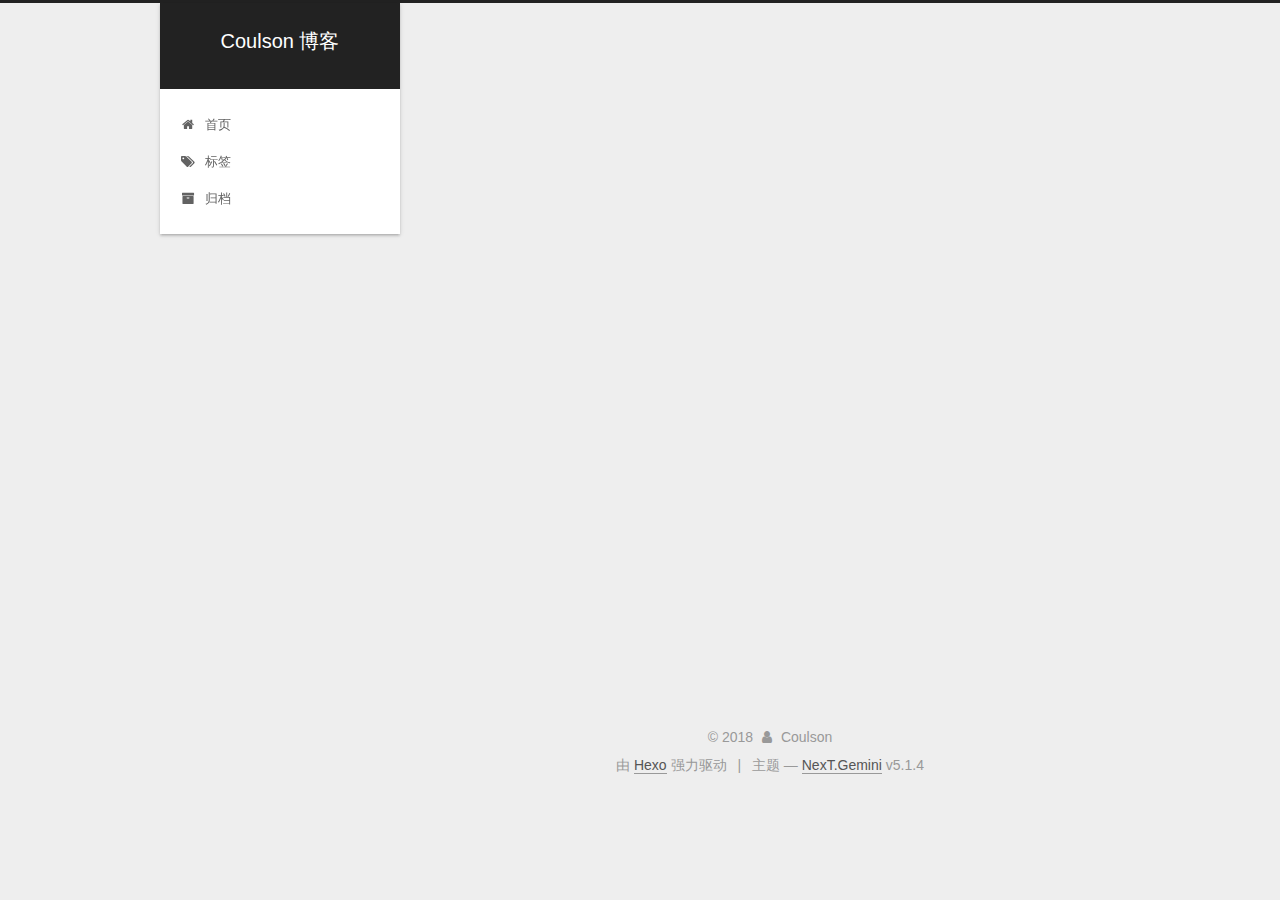
<file: 2018/09/11/Maven配置/index.html>
<!DOCTYPE html>



  


<html class="theme-next gemini use-motion" lang="zh-Hans">
<head>
  <meta charset="UTF-8"/>
<meta http-equiv="X-UA-Compatible" content="IE=edge" />
<meta name="viewport" content="width=device-width, initial-scale=1, maximum-scale=1"/>
<meta name="theme-color" content="#222">









<meta http-equiv="Cache-Control" content="no-transform" />
<meta http-equiv="Cache-Control" content="no-siteapp" />
















  
  
  <link href="/lib/fancybox/source/jquery.fancybox.css?v=2.1.5" rel="stylesheet" type="text/css" />







<link href="/lib/font-awesome/css/font-awesome.min.css?v=4.6.2" rel="stylesheet" type="text/css" />

<link href="/css/main.css?v=5.1.4" rel="stylesheet" type="text/css" />


  <link rel="apple-touch-icon" sizes="180x180" href="/images/apple-touch-icon-next.png?v=5.1.4">


  <link rel="icon" type="image/png" sizes="32x32" href="/images/favicon-32x32-next.png?v=5.1.4">


  <link rel="icon" type="image/png" sizes="16x16" href="/images/favicon-16x16-next.png?v=5.1.4">


  <link rel="mask-icon" href="/images/logo.svg?v=5.1.4" color="#222">





  <meta name="keywords" content="Hexo, NexT" />










<meta name="description" content="MAVEN_HOME配置后，再将%MAVEN_HOME%\bin加入path后，mvn-v不成功，最后直接将Maven的bin目录路径加入Path,重新cmd然后就成功了，具体原因不清楚。">
<meta property="og:type" content="article">
<meta property="og:title" content="Maven配置">
<meta property="og:url" content="http://yoursite.com/2018/09/11/Maven配置/index.html">
<meta property="og:site_name" content="Coulson 博客">
<meta property="og:description" content="MAVEN_HOME配置后，再将%MAVEN_HOME%\bin加入path后，mvn-v不成功，最后直接将Maven的bin目录路径加入Path,重新cmd然后就成功了，具体原因不清楚。">
<meta property="og:locale" content="zh-Hans">
<meta property="og:updated_time" content="2018-09-11T01:12:31.111Z">
<meta name="twitter:card" content="summary">
<meta name="twitter:title" content="Maven配置">
<meta name="twitter:description" content="MAVEN_HOME配置后，再将%MAVEN_HOME%\bin加入path后，mvn-v不成功，最后直接将Maven的bin目录路径加入Path,重新cmd然后就成功了，具体原因不清楚。">



<script type="text/javascript" id="hexo.configurations">
  var NexT = window.NexT || {};
  var CONFIG = {
    root: '/',
    scheme: 'Gemini',
    version: '5.1.4',
    sidebar: {"position":"left","display":"post","offset":12,"b2t":false,"scrollpercent":false,"onmobile":false},
    fancybox: true,
    tabs: true,
    motion: {"enable":true,"async":false,"transition":{"post_block":"fadeIn","post_header":"slideDownIn","post_body":"slideDownIn","coll_header":"slideLeftIn","sidebar":"slideUpIn"}},
    duoshuo: {
      userId: '0',
      author: '博主'
    },
    algolia: {
      applicationID: '',
      apiKey: '',
      indexName: '',
      hits: {"per_page":10},
      labels: {"input_placeholder":"Search for Posts","hits_empty":"We didn't find any results for the search: ${query}","hits_stats":"${hits} results found in ${time} ms"}
    }
  };
</script>



  <link rel="canonical" href="http://yoursite.com/2018/09/11/Maven配置/"/>





  <title>Maven配置 | Coulson 博客</title>
  








</head>

<body itemscope itemtype="http://schema.org/WebPage" lang="zh-Hans">

  
  
    
  

  <div class="container sidebar-position-left page-post-detail">
    <div class="headband"></div>

    <header id="header" class="header" itemscope itemtype="http://schema.org/WPHeader">
      <div class="header-inner"><div class="site-brand-wrapper">
  <div class="site-meta ">
    

    <div class="custom-logo-site-title">
      <a href="/"  class="brand" rel="start">
        <span class="logo-line-before"><i></i></span>
        <span class="site-title">Coulson 博客</span>
        <span class="logo-line-after"><i></i></span>
      </a>
    </div>
      
        <p class="site-subtitle"></p>
      
  </div>

  <div class="site-nav-toggle">
    <button>
      <span class="btn-bar"></span>
      <span class="btn-bar"></span>
      <span class="btn-bar"></span>
    </button>
  </div>
</div>

<nav class="site-nav">
  

  
    <ul id="menu" class="menu">
      
        
        <li class="menu-item menu-item-home">
          <a href="/" rel="section">
            
              <i class="menu-item-icon fa fa-fw fa-home"></i> <br />
            
            首页
          </a>
        </li>
      
        
        <li class="menu-item menu-item-tags">
          <a href="/tags/" rel="section">
            
              <i class="menu-item-icon fa fa-fw fa-tags"></i> <br />
            
            标签
          </a>
        </li>
      
        
        <li class="menu-item menu-item-archives">
          <a href="/archives/" rel="section">
            
              <i class="menu-item-icon fa fa-fw fa-archive"></i> <br />
            
            归档
          </a>
        </li>
      

      
    </ul>
  

  
</nav>



 </div>
    </header>

    <main id="main" class="main">
      <div class="main-inner">
        <div class="content-wrap">
          <div id="content" class="content">
            

  <div id="posts" class="posts-expand">
    

  

  
  
  

  <article class="post post-type-normal" itemscope itemtype="http://schema.org/Article">
  
  
  
  <div class="post-block">
    <link itemprop="mainEntityOfPage" href="http://yoursite.com/2018/09/11/Maven配置/">

    <span hidden itemprop="author" itemscope itemtype="http://schema.org/Person">
      <meta itemprop="name" content="Coulson">
      <meta itemprop="description" content="">
      <meta itemprop="image" content="/images/saber.jpg">
    </span>

    <span hidden itemprop="publisher" itemscope itemtype="http://schema.org/Organization">
      <meta itemprop="name" content="Coulson 博客">
    </span>

    
      <header class="post-header">

        
        
          <h1 class="post-title" itemprop="name headline">Maven配置</h1>
        

        <div class="post-meta">
          <span class="post-time">
            
              <span class="post-meta-item-icon">
                <i class="fa fa-calendar-o"></i>
              </span>
              
                <span class="post-meta-item-text">发表于</span>
              
              <time title="创建于" itemprop="dateCreated datePublished" datetime="2018-09-11T09:09:37+08:00">
                2018-09-11
              </time>
            

            

            
          </span>

          

          
            
          

          
          

          

          

          

        </div>
      </header>
    

    
    
    
    <div class="post-body" itemprop="articleBody">

      
      

      
        <p>MAVEN_HOME配置后，再将%MAVEN_HOME%\bin加入path后，mvn-v不成功，最后直接将Maven的bin目录路径加入Path,重新cmd然后就成功了，具体原因不清楚。</p>

      
    </div>
    
    
    

    

    

    

    <footer class="post-footer">
      

      
      
      

      
        <div class="post-nav">
          <div class="post-nav-next post-nav-item">
            
              <a href="/2018/09/10/Spring学习/" rel="next" title="Spring学习">
                <i class="fa fa-chevron-left"></i> Spring学习
              </a>
            
          </div>

          <span class="post-nav-divider"></span>

          <div class="post-nav-prev post-nav-item">
            
          </div>
        </div>
      

      
      
    </footer>
  </div>
  
  
  
  </article>



    <div class="post-spread">
      
    </div>
  </div>


          </div>
          


          

  



        </div>
        
          
  
  <div class="sidebar-toggle">
    <div class="sidebar-toggle-line-wrap">
      <span class="sidebar-toggle-line sidebar-toggle-line-first"></span>
      <span class="sidebar-toggle-line sidebar-toggle-line-middle"></span>
      <span class="sidebar-toggle-line sidebar-toggle-line-last"></span>
    </div>
  </div>

  <aside id="sidebar" class="sidebar">
    
    <div class="sidebar-inner">

      

      

      <section class="site-overview-wrap sidebar-panel sidebar-panel-active">
        <div class="site-overview">
          <div class="site-author motion-element" itemprop="author" itemscope itemtype="http://schema.org/Person">
            
              <img class="site-author-image" itemprop="image"
                src="/images/saber.jpg"
                alt="Coulson" />
            
              <p class="site-author-name" itemprop="name">Coulson</p>
              <p class="site-description motion-element" itemprop="description"></p>
          </div>

          <nav class="site-state motion-element">

            
              <div class="site-state-item site-state-posts">
              
                <a href="/archives/">
              
                  <span class="site-state-item-count">7</span>
                  <span class="site-state-item-name">日志</span>
                </a>
              </div>
            

            

            

          </nav>

          

          

          
          

          
          

          

        </div>
      </section>

      

      

    </div>
  </aside>


        
      </div>
    </main>

    <footer id="footer" class="footer">
      <div class="footer-inner">
        <div class="copyright">&copy; <span itemprop="copyrightYear">2018</span>
  <span class="with-love">
    <i class="fa fa-user"></i>
  </span>
  <span class="author" itemprop="copyrightHolder">Coulson</span>

  
</div>


  <div class="powered-by">由 <a class="theme-link" target="_blank" href="https://hexo.io">Hexo</a> 强力驱动</div>



  <span class="post-meta-divider">|</span>



  <div class="theme-info">主题 &mdash; <a class="theme-link" target="_blank" href="https://github.com/iissnan/hexo-theme-next">NexT.Gemini</a> v5.1.4</div>




        







        
      </div>
    </footer>

    
      <div class="back-to-top">
        <i class="fa fa-arrow-up"></i>
        
      </div>
    

    

  </div>

  

<script type="text/javascript">
  if (Object.prototype.toString.call(window.Promise) !== '[object Function]') {
    window.Promise = null;
  }
</script>









  












  
  
    <script type="text/javascript" src="/lib/jquery/index.js?v=2.1.3"></script>
  

  
  
    <script type="text/javascript" src="/lib/fastclick/lib/fastclick.min.js?v=1.0.6"></script>
  

  
  
    <script type="text/javascript" src="/lib/jquery_lazyload/jquery.lazyload.js?v=1.9.7"></script>
  

  
  
    <script type="text/javascript" src="/lib/velocity/velocity.min.js?v=1.2.1"></script>
  

  
  
    <script type="text/javascript" src="/lib/velocity/velocity.ui.min.js?v=1.2.1"></script>
  

  
  
    <script type="text/javascript" src="/lib/fancybox/source/jquery.fancybox.pack.js?v=2.1.5"></script>
  


  


  <script type="text/javascript" src="/js/src/utils.js?v=5.1.4"></script>

  <script type="text/javascript" src="/js/src/motion.js?v=5.1.4"></script>



  
  


  <script type="text/javascript" src="/js/src/affix.js?v=5.1.4"></script>

  <script type="text/javascript" src="/js/src/schemes/pisces.js?v=5.1.4"></script>



  
  <script type="text/javascript" src="/js/src/scrollspy.js?v=5.1.4"></script>
<script type="text/javascript" src="/js/src/post-details.js?v=5.1.4"></script>



  


  <script type="text/javascript" src="/js/src/bootstrap.js?v=5.1.4"></script>



  


  




	





  





  












  





  

  

  

  
  

  

  

  

</body>
</html>
</file>
<file: css/main.css>
/* normalize.css v3.0.2 | MIT License | git.io/normalize */
html {
  font-family: sans-serif; /* 1 */
  -ms-text-size-adjust: 100%; /* 2 */
  -webkit-text-size-adjust: 100%; /* 2 */
}
body {
  margin: 0;
}
article,
aside,
details,
figcaption,
figure,
footer,
header,
hgroup,
main,
menu,
nav,
section,
summary {
  display: block;
}
audio,
canvas,
progress,
video {
  display: inline-block; /* 1 */
  vertical-align: baseline; /* 2 */
}
audio:not([controls]) {
  display: none;
  height: 0;
}
[hidden],
template {
  display: none;
}
a {
  background-color: transparent;
}
a:active,
a:hover {
  outline: 0;
}
abbr[title] {
  border-bottom: 1px dotted;
}
b,
strong {
  font-weight: bold;
}
dfn {
  font-style: italic;
}
h1 {
  font-size: 2em;
  margin: 0.67em 0;
}
mark {
  background: #ff0;
  color: #000;
}
small {
  font-size: 80%;
}
sub,
sup {
  font-size: 75%;
  line-height: 0;
  position: relative;
  vertical-align: baseline;
}
sup {
  top: -0.5em;
}
sub {
  bottom: -0.25em;
}
img {
  border: 0;
}
svg:not(:root) {
  overflow: hidden;
}
figure {
  margin: 1em 40px;
}
hr {
  -moz-box-sizing: content-box;
  box-sizing: content-box;
  height: 0;
}
pre {
  overflow: auto;
}
code,
kbd,
pre,
samp {
  font-family: monospace, monospace;
  font-size: 1em;
}
button,
input,
optgroup,
select,
textarea {
  color: inherit; /* 1 */
  font: inherit; /* 2 */
  margin: 0; /* 3 */
}
button {
  overflow: visible;
}
button,
select {
  text-transform: none;
}
button,
html input[type="button"],
input[type="reset"],
input[type="submit"] {
  -webkit-appearance: button; /* 2 */
  cursor: pointer; /* 3 */
}
button[disabled],
html input[disabled] {
  cursor: default;
}
button::-moz-focus-inner,
input::-moz-focus-inner {
  border: 0;
  padding: 0;
}
input {
  line-height: normal;
}
input[type="checkbox"],
input[type="radio"] {
  box-sizing: border-box; /* 1 */
  padding: 0; /* 2 */
}
input[type="number"]::-webkit-inner-spin-button,
input[type="number"]::-webkit-outer-spin-button {
  height: auto;
}
input[type="search"] {
  -webkit-appearance: textfield; /* 1 */
  -moz-box-sizing: content-box;
  -webkit-box-sizing: content-box; /* 2 */
  box-sizing: content-box;
}
input[type="search"]::-webkit-search-cancel-button,
input[type="search"]::-webkit-search-decoration {
  -webkit-appearance: none;
}
fieldset {
  border: 1px solid #c0c0c0;
  margin: 0 2px;
  padding: 0.35em 0.625em 0.75em;
}
legend {
  border: 0; /* 1 */
  padding: 0; /* 2 */
}
textarea {
  overflow: auto;
}
optgroup {
  font-weight: bold;
}
table {
  border-collapse: collapse;
  border-spacing: 0;
}
td,
th {
  padding: 0;
}
::selection {
  background: #262a30;
  color: #fff;
}
body {
  position: relative;
  font-family: 'Lato', "PingFang SC", "Microsoft YaHei", sans-serif;
  font-size: 14px;
  line-height: 2;
  color: #555;
  background: #eee;
}
@media (max-width: 767px) {
  body {
    padding-right: 0 !important;
  }
}
@media (min-width: 768px) and (max-width: 991px) {
  body {
    padding-right: 0 !important;
  }
}
@media (min-width: 1600px) {
  body {
    font-size: 16px;
  }
}
h1,
h2,
h3,
h4,
h5,
h6 {
  margin: 0;
  padding: 0;
  font-weight: bold;
  line-height: 1.5;
  font-family: 'Lato', "PingFang SC", "Microsoft YaHei", sans-serif;
}
h2,
h3,
h4,
h5,
h6 {
  margin: 20px 0 15px;
}
h1 {
  font-size: 22px;
}
@media (max-width: 767px) {
  h1 {
    font-size: 18px;
  }
}
h2 {
  font-size: 20px;
}
@media (max-width: 767px) {
  h2 {
    font-size: 16px;
  }
}
h3 {
  font-size: 18px;
}
@media (max-width: 767px) {
  h3 {
    font-size: 14px;
  }
}
h4 {
  font-size: 16px;
}
@media (max-width: 767px) {
  h4 {
    font-size: 12px;
  }
}
h5 {
  font-size: 14px;
}
@media (max-width: 767px) {
  h5 {
    font-size: 10px;
  }
}
h6 {
  font-size: 12px;
}
@media (max-width: 767px) {
  h6 {
    font-size: 8px;
  }
}
p {
  margin: 0 0 20px 0;
}
a {
  color: #555;
  text-decoration: none;
  outline: none;
  border-bottom: 1px solid #999;
  word-wrap: break-word;
}
a:hover {
  color: #222;
  border-bottom-color: #222;
}
blockquote {
  margin: 0;
  padding: 0;
}
img {
  display: block;
  margin: auto;
  max-width: 100%;
  height: auto;
}
hr {
  margin: 40px 0;
  height: 3px;
  border: none;
  background-color: #ddd;
  background-image: repeating-linear-gradient(-45deg, #fff, #fff 4px, transparent 4px, transparent 8px);
}
blockquote {
  padding: 0 15px;
  color: #666;
  border-left: 4px solid #ddd;
}
blockquote cite::before {
  content: "-";
  padding: 0 5px;
}
dt {
  font-weight: 700;
}
dd {
  margin: 0;
  padding: 0;
}
kbd {
  border: 1px solid #ccc;
  border-radius: 0.2em;
  box-shadow: 0.1em 0.1em 0.2em rgba(0,0,0,0.1);
  background-color: #f9f9f9;
  font-family: inherit;
  background-image: -webkit-linear-gradient(top, #eee, #fff, #eee);
  padding: 0.1em 0.3em;
  white-space: nowrap;
}
.text-left {
  text-align: left;
}
.text-center {
  text-align: center;
}
.text-right {
  text-align: right;
}
.text-justify {
  text-align: justify;
}
.text-nowrap {
  white-space: nowrap;
}
.text-lowercase {
  text-transform: lowercase;
}
.text-uppercase {
  text-transform: uppercase;
}
.text-capitalize {
  text-transform: capitalize;
}
.center-block {
  display: block;
  margin-left: auto;
  margin-right: auto;
}
.clearfix:before,
.clearfix:after {
  content: " ";
  display: table;
}
.clearfix:after {
  clear: both;
}
.pullquote {
  width: 45%;
}
.pullquote.left {
  float: left;
  margin-left: 5px;
  margin-right: 10px;
}
.pullquote.right {
  float: right;
  margin-left: 10px;
  margin-right: 5px;
}
.affix.affix.affix {
  position: fixed;
}
.translation {
  margin-top: -20px;
  font-size: 14px;
  color: #999;
}
.scrollbar-measure {
  width: 100px;
  height: 100px;
  overflow: scroll;
  position: absolute;
  top: -9999px;
}
.use-motion .motion-element {
  opacity: 0;
}
table {
  margin: 20px 0;
  width: 100%;
  border-collapse: collapse;
  border-spacing: 0;
  border: 1px solid #ddd;
  font-size: 14px;
  table-layout: fixed;
  word-wrap: break-all;
}
table>tbody>tr:nth-of-type(odd) {
  background-color: #f9f9f9;
}
table>tbody>tr:hover {
  background-color: #f5f5f5;
}
caption,
th,
td {
  padding: 8px;
  text-align: left;
  vertical-align: middle;
  font-weight: normal;
}
th,
td {
  border-bottom: 3px solid #ddd;
  border-right: 1px solid #eee;
}
th {
  padding-bottom: 10px;
  font-weight: 700;
}
td {
  border-bottom-width: 1px;
}
html,
body {
  height: 100%;
}
.container {
  position: relative;
  min-height: 100%;
}
.header-inner {
  margin: 0 auto;
  padding: 100px 0 70px;
  width: calc(100% - 252px);
}
@media (min-width: 1600px) {
  .container .header-inner {
    width: 900px;
  }
}
.main {
  padding-bottom: 150px;
}
.main-inner {
  margin: 0 auto;
  width: calc(100% - 252px);
}
@media (min-width: 1600px) {
  .container .main-inner {
    width: 900px;
  }
}
.footer {
  position: absolute;
  left: 0;
  bottom: 0;
  width: 100%;
  min-height: 50px;
}
.footer-inner {
  box-sizing: border-box;
  margin: 20px auto;
  width: calc(100% - 252px);
}
@media (min-width: 1600px) {
  .container .footer-inner {
    width: 900px;
  }
}
pre,
.highlight {
  overflow: auto;
  margin: 20px 0;
  padding: 0;
  font-size: 13px;
  color: #4d4d4c;
  background: #f7f7f7;
  line-height: 1.6;
}
pre,
code {
  font-family: consolas, Menlo, "PingFang SC", "Microsoft YaHei", monospace;
}
code {
  padding: 2px 4px;
  word-wrap: break-word;
  color: #555;
  background: #eee;
  border-radius: 3px;
  font-size: 13px;
}
pre {
  padding: 10px;
}
pre code {
  padding: 0;
  color: #4d4d4c;
  background: none;
  text-shadow: none;
}
.highlight {
  border-radius: 1px;
}
.highlight pre {
  border: none;
  margin: 0;
  padding: 10px 0;
}
.highlight table {
  margin: 0;
  width: auto;
  border: none;
}
.highlight td {
  border: none;
  padding: 0;
}
.highlight figcaption {
  font-size: 1em;
  color: #4d4d4c;
  line-height: 1em;
  margin-bottom: 1em;
}
.highlight figcaption:before,
.highlight figcaption:after {
  content: " ";
  display: table;
}
.highlight figcaption:after {
  clear: both;
}
.highlight figcaption a {
  float: right;
  color: #4d4d4c;
}
.highlight figcaption a:hover {
  border-bottom-color: #4d4d4c;
}
.highlight .gutter pre {
  padding-left: 10px;
  padding-right: 10px;
  color: #869194;
  text-align: right;
  background-color: #eff2f3;
}
.highlight .code pre {
  width: 100%;
  padding-left: 10px;
  padding-right: 10px;
  background-color: #f7f7f7;
}
.highlight .line {
  height: 20px;
}
.gutter {
  -webkit-user-select: none;
  -moz-user-select: none;
  -ms-user-select: none;
  user-select: none;
}
.gist table {
  width: auto;
}
.gist table td {
  border: none;
}
pre .deletion {
  background: #fdd;
}
pre .addition {
  background: #dfd;
}
pre .meta {
  color: #8959a8;
}
pre .comment {
  color: #8e908c;
}
pre .variable,
pre .attribute,
pre .tag,
pre .regexp,
pre .ruby .constant,
pre .xml .tag .title,
pre .xml .pi,
pre .xml .doctype,
pre .html .doctype,
pre .css .id,
pre .css .class,
pre .css .pseudo {
  color: #c82829;
}
pre .number,
pre .preprocessor,
pre .built_in,
pre .literal,
pre .params,
pre .constant,
pre .command {
  color: #f5871f;
}
pre .ruby .class .title,
pre .css .rules .attribute,
pre .string,
pre .value,
pre .inheritance,
pre .header,
pre .ruby .symbol,
pre .xml .cdata,
pre .special,
pre .number,
pre .formula {
  color: #718c00;
}
pre .title,
pre .css .hexcolor {
  color: #3e999f;
}
pre .function,
pre .python .decorator,
pre .python .title,
pre .ruby .function .title,
pre .ruby .title .keyword,
pre .perl .sub,
pre .javascript .title,
pre .coffeescript .title {
  color: #4271ae;
}
pre .keyword,
pre .javascript .function {
  color: #8959a8;
}
.full-image.full-image.full-image.full-image {
  border: none;
  max-width: 100%;
  width: auto;
  margin: 20px auto 25px;
}
@media (min-width: 992px) {
  .full-image.full-image.full-image.full-image {
    max-width: none;
    width: 118%;
    margin: 0 -9%;
  }
}
.blockquote-center,
.page-home .post-type-quote blockquote,
.page-post-detail .post-type-quote blockquote {
  position: relative;
  margin: 40px 0;
  padding: 0;
  border-left: none;
  text-align: center;
}
.blockquote-center::before,
.page-home .post-type-quote blockquote::before,
.page-post-detail .post-type-quote blockquote::before,
.blockquote-center::after,
.page-home .post-type-quote blockquote::after,
.page-post-detail .post-type-quote blockquote::after {
  position: absolute;
  content: ' ';
  display: block;
  width: 100%;
  height: 24px;
  opacity: 0.2;
  background-repeat: no-repeat;
  background-position: 0 -6px;
  background-size: 22px 22px;
}
.blockquote-center::before,
.page-home .post-type-quote blockquote::before,
.page-post-detail .post-type-quote blockquote::before {
  top: -20px;
  background-image: url("../images/quote-l.svg");
  border-top: 1px solid #ccc;
}
.blockquote-center::after,
.page-home .post-type-quote blockquote::after,
.page-post-detail .post-type-quote blockquote::after {
  bottom: -20px;
  background-image: url("../images/quote-r.svg");
  border-bottom: 1px solid #ccc;
  background-position: 100% 8px;
}
.blockquote-center p,
.page-home .post-type-quote blockquote p,
.page-post-detail .post-type-quote blockquote p,
.blockquote-center div,
.page-home .post-type-quote blockquote div,
.page-post-detail .post-type-quote blockquote div {
  text-align: center;
}
.post .post-body .group-picture img {
  box-sizing: border-box;
  padding: 0 3px;
  border: none;
}
.post .group-picture-row {
  overflow: hidden;
  margin-top: 6px;
}
.post .group-picture-row:first-child {
  margin-top: 0;
}
.post .group-picture-column {
  float: left;
}
.page-post-detail .post-body .group-picture-column {
  float: none;
  margin-top: 10px;
  width: auto !important;
}
.page-post-detail .post-body .group-picture-column img {
  margin: 0 auto;
}
.page-archive .group-picture-container {
  overflow: hidden;
}
.page-archive .group-picture-row {
  float: left;
}
.page-archive .group-picture-row:first-child {
  margin-top: 6px;
}
.page-archive .group-picture-column {
  max-width: 150px;
  max-height: 150px;
}
.post-body .note {
  position: relative;
  padding: 15px;
  margin-bottom: 20px;
  border: 1px solid #eee;
  border-left-width: 5px;
  border-radius: 3px;
}
.post-body .note h2,
.post-body .note h3,
.post-body .note h4,
.post-body .note h5,
.post-body .note h6 {
  margin-top: 0;
  margin-bottom: 0;
  border-bottom: initial;
  padding-top: 0 !important;
}
.post-body .note p:first-child,
.post-body .note ul:first-child,
.post-body .note ol:first-child,
.post-body .note table:first-child,
.post-body .note pre:first-child,
.post-body .note blockquote:first-child {
  margin-top: 0;
}
.post-body .note p:last-child,
.post-body .note ul:last-child,
.post-body .note ol:last-child,
.post-body .note table:last-child,
.post-body .note pre:last-child,
.post-body .note blockquote:last-child {
  margin-bottom: 0;
}
.post-body .note.default {
  border-left-color: #777;
}
.post-body .note.default h2,
.post-body .note.default h3,
.post-body .note.default h4,
.post-body .note.default h5,
.post-body .note.default h6 {
  color: #777;
}
.post-body .note.primary {
  border-left-color: #6f42c1;
}
.post-body .note.primary h2,
.post-body .note.primary h3,
.post-body .note.primary h4,
.post-body .note.primary h5,
.post-body .note.primary h6 {
  color: #6f42c1;
}
.post-body .note.info {
  border-left-color: #428bca;
}
.post-body .note.info h2,
.post-body .note.info h3,
.post-body .note.info h4,
.post-body .note.info h5,
.post-body .note.info h6 {
  color: #428bca;
}
.post-body .note.success {
  border-left-color: #5cb85c;
}
.post-body .note.success h2,
.post-body .note.success h3,
.post-body .note.success h4,
.post-body .note.success h5,
.post-body .note.success h6 {
  color: #5cb85c;
}
.post-body .note.warning {
  border-left-color: #f0ad4e;
}
.post-body .note.warning h2,
.post-body .note.warning h3,
.post-body .note.warning h4,
.post-body .note.warning h5,
.post-body .note.warning h6 {
  color: #f0ad4e;
}
.post-body .note.danger {
  border-left-color: #d9534f;
}
.post-body .note.danger h2,
.post-body .note.danger h3,
.post-body .note.danger h4,
.post-body .note.danger h5,
.post-body .note.danger h6 {
  color: #d9534f;
}
.post-body .label {
  display: inline;
  padding: 0 2px;
  white-space: nowrap;
}
.post-body .label.default {
  background-color: #f0f0f0;
}
.post-body .label.primary {
  background-color: #efe6f7;
}
.post-body .label.info {
  background-color: #e5f2f8;
}
.post-body .label.success {
  background-color: #e7f4e9;
}
.post-body .label.warning {
  background-color: #fcf6e1;
}
.post-body .label.danger {
  background-color: #fae8eb;
}
.post-body .tabs {
  position: relative;
  display: block;
  margin-bottom: 20px;
  padding-top: 10px;
}
.post-body .tabs ul.nav-tabs {
  margin: 0;
  padding: 0;
  display: flex;
  margin-bottom: -1px;
}
@media (max-width: 413px) {
  .post-body .tabs ul.nav-tabs {
    display: block;
    margin-bottom: 5px;
  }
}
.post-body .tabs ul.nav-tabs li.tab {
  list-style-type: none !important;
  margin: 0 0.25em 0 0;
  border-top: 3px solid transparent;
  border-left: 1px solid transparent;
  border-right: 1px solid transparent;
}
@media (max-width: 413px) {
  .post-body .tabs ul.nav-tabs li.tab {
    margin: initial;
    border-top: 1px solid transparent;
    border-left: 3px solid transparent;
    border-right: 1px solid transparent;
    border-bottom: 1px solid transparent;
  }
}
.post-body .tabs ul.nav-tabs li.tab a {
  outline: 0;
  border-bottom: initial;
  display: block;
  line-height: 1.8em;
  padding: 0.25em 0.75em;
  transition-duration: 0.2s;
  transition-timing-function: ease-out;
  transition-delay: 0s;
}
.post-body .tabs ul.nav-tabs li.tab a i {
  width: 1.285714285714286em;
}
.post-body .tabs ul.nav-tabs li.tab.active {
  border-top: 3px solid #fc6423;
  border-left: 1px solid #ddd;
  border-right: 1px solid #ddd;
  background-color: #fff;
}
@media (max-width: 413px) {
  .post-body .tabs ul.nav-tabs li.tab.active {
    border-top: 1px solid #ddd;
    border-left: 3px solid #fc6423;
    border-right: 1px solid #ddd;
    border-bottom: 1px solid #ddd;
  }
}
.post-body .tabs ul.nav-tabs li.tab.active a {
  cursor: default;
  color: #555;
}
.post-body .tabs .tab-content {
  background-color: #fff;
}
.post-body .tabs .tab-content .tab-pane {
  border: 1px solid #ddd;
  padding: 20px 20px 0 20px;
}
.post-body .tabs .tab-content .tab-pane:not(.active) {
  display: none !important;
}
.post-body .tabs .tab-content .tab-pane.active {
  display: block !important;
}
.btn {
  display: inline-block;
  padding: 0 20px;
  font-size: 14px;
  color: #555;
  background: #fff;
  border: 2px solid #555;
  text-decoration: none;
  border-radius: 2px;
  transition-property: background-color;
  transition-duration: 0.2s;
  transition-timing-function: ease-in-out;
  transition-delay: 0s;
  line-height: 2;
}
.btn:hover {
  border-color: #222;
  color: #fff;
  background: #222;
}
.btn +.btn {
  margin: 0 0 8px 8px;
}
.btn .fa-fw {
  width: 1.285714285714286em;
  text-align: left;
}
.btn-bar {
  display: block;
  width: 22px;
  height: 2px;
  background: #555;
  border-radius: 1px;
}
.btn-bar+.btn-bar {
  margin-top: 4px;
}
.pagination {
  margin: 120px 0 40px;
  text-align: center;
  border-top: 1px solid #eee;
}
.page-number-basic,
.pagination .prev,
.pagination .next,
.pagination .page-number,
.pagination .space {
  display: inline-block;
  position: relative;
  top: -1px;
  margin: 0 10px;
  padding: 0 11px;
}
@media (max-width: 767px) {
  .page-number-basic,
  .pagination .prev,
  .pagination .next,
  .pagination .page-number,
  .pagination .space {
    margin: 0 5px;
  }
}
.pagination .prev,
.pagination .next,
.pagination .page-number {
  border-bottom: 0;
  border-top: 1px solid #eee;
  transition-property: border-color;
  transition-duration: 0.2s;
  transition-timing-function: ease-in-out;
  transition-delay: 0s;
}
.pagination .prev:hover,
.pagination .next:hover,
.pagination .page-number:hover {
  border-top-color: #222;
}
.pagination .space {
  padding: 0;
  margin: 0;
}
.pagination .prev {
  margin-left: 0;
}
.pagination .next {
  margin-right: 0;
}
.pagination .page-number.current {
  color: #fff;
  background: #ccc;
  border-top-color: #ccc;
}
@media (max-width: 767px) {
  .pagination {
    border-top: none;
  }
  .pagination .prev,
  .pagination .next,
  .pagination .page-number {
    margin-bottom: 10px;
    border-top: 0;
    border-bottom: 1px solid #eee;
    padding: 0 10px;
  }
  .pagination .prev:hover,
  .pagination .next:hover,
  .pagination .page-number:hover {
    border-bottom-color: #222;
  }
}
.comments {
  margin: 60px 20px 0;
}
.tag-cloud {
  text-align: center;
}
.tag-cloud a {
  display: inline-block;
  margin: 10px;
}
.back-to-top {
  box-sizing: border-box;
  position: fixed;
  bottom: -100px;
  right: 30px;
  z-index: 1050;
  padding: 0 6px;
  width: 24px;
  background: #222;
  font-size: 12px;
  opacity: 0.6;
  color: #fff;
  cursor: pointer;
  text-align: center;
  -webkit-transform: translateZ(0);
  transition-property: bottom;
  transition-duration: 0.2s;
  transition-timing-function: ease-in-out;
  transition-delay: 0s;
}
@media (min-width: 768px) and (max-width: 991px) {
  .back-to-top {
    display: none !important;
  }
}
@media (max-width: 767px) {
  .back-to-top {
    display: none !important;
  }
}
.back-to-top.back-to-top-on {
  bottom: 30px;
}
.header {
  background: transparent;
}
.header-inner {
  position: relative;
}
.headband {
  height: 3px;
  background: #222;
}
.site-meta {
  margin: 0;
  text-align: center;
}
@media (max-width: 767px) {
  .site-meta {
    text-align: center;
  }
}
.brand {
  position: relative;
  display: inline-block;
  padding: 0 40px;
  color: #fff;
  background: #222;
  border-bottom: none;
}
.brand:hover {
  color: #fff;
}
.logo {
  display: inline-block;
  margin-right: 5px;
  line-height: 36px;
  vertical-align: top;
}
.site-title {
  display: inline-block;
  vertical-align: top;
  line-height: 36px;
  font-size: 20px;
  font-weight: normal;
  font-family: 'Lato', "PingFang SC", "Microsoft YaHei", sans-serif;
}
.site-subtitle {
  margin-top: 10px;
  font-size: 13px;
  color: #ddd;
}
.use-motion .brand {
  opacity: 0;
}
.use-motion .logo,
.use-motion .site-title,
.use-motion .site-subtitle {
  opacity: 0;
  position: relative;
  top: -10px;
}
.site-nav-toggle {
  display: none;
  position: absolute;
  top: 10px;
  left: 10px;
}
@media (max-width: 767px) {
  .site-nav-toggle {
    display: block;
  }
}
.site-nav-toggle button {
  margin-top: 2px;
  padding: 9px 10px;
  background: transparent;
  border: none;
}
@media (max-width: 767px) {
  .site-nav {
    display: none;
    margin: 0 -10px;
    padding: 0 10px;
    clear: both;
    border-top: 1px solid #ddd;
  }
}
@media (min-width: 768px) and (max-width: 991px) {
  .site-nav {
    display: block !important;
  }
}
@media (min-width: 992px) {
  .site-nav {
    display: block !important;
  }
}
.menu {
  margin-top: 20px;
  padding-left: 0;
  text-align: center;
}
.menu .menu-item {
  display: inline-block;
  margin: 0 10px;
  list-style: none;
}
@media screen and (max-width: 767px) {
  .menu .menu-item {
    margin-top: 10px;
  }
}
.menu .menu-item a {
  display: block;
  font-size: 13px;
  line-height: inherit;
  border-bottom: 1px solid transparent;
  transition-property: border-color;
  transition-duration: 0.2s;
  transition-timing-function: ease-in-out;
  transition-delay: 0s;
}
.menu .menu-item a:hover,
.menu-item-active a {
  border-bottom-color: #222;
}
.menu .menu-item .fa {
  margin-right: 5px;
}
.use-motion .menu-item {
  opacity: 0;
}
.post-body {
  font-family: 'Lato', "PingFang SC", "Microsoft YaHei", sans-serif;
}
@media (max-width: 767px) {
  .post-body {
    word-break: break-word;
  }
}
.post-body .fancybox img {
  display: block !important;
  margin: 0 auto;
  cursor: pointer;
  cursor: zoom-in;
  cursor: -webkit-zoom-in;
}
.post-body .image-caption,
.post-body .figure .caption {
  margin: -20px auto 15px;
  text-align: center;
  font-size: 14px;
  color: #999;
  font-weight: bold;
  line-height: 1;
}
.post-sticky-flag {
  display: inline-block;
  font-size: 16px;
  -ms-transform: rotate(30deg);
  -webkit-transform: rotate(30deg);
  -moz-transform: rotate(30deg);
  -ms-transform: rotate(30deg);
  -o-transform: rotate(30deg);
  transform: rotate(30deg);
}
.use-motion .post-block,
.use-motion .pagination,
.use-motion .comments {
  opacity: 0;
}
.use-motion .post-header {
  opacity: 0;
}
.use-motion .post-body {
  opacity: 0;
}
.use-motion .collection-title {
  opacity: 0;
}
.posts-expand {
  padding-top: 40px;
}
@media (max-width: 767px) {
  .posts-expand {
    margin: 0 20px;
  }
  .post-body pre .gutter pre {
    padding-right: 10px;
  }
  .post-body .highlight {
    margin-left: 0px;
    margin-right: 0px;
    padding: 0;
  }
  .post-body .highlight .gutter pre {
    padding-right: 10px;
  }
}
@media (min-width: 992px) {
  .posts-expand .post-body {
    text-align: justify;
  }
}
.posts-expand .post-body h2,
.posts-expand .post-body h3,
.posts-expand .post-body h4,
.posts-expand .post-body h5,
.posts-expand .post-body h6 {
  padding-top: 10px;
}
.posts-expand .post-body h2 .header-anchor,
.posts-expand .post-body h3 .header-anchor,
.posts-expand .post-body h4 .header-anchor,
.posts-expand .post-body h5 .header-anchor,
.posts-expand .post-body h6 .header-anchor {
  float: right;
  margin-left: 10px;
  color: #ccc;
  border-bottom-style: none;
  visibility: hidden;
}
.posts-expand .post-body h2 .header-anchor:hover,
.posts-expand .post-body h3 .header-anchor:hover,
.posts-expand .post-body h4 .header-anchor:hover,
.posts-expand .post-body h5 .header-anchor:hover,
.posts-expand .post-body h6 .header-anchor:hover {
  color: inherit;
}
.posts-expand .post-body h2:hover .header-anchor,
.posts-expand .post-body h3:hover .header-anchor,
.posts-expand .post-body h4:hover .header-anchor,
.posts-expand .post-body h5:hover .header-anchor,
.posts-expand .post-body h6:hover .header-anchor {
  visibility: visible;
}
.posts-expand .post-body ul li {
  list-style: circle;
}
.posts-expand .post-body img {
  box-sizing: border-box;
  margin: auto;
  padding: 3px;
  border: 1px solid #ddd;
}
.posts-expand .post-body .fancybox img {
  margin: 0 auto 25px;
}
@media (max-width: 767px) {
  .posts-collapse {
    margin: 0 20px;
  }
  .posts-collapse .post-title,
  .posts-collapse .post-meta {
    display: block;
    width: auto;
    text-align: left;
  }
}
.posts-collapse {
  position: relative;
  z-index: 1010;
  margin-left: 55px;
}
.posts-collapse::after {
  content: " ";
  position: absolute;
  top: 20px;
  left: 0;
  margin-left: -2px;
  width: 4px;
  height: 100%;
  background: #f5f5f5;
  z-index: -1;
}
@media (max-width: 767px) {
  .posts-collapse {
    margin: 0 20px;
  }
}
.posts-collapse .collection-title {
  position: relative;
  margin: 60px 0;
}
.posts-collapse .collection-title h1,
.posts-collapse .collection-title h2 {
  margin-left: 20px;
}
.posts-collapse .collection-title small {
  color: #bbb;
  margin-left: 5px;
}
.posts-collapse .collection-title::before {
  content: " ";
  position: absolute;
  left: 0;
  top: 50%;
  margin-left: -4px;
  margin-top: -4px;
  width: 8px;
  height: 8px;
  background: #bbb;
  border-radius: 50%;
}
.posts-collapse .post {
  margin: 30px 0;
}
.posts-collapse .post-header {
  position: relative;
  transition-duration: 0.2s;
  transition-timing-function: ease-in-out;
  transition-delay: 0s;
  transition-property: border;
  border-bottom: 1px dashed #ccc;
}
.posts-collapse .post-header::before {
  content: " ";
  position: absolute;
  left: 0;
  top: 12px;
  width: 6px;
  height: 6px;
  margin-left: -4px;
  background: #bbb;
  border-radius: 50%;
  border: 1px solid #fff;
  transition-duration: 0.2s;
  transition-timing-function: ease-in-out;
  transition-delay: 0s;
  transition-property: background;
}
.posts-collapse .post-header:hover {
  border-bottom-color: #666;
}
.posts-collapse .post-header:hover::before {
  background: #222;
}
.posts-collapse .post-meta {
  position: absolute;
  font-size: 12px;
  left: 20px;
  top: 5px;
}
.posts-collapse .post-comments-count {
  display: none;
}
.posts-collapse .post-title {
  margin-left: 60px;
  font-size: 16px;
  font-weight: normal;
  line-height: inherit;
}
.posts-collapse .post-title::after {
  margin-left: 3px;
  opacity: 0.6;
}
.posts-collapse .post-title a {
  color: #666;
  border-bottom: none;
}
.page-home .post-type-quote .post-header,
.page-post-detail .post-type-quote .post-header,
.page-home .post-type-quote .post-tags,
.page-post-detail .post-type-quote .post-tags {
  display: none;
}
.posts-expand .post-title {
  text-align: center;
  word-break: break-word;
  font-weight: 400;
}
.posts-expand .post-title-link {
  display: inline-block;
  position: relative;
  color: #555;
  border-bottom: none;
  line-height: 1.2;
  vertical-align: top;
}
.posts-expand .post-title-link::before {
  content: "";
  position: absolute;
  width: 100%;
  height: 2px;
  bottom: 0;
  left: 0;
  background-color: #000;
  visibility: hidden;
  -webkit-transform: scaleX(0);
  -moz-transform: scaleX(0);
  -ms-transform: scaleX(0);
  -o-transform: scaleX(0);
  transform: scaleX(0);
  transition-duration: 0.2s;
  transition-timing-function: ease-in-out;
  transition-delay: 0s;
}
.posts-expand .post-title-link:hover::before {
  visibility: visible;
  -webkit-transform: scaleX(1);
  -moz-transform: scaleX(1);
  -ms-transform: scaleX(1);
  -o-transform: scaleX(1);
  transform: scaleX(1);
}
.posts-expand .post-title-link .fa {
  font-size: 16px;
}
.posts-expand .post-meta {
  margin: 3px 0 60px 0;
  color: #999;
  font-family: 'Lato', "PingFang SC", "Microsoft YaHei", sans-serif;
  font-size: 12px;
  text-align: center;
}
.posts-expand .post-meta .post-category-list {
  display: inline-block;
  margin: 0;
  padding: 3px;
}
.posts-expand .post-meta .post-category-list-link {
  color: #999;
}
.posts-expand .post-meta .post-description {
  font-size: 14px;
  margin-top: 2px;
}
.post-meta-divider {
  margin: 0 0.5em;
}
.post-meta-item-icon {
  margin-right: 3px;
}
@media (min-width: 768px) and (max-width: 991px) {
  .post-meta-item-icon {
    display: inline-block;
  }
}
@media (max-width: 767px) {
  .post-meta-item-icon {
    display: inline-block;
  }
}
@media (min-width: 768px) and (max-width: 991px) {
  .post-meta-item-text {
    display: none;
  }
}
@media (max-width: 767px) {
  .post-meta-item-text {
    display: none;
  }
}
@media (max-width: 767px) {
  .posts-expand .post-comments-count {
    display: none;
  }
}
.post-button {
  margin-top: 40px;
}
.posts-expand .post-tags {
  margin-top: 40px;
  text-align: center;
}
.posts-expand .post-tags a {
  display: inline-block;
  margin-right: 10px;
  font-size: 13px;
}
.post-nav {
  display: table;
  margin-top: 15px;
  width: 100%;
  border-top: 1px solid #eee;
}
.post-nav-divider {
  display: table-cell;
  width: 10%;
}
.post-nav-item {
  display: table-cell;
  padding: 10px 0 0 0;
  width: 45%;
  vertical-align: top;
}
.post-nav-item a {
  position: relative;
  display: block;
  line-height: 25px;
  font-size: 14px;
  color: #555;
  border-bottom: none;
}
.post-nav-item a:hover {
  color: #222;
  border-bottom: none;
}
.post-nav-item a:active {
  top: 2px;
}
.post-nav-item .fa {
  position: absolute;
  top: 8px;
  left: 0;
  font-size: 12px;
}
.post-nav-next a {
  padding-left: 15px;
}
.post-nav-prev {
  text-align: right;
}
.post-nav-prev a {
  padding-right: 15px;
}
.post-nav-prev .fa {
  right: 0;
  left: auto;
}
.posts-expand .post-eof {
  display: block;
  margin: 80px auto 60px;
  width: 8%;
  height: 1px;
  background: #ccc;
  text-align: center;
}
.post:last-child .post-eof.post-eof.post-eof {
  display: none;
}
.post-gallery {
  display: table;
  table-layout: fixed;
  width: 100%;
  border-collapse: separate;
}
.post-gallery-row {
  display: table-row;
}
.post-gallery .post-gallery-img {
  display: table-cell;
  text-align: center;
  vertical-align: middle;
  border: none;
}
.post-gallery .post-gallery-img img {
  max-width: 100%;
  max-height: 100%;
  border: none;
}
.fancybox-close,
.fancybox-close:hover {
  border: none;
}
.rtl.post-body p,
.rtl.post-body a,
.rtl.post-body h1,
.rtl.post-body h2,
.rtl.post-body h3,
.rtl.post-body h4,
.rtl.post-body h5,
.rtl.post-body h6,
.rtl.post-body li,
.rtl.post-body ul,
.rtl.post-body ol {
  direction: rtl;
  font-family: UKIJ Ekran;
}
.rtl.post-title {
  font-family: UKIJ Ekran;
}
.sidebar {
  position: fixed;
  right: 0;
  top: 0;
  bottom: 0;
  width: 0;
  z-index: 1040;
  box-shadow: inset 0 2px 6px #000;
  background: #222;
  -webkit-transform: translateZ(0);
}
.sidebar a {
  color: #999;
  border-bottom-color: #555;
}
.sidebar a:hover {
  color: #eee;
}
@media (min-width: 768px) and (max-width: 991px) {
  .sidebar {
    display: none !important;
  }
}
@media (max-width: 767px) {
  .sidebar {
    display: none !important;
  }
}
.sidebar-inner {
  position: relative;
  padding: 20px 10px;
  color: #999;
  text-align: center;
}
.site-overview-wrap {
  overflow: hidden;
}
.site-overview {
  overflow-y: auto;
  overflow-x: hidden;
}
.sidebar-toggle {
  position: fixed;
  right: 30px;
  bottom: 45px;
  width: 14px;
  height: 14px;
  padding: 5px;
  background: #222;
  line-height: 0;
  z-index: 1050;
  cursor: pointer;
  -webkit-transform: translateZ(0);
}
@media (min-width: 768px) and (max-width: 991px) {
  .sidebar-toggle {
    display: none !important;
  }
}
@media (max-width: 767px) {
  .sidebar-toggle {
    display: none !important;
  }
}
.sidebar-toggle-line {
  position: relative;
  display: inline-block;
  vertical-align: top;
  height: 2px;
  width: 100%;
  background: #fff;
  margin-top: 3px;
}
.sidebar-toggle-line:first-child {
  margin-top: 0;
}
.site-author-image {
  display: block;
  margin: 0 auto;
  padding: 2px;
  max-width: 120px;
  height: auto;
  border: 1px solid #eee;
}
.site-author-name {
  margin: 0;
  text-align: center;
  color: #222;
  font-weight: 600;
}
.site-description {
  margin-top: 0;
  text-align: center;
  font-size: 13px;
  color: #999;
}
.site-state {
  overflow: hidden;
  line-height: 1.4;
  white-space: nowrap;
  text-align: center;
}
.site-state-item {
  display: inline-block;
  padding: 0 15px;
  border-left: 1px solid #eee;
}
.site-state-item:first-child {
  border-left: none;
}
.site-state-item a {
  border-bottom: none;
}
.site-state-item-count {
  display: block;
  text-align: center;
  color: inherit;
  font-weight: 600;
  font-size: 16px;
}
.site-state-item-name {
  font-size: 13px;
  color: #999;
}
.feed-link {
  margin-top: 20px;
}
.feed-link a {
  display: inline-block;
  padding: 0 15px;
  color: #fc6423;
  border: 1px solid #fc6423;
  border-radius: 4px;
}
.feed-link a i {
  color: #fc6423;
  font-size: 14px;
}
.feed-link a:hover {
  color: #fff;
  background: #fc6423;
}
.feed-link a:hover i {
  color: #fff;
}
.links-of-author {
  margin-top: 20px;
}
.links-of-author a {
  display: inline-block;
  vertical-align: middle;
  margin-right: 10px;
  margin-bottom: 10px;
  border-bottom-color: #555;
  font-size: 13px;
}
.links-of-author a:before {
  display: inline-block;
  vertical-align: middle;
  margin-right: 3px;
  content: " ";
  width: 4px;
  height: 4px;
  border-radius: 50%;
  background: #f725ff;
}
.links-of-blogroll {
  font-size: 13px;
}
.links-of-blogroll-title {
  margin-top: 20px;
  font-size: 14px;
  font-weight: 600;
}
.links-of-blogroll-list {
  margin: 0;
  padding: 0;
  list-style: none;
}
.links-of-blogroll-item {
  padding: 2px 10px;
}
.links-of-blogroll-item a {
  max-width: 280px;
  box-sizing: border-box;
  display: inline-block;
  overflow: hidden;
  white-space: nowrap;
  text-overflow: ellipsis;
}
.sidebar-nav {
  margin: 0 0 20px;
  padding-left: 0;
}
.sidebar-nav li {
  display: inline-block;
  cursor: pointer;
  border-bottom: 1px solid transparent;
  font-size: 14px;
  color: #555;
}
.sidebar-nav li:hover {
  color: #fc6423;
}
.page-post-detail .sidebar-nav-toc {
  padding: 0 5px;
}
.page-post-detail .sidebar-nav-overview {
  margin-left: 10px;
}
.sidebar-nav .sidebar-nav-active {
  color: #fc6423;
  border-bottom-color: #fc6423;
}
.sidebar-nav .sidebar-nav-active:hover {
  color: #fc6423;
}
.sidebar-panel {
  display: none;
}
.sidebar-panel-active {
  display: block;
}
.post-toc-empty {
  font-size: 14px;
  color: #666;
}
.post-toc-wrap {
  overflow: hidden;
}
.post-toc {
  overflow: auto;
}
.post-toc ol {
  margin: 0;
  padding: 0 2px 5px 10px;
  text-align: left;
  list-style: none;
  font-size: 14px;
}
.post-toc ol > ol {
  padding-left: 0;
}
.post-toc ol a {
  transition-duration: 0.2s;
  transition-timing-function: ease-in-out;
  transition-delay: 0s;
  transition-property: all;
  color: #666;
  border-bottom-color: #ccc;
}
.post-toc ol a:hover {
  color: #000;
  border-bottom-color: #000;
}
.post-toc .nav-item {
  overflow: hidden;
  text-overflow: ellipsis;
  text-align: justify;
  white-space: nowrap;
  line-height: 1.8;
}
.post-toc .nav .nav-child {
  display: none;
}
.post-toc .nav .active > .nav-child {
  display: block;
}
.post-toc .nav .active-current > .nav-child {
  display: block;
}
.post-toc .nav .active-current > .nav-child > .nav-item {
  display: block;
}
.post-toc .nav .active > a {
  color: #fc6423;
  border-bottom-color: #fc6423;
}
.post-toc .nav .active-current > a {
  color: #fc6423;
}
.post-toc .nav .active-current > a:hover {
  color: #fc6423;
}
.footer {
  font-size: 14px;
  color: #999;
}
.footer img {
  border: none;
}
.footer-inner {
  text-align: center;
}
.with-love {
  display: inline-block;
  margin: 0 5px;
}
.powered-by,
.theme-info {
  display: inline-block;
}
.cc-license {
  margin-top: 10px;
  text-align: center;
}
.cc-license .cc-opacity {
  opacity: 0.7;
  border-bottom: none;
}
.cc-license .cc-opacity:hover {
  opacity: 0.9;
}
.cc-license img {
  display: inline-block;
}
.theme-next #ds-thread #ds-reset {
  color: #555;
}
.theme-next #ds-thread #ds-reset .ds-replybox {
  margin-bottom: 30px;
}
.theme-next #ds-thread #ds-reset .ds-replybox .ds-avatar,
.theme-next #ds-reset .ds-avatar img {
  box-shadow: none;
}
.theme-next #ds-thread #ds-reset .ds-textarea-wrapper {
  border-color: #c7d4e1;
  background: none;
  border-top-right-radius: 3px;
  border-top-left-radius: 3px;
}
.theme-next #ds-thread #ds-reset .ds-textarea-wrapper textarea {
  height: 60px;
}
.theme-next #ds-reset .ds-rounded-top {
  border-radius: 0;
}
.theme-next #ds-thread #ds-reset .ds-post-toolbar {
  box-sizing: border-box;
  border: 1px solid #c7d4e1;
  background: #f6f8fa;
}
.theme-next #ds-thread #ds-reset .ds-post-options {
  height: 40px;
  border: none;
  background: none;
}
.theme-next #ds-thread #ds-reset .ds-toolbar-buttons {
  top: 11px;
}
.theme-next #ds-thread #ds-reset .ds-sync {
  top: 5px;
}
.theme-next #ds-thread #ds-reset .ds-post-button {
  top: 4px;
  right: 5px;
  width: 90px;
  height: 30px;
  border: 1px solid #c5ced7;
  border-radius: 3px;
  background-image: linear-gradient(#fbfbfc, #f5f7f9);
  color: #60676d;
}
.theme-next #ds-thread #ds-reset .ds-post-button:hover {
  background-position: 0 -30px;
  color: #60676d;
}
.theme-next #ds-thread #ds-reset .ds-comments-info {
  padding: 10px 0;
}
.theme-next #ds-thread #ds-reset .ds-sort {
  display: none;
}
.theme-next #ds-thread #ds-reset li.ds-tab a.ds-current {
  border: none;
  background: #f6f8fa;
  color: #60676d;
}
.theme-next #ds-thread #ds-reset li.ds-tab a.ds-current:hover {
  background-color: #e9f0f7;
  color: #60676d;
}
.theme-next #ds-thread #ds-reset li.ds-tab a {
  border-radius: 2px;
  padding: 5px;
}
.theme-next #ds-thread #ds-reset .ds-login-buttons p {
  color: #999;
  line-height: 36px;
}
.theme-next #ds-thread #ds-reset .ds-login-buttons .ds-service-list li {
  height: 28px;
}
.theme-next #ds-thread #ds-reset .ds-service-list a {
  background: none;
  padding: 5px;
  border: 1px solid;
  border-radius: 3px;
  text-align: center;
}
.theme-next #ds-thread #ds-reset .ds-service-list a:hover {
  color: #fff;
  background: #666;
}
.theme-next #ds-thread #ds-reset .ds-service-list .ds-weibo {
  color: #fc9b00;
  border-color: #fc9b00;
}
.theme-next #ds-thread #ds-reset .ds-service-list .ds-weibo:hover {
  background: #fc9b00;
}
.theme-next #ds-thread #ds-reset .ds-service-list .ds-qq {
  color: #60a3ec;
  border-color: #60a3ec;
}
.theme-next #ds-thread #ds-reset .ds-service-list .ds-qq:hover {
  background: #60a3ec;
}
.theme-next #ds-thread #ds-reset .ds-service-list .ds-renren {
  color: #2e7ac4;
  border-color: #2e7ac4;
}
.theme-next #ds-thread #ds-reset .ds-service-list .ds-renren:hover {
  background: #2e7ac4;
}
.theme-next #ds-thread #ds-reset .ds-service-list .ds-douban {
  color: #37994c;
  border-color: #37994c;
}
.theme-next #ds-thread #ds-reset .ds-service-list .ds-douban:hover {
  background: #37994c;
}
.theme-next #ds-thread #ds-reset .ds-service-list .ds-kaixin {
  color: #fef20d;
  border-color: #fef20d;
}
.theme-next #ds-thread #ds-reset .ds-service-list .ds-kaixin:hover {
  background: #fef20d;
}
.theme-next #ds-thread #ds-reset .ds-service-list .ds-netease {
  color: #f00;
  border-color: #f00;
}
.theme-next #ds-thread #ds-reset .ds-service-list .ds-netease:hover {
  background: #f00;
}
.theme-next #ds-thread #ds-reset .ds-service-list .ds-sohu {
  color: #ffcb05;
  border-color: #ffcb05;
}
.theme-next #ds-thread #ds-reset .ds-service-list .ds-sohu:hover {
  background: #ffcb05;
}
.theme-next #ds-thread #ds-reset .ds-service-list .ds-baidu {
  color: #2831e0;
  border-color: #2831e0;
}
.theme-next #ds-thread #ds-reset .ds-service-list .ds-baidu:hover {
  background: #2831e0;
}
.theme-next #ds-thread #ds-reset .ds-service-list .ds-google {
  color: #166bec;
  border-color: #166bec;
}
.theme-next #ds-thread #ds-reset .ds-service-list .ds-google:hover {
  background: #166bec;
}
.theme-next #ds-thread #ds-reset .ds-service-list .ds-weixin {
  color: #00ce0d;
  border-color: #00ce0d;
}
.theme-next #ds-thread #ds-reset .ds-service-list .ds-weixin:hover {
  background: #00ce0d;
}
.theme-next #ds-thread #ds-reset .ds-service-list .ds-more-services {
  border: none;
}
.theme-next #ds-thread #ds-reset .ds-service-list .ds-more-services:hover {
  background: none;
}
.theme-next #ds-reset .duoshuo-ua-admin {
  display: inline-block;
  color: #f00;
}
.theme-next #ds-reset .duoshuo-ua-platform,
.theme-next #ds-reset .duoshuo-ua-browser {
  color: #ccc;
}
.theme-next #ds-reset .duoshuo-ua-platform .fa,
.theme-next #ds-reset .duoshuo-ua-browser .fa {
  display: inline-block;
  margin-right: 3px;
}
.theme-next #ds-reset .duoshuo-ua-separator {
  display: inline-block;
  margin-left: 5px;
}
.theme-next .this_ua {
  background-color: #ccc !important;
  border-radius: 4px;
  padding: 0 5px !important;
  margin: 1px 1px !important;
  border: 1px solid #bbb !important;
  color: #fff;
  display: inline-block !important;
}
.theme-next .this_ua.admin {
  background-color: #d9534f !important;
  border-color: #d9534f !important;
}
.theme-next .this_ua.platform.iOS,
.theme-next .this_ua.platform.Mac,
.theme-next .this_ua.platform.Windows {
  background-color: #39b3d7 !important;
  border-color: #46b8da !important;
}
.theme-next .this_ua.platform.Linux {
  background-color: #3a3a3a !important;
  border-color: #1f1f1f !important;
}
.theme-next .this_ua.platform.Android {
  background-color: #00c47d !important;
  border-color: #01b171 !important;
}
.theme-next .this_ua.browser.Mobile,
.theme-next .this_ua.browser.Chrome {
  background-color: #5cb85c !important;
  border-color: #4cae4c !important;
}
.theme-next .this_ua.browser.Firefox {
  background-color: #f0ad4e !important;
  border-color: #eea236 !important;
}
.theme-next .this_ua.browser.Maxthon,
.theme-next .this_ua.browser.IE {
  background-color: #428bca !important;
  border-color: #357ebd !important;
}
.theme-next .this_ua.browser.baidu,
.theme-next .this_ua.browser.UCBrowser,
.theme-next .this_ua.browser.Opera {
  background-color: #d9534f !important;
  border-color: #d43f3a !important;
}
.theme-next .this_ua.browser.Android,
.theme-next .this_ua.browser.QQBrowser {
  background-color: #78ace9 !important;
  border-color: #4cae4c !important;
}
.post-spread {
  margin-top: 20px;
  text-align: center;
}
.jiathis_style {
  display: inline-block;
}
.jiathis_style a {
  border: none;
}
.fa {
  font-family: FontAwesome !important;
}
.post-spread {
  margin-top: 20px;
  text-align: center;
}
.bdshare-slide-button-box a {
  border: none;
}
.bdsharebuttonbox {
  display: inline-block;
}
.bdsharebuttonbox a {
  border: none;
}
.local-search-pop-overlay {
  position: fixed;
  width: 100%;
  height: 100%;
  top: 0;
  left: 0;
  z-index: 2080;
  background-color: rgba(0,0,0,0.3);
}
.local-search-popup {
  display: none;
  position: fixed;
  top: 10%;
  left: 50%;
  margin-left: -350px;
  width: 700px;
  height: 80%;
  padding: 0;
  background: #fff;
  color: #333;
  z-index: 9999;
  border-radius: 5px;
}
@media (max-width: 767px) {
  .local-search-popup {
    padding: 0;
    top: 0;
    left: 0;
    margin: 0;
    width: 100%;
    height: 100%;
    border-radius: 0;
  }
}
.local-search-popup ul.search-result-list {
  padding: 0;
  margin: 0 5px;
}
.local-search-popup p.search-result {
  border-bottom: 1px dashed #ccc;
  padding: 5px 0;
}
.local-search-popup a.search-result-title {
  font-weight: bold;
  font-size: 16px;
}
.local-search-popup .search-keyword {
  border-bottom: 1px dashed #f00;
  font-weight: bold;
  color: #f00;
}
.local-search-popup .local-search-header {
  padding: 5px;
  height: 36px;
  background: #f5f5f5;
  border-top-left-radius: 5px;
  border-top-right-radius: 5px;
}
.local-search-popup #local-search-result {
  overflow: auto;
  position: relative;
  padding: 5px 25px;
  height: calc(100% - 55px);
}
.local-search-popup .local-search-input-wrapper {
  display: inline-block;
  width: calc(100% - 90px);
  height: 36px;
  line-height: 36px;
  padding: 0 5px;
}
.local-search-popup .local-search-input-wrapper input {
  padding: 8px 0;
  height: 20px;
  display: block;
  width: 100%;
  outline: none;
  border: none;
  background: transparent;
  vertical-align: middle;
}
.local-search-popup .search-icon,
.local-search-popup .popup-btn-close {
  display: inline-block;
  font-size: 18px;
  color: #999;
  height: 36px;
  width: 18px;
  padding-left: 10px;
  padding-right: 10px;
}
.local-search-popup .search-icon {
  float: left;
}
.local-search-popup .popup-btn-close {
  border-left: 1px solid #eee;
  float: right;
  cursor: pointer;
}
.local-search-popup #no-result {
  position: absolute;
  left: 50%;
  top: 50%;
  -webkit-transform: translate(-50%, -50%);
  -webkit-transform: translate(-50%, -50%);
  -moz-transform: translate(-50%, -50%);
  -ms-transform: translate(-50%, -50%);
  -o-transform: translate(-50%, -50%);
  transform: translate(-50%, -50%);
  color: #ccc;
}
.site-uv,
.site-pv,
.page-pv {
  display: inline-block;
}
.site-uv .busuanzi-value,
.site-pv .busuanzi-value,
.page-pv .busuanzi-value {
  margin: 0 5px;
}
.site-uv {
  margin-right: 10px;
}
.site-uv::after {
  content: "|";
  padding-left: 10px;
}
.page-archive .archive-page-counter {
  position: relative;
  top: 3px;
  left: 20px;
}
@media (max-width: 767px) {
  .page-archive .archive-page-counter {
    top: 5px;
  }
}
.page-archive .posts-collapse .archive-move-on {
  position: absolute;
  top: 11px;
  left: 0;
  margin-left: -6px;
  width: 10px;
  height: 10px;
  opacity: 0.5;
  background: #555;
  border: 1px solid #fff;
  border-radius: 50%;
}
.category-all-page .category-all-title {
  text-align: center;
}
.category-all-page .category-all {
  margin-top: 20px;
}
.category-all-page .category-list {
  margin: 0;
  padding: 0;
  list-style: none;
}
.category-all-page .category-list-item {
  margin: 5px 10px;
}
.category-all-page .category-list-count {
  color: #bbb;
}
.category-all-page .category-list-count:before {
  display: inline;
  content: " (";
}
.category-all-page .category-list-count:after {
  display: inline;
  content: ") ";
}
.category-all-page .category-list-child {
  padding-left: 10px;
}
#schedule ul#event-list {
  padding-left: 30px;
}
#schedule ul#event-list hr {
  margin: 20px 0 45px 0 !important;
  background: #222;
}
#schedule ul#event-list hr:after {
  display: inline-block;
  content: 'NOW';
  background: #222;
  color: #fff;
  font-weight: bold;
  text-align: right;
  padding: 0 5px;
}
#schedule ul#event-list li.event {
  margin: 20px 0px;
  background: #f9f9f9;
  padding-left: 10px;
  min-height: 40px;
}
#schedule ul#event-list li.event h2.event-summary {
  margin: 0;
  padding-bottom: 3px;
}
#schedule ul#event-list li.event h2.event-summary:before {
  display: inline-block;
  font-family: FontAwesome;
  font-size: 8px;
  content: '\f111';
  vertical-align: middle;
  margin-right: 25px;
  color: #bbb;
}
#schedule ul#event-list li.event span.event-relative-time {
  display: inline-block;
  font-size: 12px;
  font-weight: 400;
  padding-left: 12px;
  color: #bbb;
}
#schedule ul#event-list li.event span.event-details {
  display: block;
  color: #bbb;
  margin-left: 56px;
  padding-top: 3px;
  padding-bottom: 6px;
  text-indent: -24px;
  line-height: 18px;
}
#schedule ul#event-list li.event span.event-details:before {
  text-indent: 0;
  display: inline-block;
  width: 14px;
  font-family: FontAwesome;
  text-align: center;
  margin-right: 9px;
  color: #bbb;
}
#schedule ul#event-list li.event span.event-details.event-location:before {
  content: '\f041';
}
#schedule ul#event-list li.event span.event-details.event-duration:before {
  content: '\f017';
}
#schedule ul#event-list li.event-past {
  background: #fcfcfc;
}
#schedule ul#event-list li.event-past > * {
  opacity: 0.6;
}
#schedule ul#event-list li.event-past h2.event-summary {
  color: #bbb;
}
#schedule ul#event-list li.event-past h2.event-summary:before {
  color: #dfdfdf;
}
#schedule ul#event-list li.event-now {
  background: #222;
  color: #fff;
  padding: 15px 0 15px 10px;
}
#schedule ul#event-list li.event-now h2.event-summary:before {
  -webkit-transform: scale(1.2);
  -moz-transform: scale(1.2);
  -ms-transform: scale(1.2);
  -o-transform: scale(1.2);
  transform: scale(1.2);
  color: #fff;
  animation: dot-flash 1s alternate infinite ease-in-out;
}
#schedule ul#event-list li.event-now * {
  color: #fff !important;
}
@-moz-keyframes dot-flash {
  from {
    opacity: 1;
    -webkit-transform: scale(1.1);
    -moz-transform: scale(1.1);
    -ms-transform: scale(1.1);
    -o-transform: scale(1.1);
    transform: scale(1.1);
  }
  to {
    opacity: 0;
    -webkit-transform: scale(1);
    -moz-transform: scale(1);
    -ms-transform: scale(1);
    -o-transform: scale(1);
    transform: scale(1);
  }
}
@-webkit-keyframes dot-flash {
  from {
    opacity: 1;
    -webkit-transform: scale(1.1);
    -moz-transform: scale(1.1);
    -ms-transform: scale(1.1);
    -o-transform: scale(1.1);
    transform: scale(1.1);
  }
  to {
    opacity: 0;
    -webkit-transform: scale(1);
    -moz-transform: scale(1);
    -ms-transform: scale(1);
    -o-transform: scale(1);
    transform: scale(1);
  }
}
@-o-keyframes dot-flash {
  from {
    opacity: 1;
    -webkit-transform: scale(1.1);
    -moz-transform: scale(1.1);
    -ms-transform: scale(1.1);
    -o-transform: scale(1.1);
    transform: scale(1.1);
  }
  to {
    opacity: 0;
    -webkit-transform: scale(1);
    -moz-transform: scale(1);
    -ms-transform: scale(1);
    -o-transform: scale(1);
    transform: scale(1);
  }
}
@keyframes dot-flash {
  from {
    opacity: 1;
    -webkit-transform: scale(1.1);
    -moz-transform: scale(1.1);
    -ms-transform: scale(1.1);
    -o-transform: scale(1.1);
    transform: scale(1.1);
  }
  to {
    opacity: 0;
    -webkit-transform: scale(1);
    -moz-transform: scale(1);
    -ms-transform: scale(1);
    -o-transform: scale(1);
    transform: scale(1);
  }
}
.page-post-detail .sidebar-toggle-line {
  background: #fc6423;
}
.page-post-detail .comments {
  overflow: hidden;
}
.header {
  position: relative;
  margin: 0 auto;
  width: 75%;
}
@media (min-width: 768px) and (max-width: 991px) {
  .header {
    width: auto;
  }
}
@media (max-width: 767px) {
  .header {
    width: auto;
  }
}
.header-inner {
  position: absolute;
  top: 0;
  overflow: hidden;
  padding: 0;
  width: 240px;
  background: #fff;
  box-shadow: 0 2px 2px 0 rgba(0,0,0,0.12), 0 3px 1px -2px rgba(0,0,0,0.06), 0 1px 5px 0 rgba(0,0,0,0.12);
  border-radius: initial;
}
@media (min-width: 1600px) {
  .container .header-inner {
    width: 240px;
  }
}
@media (min-width: 768px) and (max-width: 991px) {
  .header-inner {
    position: relative;
    width: auto;
    border-radius: initial;
  }
}
@media (max-width: 767px) {
  .header-inner {
    position: relative;
    width: auto;
    border-radius: initial;
  }
}
.main:before,
.main:after {
  content: " ";
  display: table;
}
.main:after {
  clear: both;
}
@media (min-width: 768px) and (max-width: 991px) {
  .main {
    padding-bottom: 100px;
  }
}
@media (max-width: 767px) {
  .main {
    padding-bottom: 100px;
  }
}
.container .main-inner {
  width: 75%;
}
@media (min-width: 768px) and (max-width: 991px) {
  .container .main-inner {
    width: auto;
  }
}
@media (max-width: 767px) {
  .container .main-inner {
    width: auto;
  }
}
.content-wrap {
  float: right;
  box-sizing: border-box;
  padding: 40px;
  width: calc(100% - 252px);
  background: #fff;
  min-height: 700px;
  box-shadow: 0 2px 2px 0 rgba(0,0,0,0.12), 0 3px 1px -2px rgba(0,0,0,0.06), 0 1px 5px 0 rgba(0,0,0,0.12);
  border-radius: initial;
}
@media (min-width: 768px) and (max-width: 991px) {
  .content-wrap {
    width: 100%;
    padding: 20px;
    border-radius: initial;
  }
}
@media (max-width: 767px) {
  .content-wrap {
    width: 100%;
    padding: 20px;
    min-height: auto;
    border-radius: initial;
  }
}
.sidebar {
  position: static;
  float: left;
  margin-top: 300px;
  width: 240px;
  background: #eee;
  box-shadow: none;
}
@media (min-width: 768px) and (max-width: 991px) {
  .sidebar {
    display: none;
  }
}
@media (max-width: 767px) {
  .sidebar {
    display: none;
  }
}
.sidebar-toggle {
  display: none;
}
.footer-inner {
  width: 75%;
  padding-left: 260px;
}
@media (min-width: 768px) and (max-width: 991px) {
  .footer-inner {
    width: auto;
    padding-left: 0 !important;
    padding-right: 0 !important;
  }
}
@media (max-width: 767px) {
  .footer-inner {
    width: auto;
    padding-left: 0 !important;
    padding-right: 0 !important;
  }
}
.sidebar-position-right .header-inner {
  right: 0;
}
.sidebar-position-right .content-wrap {
  float: left;
}
.sidebar-position-right .sidebar {
  float: right;
}
.sidebar-position-right .footer-inner {
  padding-left: 0;
  padding-right: 260px;
}
.site-brand-wrapper {
  position: relative;
}
.site-meta {
  padding: 20px 0;
  color: #fff;
  background: #222;
}
@media (min-width: 768px) and (max-width: 991px) {
  .site-meta {
    box-shadow: 0 0 16px rgba(0,0,0,0.5);
  }
}
@media (max-width: 767px) {
  .site-meta {
    box-shadow: 0 0 16px rgba(0,0,0,0.5);
  }
}
.brand {
  padding: 0;
  background: none;
}
.brand:hover {
  color: #fff;
}
.site-subtitle {
  margin: 10px 10px 0;
  font-weight: initial;
}
.site-search form {
  display: none;
}
.site-nav {
  border-top: none;
}
@media (min-width: 768px) and (max-width: 991px) {
  .site-nav {
    display: none !important;
  }
}
@media (min-width: 768px) and (max-width: 991px) {
  .site-nav-on {
    display: block !important;
  }
}
.menu .menu-item {
  display: block;
  margin: 0;
}
.menu .menu-item a {
  position: relative;
  box-sizing: border-box;
  padding: 5px 20px;
  text-align: left;
  line-height: inherit;
  transition-property: background-color;
  transition-duration: 0.2s;
  transition-timing-function: ease-in-out;
  transition-delay: 0s;
}
.menu .menu-item a:hover,
.menu-item-active a {
  background: #f9f9f9;
  border-bottom-color: #fff;
}
.menu .menu-item br {
  display: none;
}
.menu-item-active a:after {
  content: " ";
  position: absolute;
  top: 50%;
  margin-top: -3px;
  right: 15px;
  width: 6px;
  height: 6px;
  border-radius: 50%;
  background-color: #bbb;
}
.btn-bar {
  background-color: #fff;
}
.site-nav-toggle {
  left: 20px;
  top: 50%;
  -webkit-transform: translateY(-50%);
  -webkit-transform: translateY(-50%);
  -moz-transform: translateY(-50%);
  -ms-transform: translateY(-50%);
  -o-transform: translateY(-50%);
  transform: translateY(-50%);
}
@media (min-width: 768px) and (max-width: 991px) {
  .site-nav-toggle {
    display: block;
  }
}
.use-motion .sidebar .motion-element {
  opacity: 1;
}
.sidebar {
  margin-left: -100%;
  right: auto;
  bottom: auto;
  -webkit-transform: none;
}
.sidebar-inner {
  box-sizing: border-box;
  width: 240px;
  color: #555;
  background: #fff;
  box-shadow: 0 2px 2px 0 rgba(0,0,0,0.12), 0 3px 1px -2px rgba(0,0,0,0.06), 0 1px 5px 0 rgba(0,0,0,0.12), 0 -1px 0.5px 0 rgba(0,0,0,0.09);
  border-radius: initial;
  opacity: 0;
}
.sidebar-inner.affix {
  position: fixed;
  top: 12px;
}
.sidebar-inner.affix-bottom {
  position: absolute;
}
.site-overview {
  text-align: left;
}
.site-author:before,
.site-author:after {
  content: " ";
  display: table;
}
.site-author:after {
  clear: both;
}
.sidebar a {
  color: #555;
}
.sidebar a:hover {
  color: #222;
}
.site-state-item {
  padding: 0 10px;
}
.links-of-author-item a:before {
  display: none;
}
.links-of-author-item a {
  border-bottom: none;
  text-decoration: underline;
}
.feed-link {
  border-top: 1px dotted #ccc;
  border-bottom: 1px dotted #ccc;
  text-align: center;
}
.feed-link a {
  display: block;
  color: #fc6423;
  border: none;
}
.feed-link a:hover {
  background: none;
  color: #e34603;
}
.feed-link a:hover i {
  color: #e34603;
}
.links-of-author {
  display: flex;
  flex-wrap: wrap;
  justify-content: center;
}
.links-of-author-item {
  margin: 5px 0 0;
  width: 50%;
}
.links-of-author-item a {
  max-width: 216px;
  box-sizing: border-box;
  display: inline-block;
  margin-right: 0;
  margin-bottom: 0;
  padding: 0 5px;
  overflow: hidden;
  white-space: nowrap;
  text-overflow: ellipsis;
}
.links-of-author-item a {
  display: block;
  text-decoration: none;
}
.links-of-author-item a:hover {
  border-radius: 4px;
  background: #eee;
}
.links-of-author-item .fa {
  margin-right: 2px;
  font-size: 16px;
}
.links-of-author-item .fa-globe {
  font-size: 15px;
}
.links-of-blogroll {
  text-align: center;
  margin-top: 20px;
  padding: 3px 0 0;
  border-top: 1px dotted #ccc;
}
.links-of-blogroll-title {
  margin-top: 0;
}
.links-of-blogroll-item {
  padding: 0;
}
.links-of-blogroll-inline:before,
.links-of-blogroll-inline:after {
  content: " ";
  display: table;
}
.links-of-blogroll-inline:after {
  clear: both;
}
.links-of-blogroll-inline .links-of-blogroll-item {
  margin: 5px 0 0;
  width: 50%;
  display: inline-block;
  width: unset;
}
.links-of-blogroll-inline .links-of-blogroll-item a {
  max-width: 216px;
  box-sizing: border-box;
  display: inline-block;
  margin-right: 0;
  margin-bottom: 0;
  padding: 0 5px;
  overflow: hidden;
  white-space: nowrap;
  text-overflow: ellipsis;
}
.content-wrap {
  padding: initial;
  background: initial;
  box-shadow: initial;
  border-radius: initial;
}
.post-block {
  padding: 40px;
  background: #fff;
  box-shadow: 0 2px 2px 0 rgba(0,0,0,0.12), 0 3px 1px -2px rgba(0,0,0,0.06), 0 1px 5px 0 rgba(0,0,0,0.12);
  border-radius: initial;
}
#posts > article + article .post-block {
  margin-top: 12px;
  box-shadow: 0 2px 2px 0 rgba(0,0,0,0.12), 0 3px 1px -2px rgba(0,0,0,0.06), 0 1px 5px 0 rgba(0,0,0,0.12), 0 -1px 0.5px 0 rgba(0,0,0,0.09);
  border-radius: initial;
}
.comments {
  padding: 40px;
  margin: initial;
  margin-top: 12px;
  background: #fff;
  box-shadow: 0 2px 2px 0 rgba(0,0,0,0.12), 0 3px 1px -2px rgba(0,0,0,0.06), 0 1px 5px 0 rgba(0,0,0,0.12), 0 -1px 0.5px 0 rgba(0,0,0,0.09);
  border-radius: initial;
}
.posts-expand {
  padding-top: initial;
}
.post-nav-divider {
  width: 4%;
}
.post-nav-item {
  width: 48%;
}
.post-eof,
.post-spread {
  display: none !important;
}
.pagination {
  margin: 12px 0 0;
  border-top: initial;
  background: #fff;
  box-shadow: 0 2px 2px 0 rgba(0,0,0,0.12), 0 3px 1px -2px rgba(0,0,0,0.06), 0 1px 5px 0 rgba(0,0,0,0.12), 0 -1px 0.5px 0 rgba(0,0,0,0.09);
  border-radius: initial;
  padding: 10px 0 10px;
}
.pagination .prev,
.pagination .next,
.pagination .page-number {
  margin-bottom: initial;
  top: initial;
}
.main {
  padding-bottom: initial;
}
.footer {
  bottom: auto;
}
.post-header h1,
.post-header h2 {
  margin: initial;
}
.posts-expand .post-title-link {
  line-height: inherit;
}
.posts-expand .post-title {
  font-size: 1.7em;
}
.post-body h1 {
  font-size: 1.6em;
  border-bottom: 1px solid #eee;
}
.post-body h2 {
  font-size: 1.45em;
  border-bottom: 1px solid #eee;
}
.post-body h3 {
  font-size: 1.3em;
  border-bottom: 1px dotted #eee;
}
.post-body h4 {
  font-size: 1.2em;
}
.post-body h5 {
  font-size: 1.07em;
}
.post-body h6 {
  font-size: 1.03em;
}
@media (min-width: 768px) and (max-width: 991px) {
  .content-wrap {
    padding: 10px;
  }
  .posts-expand {
    margin: initial;
  }
  .posts-expand .post-button {
    margin-top: 20px;
  }
  .post-block {
    padding: 20px;
    box-shadow: 0 2px 2px 0 rgba(0,0,0,0.12), 0 3px 1px -2px rgba(0,0,0,0.06), 0 1px 5px 0 rgba(0,0,0,0.12), 0 -1px 0.5px 0 rgba(0,0,0,0.09);
    border-radius: initial;
  }
  #posts > article + article .post-block {
    margin-top: 10px;
  }
  .comments {
    margin-top: 10px;
    padding: 10px 20px;
  }
  .pagination {
    margin: 10px 0 0;
  }
}
@media (max-width: 767px) {
  .content-wrap {
    padding: 8px;
  }
  .posts-expand {
    margin: initial;
  }
  .posts-expand .post-button {
    margin-top: 12px;
  }
  .posts-expand img {
    padding: initial !important;
  }
  .post-block {
    padding: 12px;
    min-height: auto;
    box-shadow: 0 2px 2px 0 rgba(0,0,0,0.12), 0 3px 1px -2px rgba(0,0,0,0.06), 0 1px 5px 0 rgba(0,0,0,0.12), 0 -1px 0.5px 0 rgba(0,0,0,0.09);
    border-radius: initial;
  }
  #posts > article + article .post-block {
    margin-top: 8px;
  }
  .comments {
    margin-top: 8px;
    padding: 0 12px;
  }
  .pagination {
    margin: 8px 0 0;
  }
}
</file>
